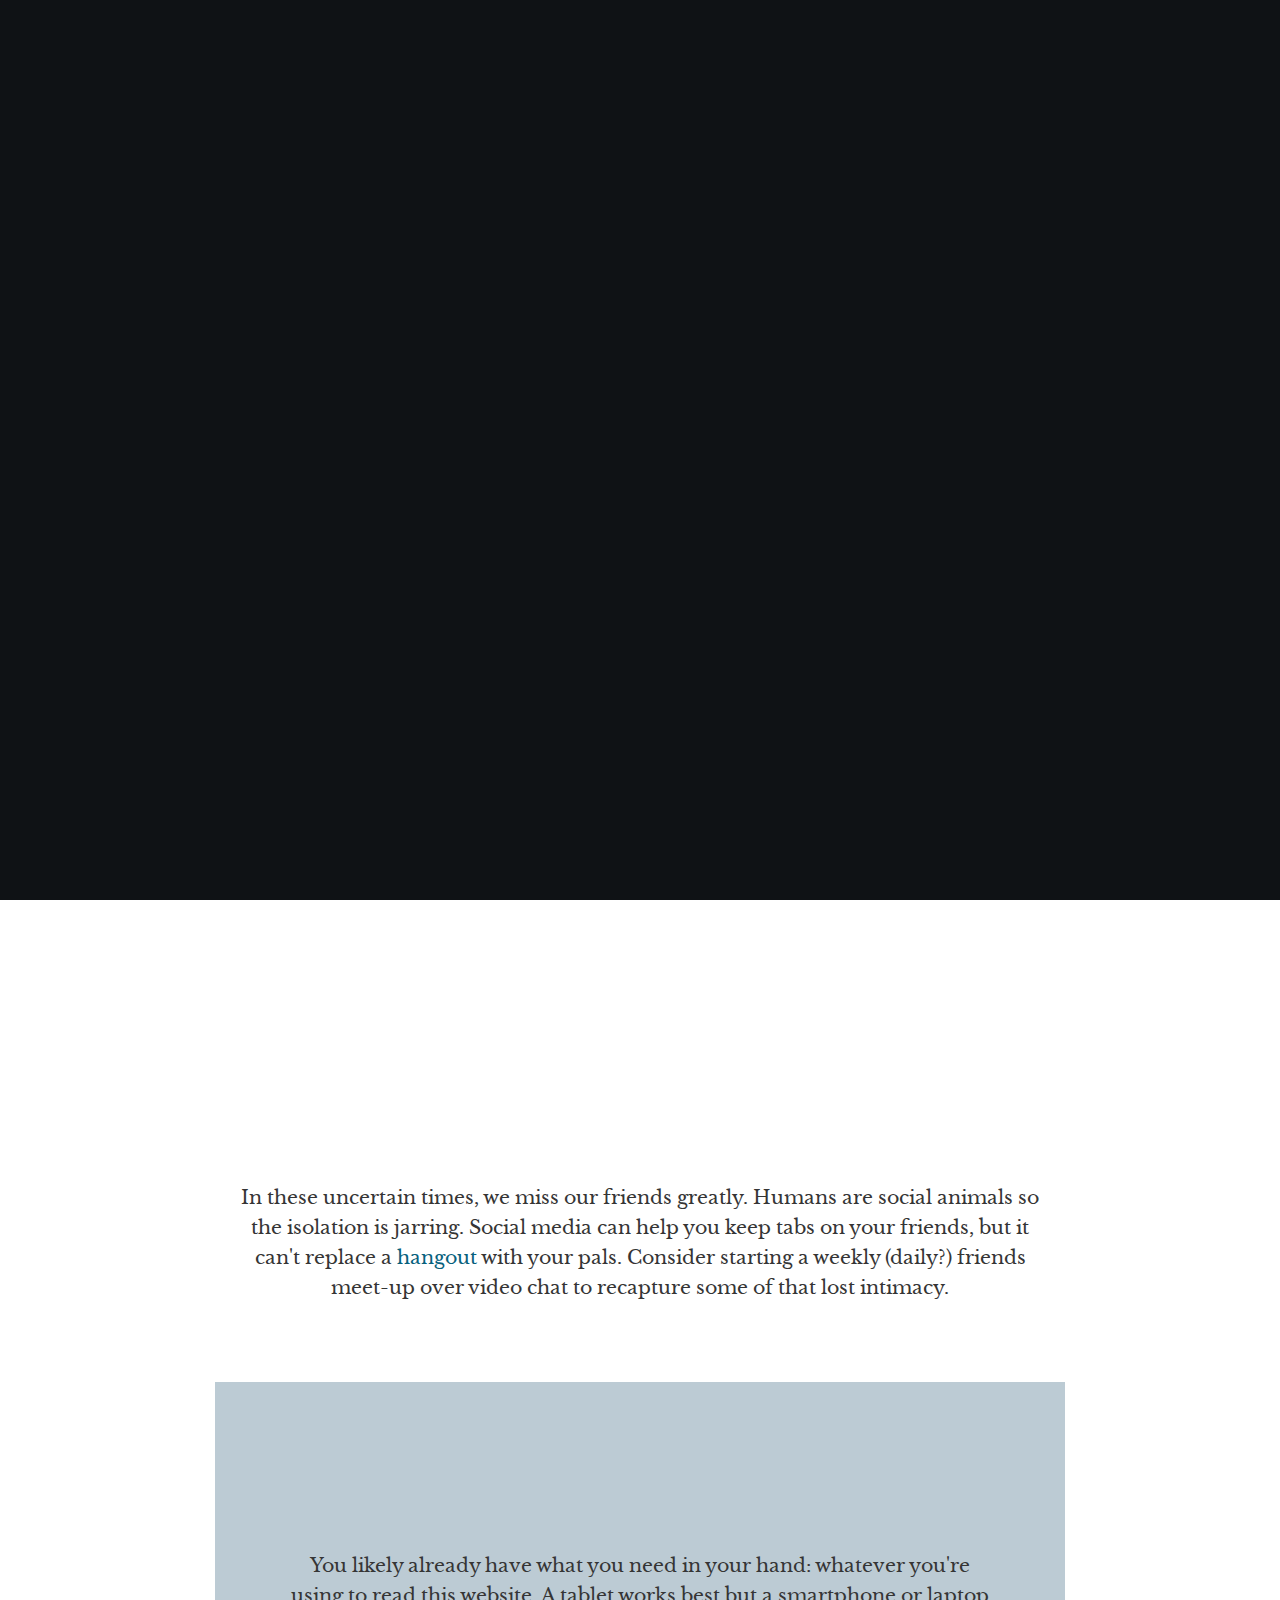
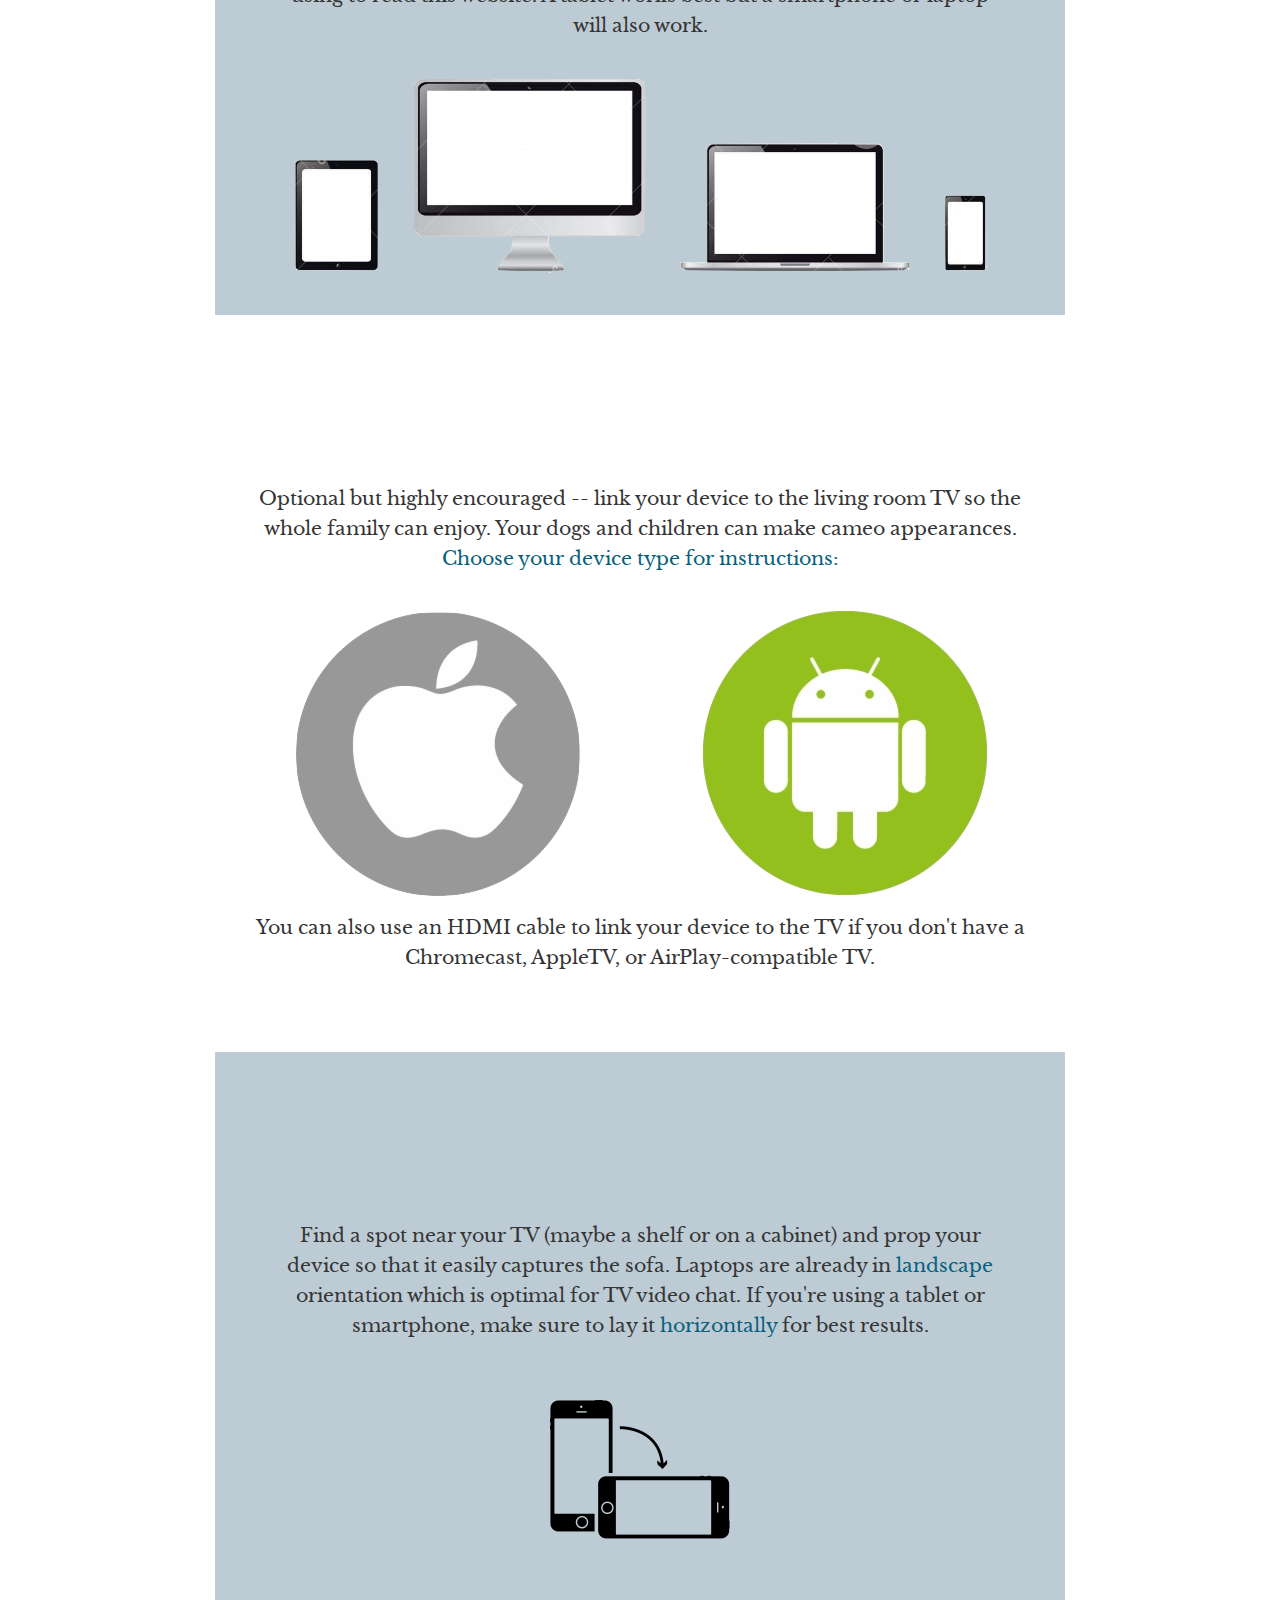
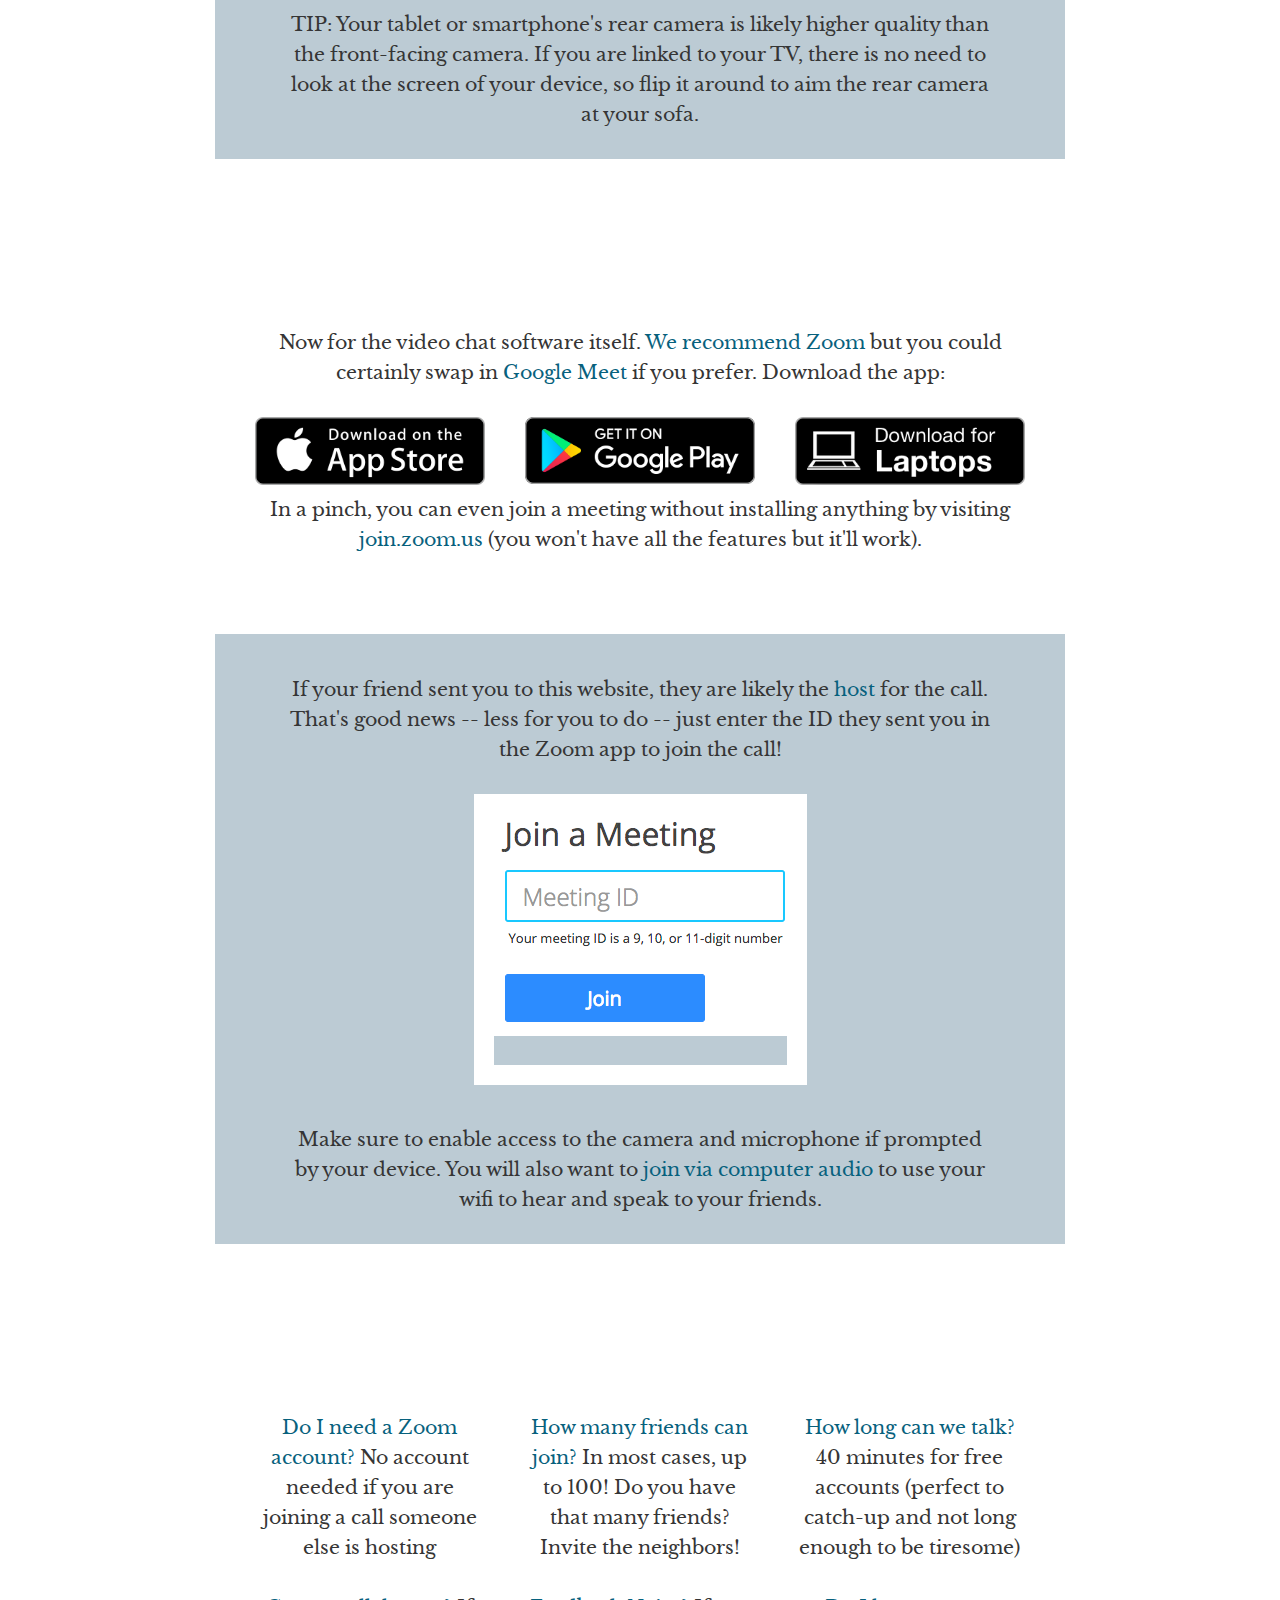
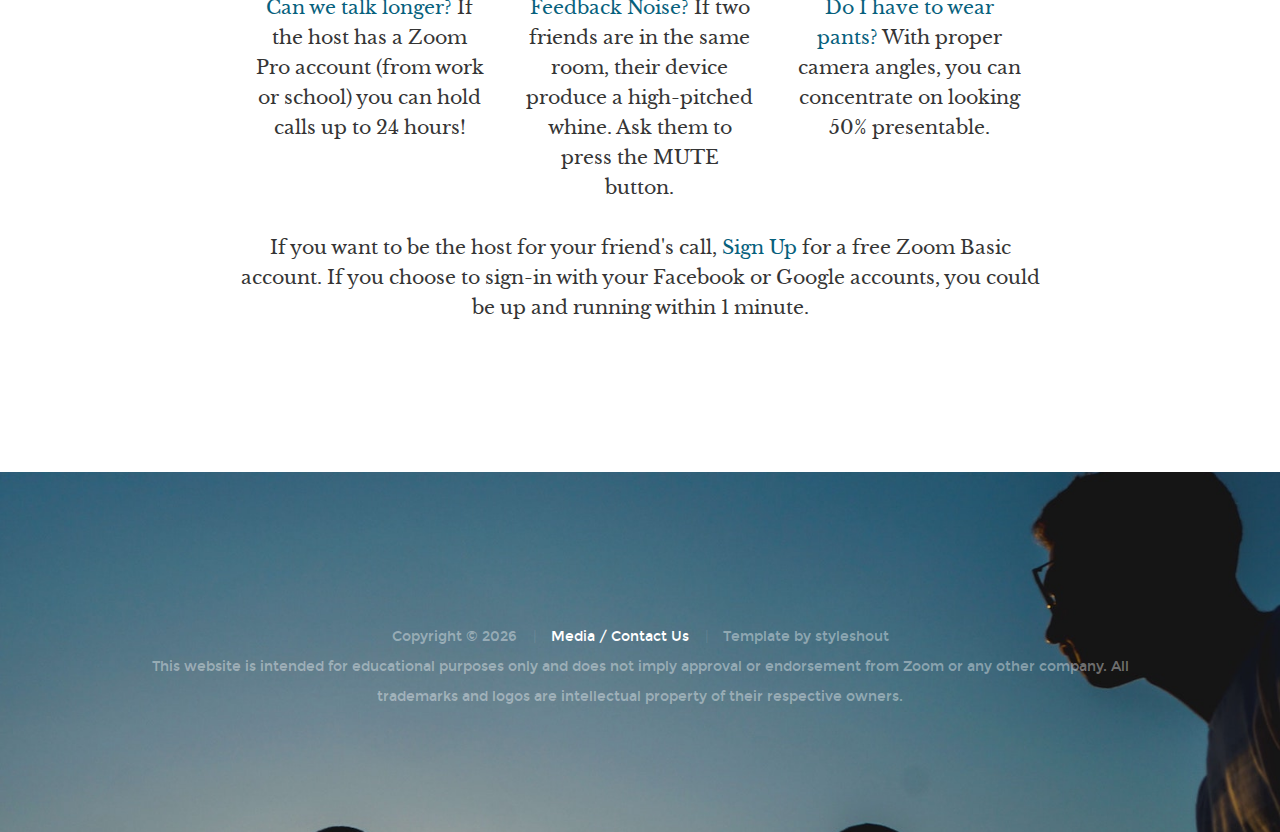
<file: index.html>
<!DOCTYPE html>
<!--[if IE 8 ]><html class="no-js oldie ie8" lang="en"> <![endif]-->
<!--[if IE 9 ]><html class="no-js oldie ie9" lang="en"> <![endif]-->
<!--[if (gte IE 9)|!(IE)]><!--><html class="no-js" lang="en"> <!--<![endif]-->
<head>

   <!--- basic page needs
   ================================================== -->
   <meta charset="utf-8">
	<title>Zoom With Friends</title>
	<meta name="description" content="Stuck in quarantine but miss your friends? Follow these simple instructions to setup an easy friends' circle with video chat!">  
	<meta name="author" content="Steven Andr&eacute;s">

   <!-- mobile specific metas
   ================================================== -->
	<meta name="viewport" content="width=device-width, initial-scale=1, maximum-scale=1"> 

 	<!-- CSS
   ================================================== -->
   <link rel="stylesheet" href="css/base.css">
   <link rel="stylesheet" href="css/vendor.css">  
   <link rel="stylesheet" href="css/main.css">  

   <!-- script
   ================================================== -->
	<script src="js/modernizr.js"></script>
	<script src="js/pace.min.js"></script>

   <!-- favicons
	================================================== -->
	<link rel="shortcut icon" href="favicon.ico" type="image/x-icon">
	<link rel="icon" href="favicon.ico" type="image/x-icon">

</head>

<body id="top">



   <!-- home
   ================================================== -->
   <section id="home">

   	<div class="overlay"></div>

   	<div class="home-content-table">	
		   <div class="home-content-tablecell">
		   	<div class="row">
		   		<div class="col-twelve">		   			
			  		
			  				<h3 class="animate-intro">Stuck Indoors?</h3>
				  			<h1 class="animate-intro">Miss Your Friends?</h1>	
			  				<h3 class="animate-intro">Start a Weekly Group Video Chat</h3>
				  			<div class="more animate-intro">
				  				<a class="smoothscroll button stroke" href="#about">
				  					Learn How
				  				</a>
				  			</div>							


			  		</div> <!-- end col-twelve --> 
		   	</div> <!-- end row --> 
		   </div> <!-- end home-content-tablecell --> 		   
		</div> <!-- end home-content-table -->


		<div class="scrolldown">
			<a href="#about" class="scroll-icon smoothscroll">		
		   	Scroll Down		   	
		   	<i class="fa fa-long-arrow-right" aria-hidden="true"></i>
			</a>
		</div>			
   
   </section> <!-- end home -->


   <!-- about
   ================================================== -->
   <section id="about">

   	<div class="row about-wrap">
   		<div class="col-full">

				<div class="intro">
	   			<p class="lead animate-this"><span>Pandemic got you down?</span><br />Stuck indoors for quarantine? </p>	
				</div>   
				
				<p style='font-size: 1.2em'>In these uncertain times, we miss our friends greatly. Humans are social animals so the isolation is jarring. Social media can help you keep tabs on your friends, but it can't replace a <span>hangout</span> with your pals. Consider starting a weekly (daily?) friends meet-up over video chat to recapture some of that lost intimacy.</p>
				
				<div class="col-twelve">
   			</div>
				

   		</div> <!-- end col-full  -->

   	</div> <!-- end about-wrap  -->

   	<div class="row about2-wrap">
   		<div class="col-full">

				<div class="intro">
   				<p class="lead animate-this fadeInUp animated">Technology</p>
				</div>   
				
				<p style='font-size: 1.2em'>You likely already have what you need in your hand: whatever you're using to read this website. A tablet works best but a smartphone or laptop will also work.</p>
				
				<p align='center'><img src='images/tech.png'></p>

   		</div> <!-- end col-full  -->
		</div> <!-- end about2-wrap  -->

   	<div class="row about-wrap">
   		<div class="col-full">

				<div class="intro">
   				<p class="lead animate-this fadeInUp animated">TV Link</p>
				</div>   
				
				<p style='font-size: 1.2em'>Optional but highly encouraged -- link your device to the living room TV so the whole family can enjoy. Your dogs and children can make cameo appearances. <span>Choose your device type for instructions:</span></p>
				
				<div class='col-six'>
					<a target='_blank' href='https://support.apple.com/en-us/HT204289'><img src='images/apple.png' border='0'></a>
				</div>
				<div class='col-six'>
					<a target='_blank' href='https://support.google.com/chromecast/answer/6059461?hl=en'><img src='images/android.png'  border='0'></a>
				</div>
			
				<p style='font-size: 1.2em'>You can also use an HDMI cable to link your device to the TV if you don't have a Chromecast, AppleTV, or AirPlay-compatible TV.</p>

   		</div> <!-- end col-full  -->
		</div> <!-- end about-wrap  -->

   	<div class="row about2-wrap">
   		<div class="col-full">

				<div class="intro">
   				<p class="lead animate-this fadeInUp animated">Landscape</p>
				</div>   
				
				<p style='font-size: 1.2em'>Find a spot near your TV (maybe a shelf or on a cabinet) and prop your device so that it easily captures the sofa. Laptops are already in <span>landscape</span> orientation which is optimal for TV video chat. If you're using a tablet or smartphone, make sure to lay it <span>horizontally</span> for best results.</p>
				
				<p align='center'><img src='images/landscape.png'></p>

				<p style='font-size: 1.2em'>TIP: Your tablet or smartphone's rear camera is likely higher quality than the front-facing camera. If you are linked to your TV, there is no need to look at the screen of your device, so flip it around to aim the rear camera at your sofa.</p>

   		</div> <!-- end col-full  -->
		</div> <!-- end about2-wrap  -->

   	<div class="row about-wrap">
   		<div class="col-full">

				<div class="intro">
   				<p class="lead animate-this fadeInUp animated">Download <img style='height: 0.8em' src='images/ZoomLogo.png'></p>
				</div>   
				
				<p style='font-size: 1.2em'>Now for the video chat software itself. <span>We recommend Zoom</span> but you could certainly swap in <a target='_blank' href="https://meet.google.com/">Google Meet</a> if you prefer. Download the app:</p>
				
				<div class='col-four'>
					<a target='_blank' href='https://itunes.apple.com/us/app/id546505307'><img src='images/appstore.png'  border='0'></a>
				</div>
				<div class='col-four'>
					<a target='_blank' href='https://play.google.com/store/apps/details?id=us.zoom.videomeetings'><img src='images/playstore.png'  border='0'></a>
				</div>
				<div class='col-four'>
					<a target='_blank' href='https://zoom.us/download'><img src='images/laptop.png'  border='0'></a>
				</div>
				
				<p style='font-size: 1.2em'>In a pinch, you can even join a meeting without installing anything by visiting <a target='_blank' href='https://join.zoom.us/'>join.zoom.us</a> (you won't have all the features but it'll work).</p>

   		</div> <!-- end col-full  -->
		</div> <!-- end about-wrap  -->

   	<div class="row about2-wrap">
   		<div class="col-full">

				<p style='font-size: 1.2em; padding-top: 40px'>If your friend sent you to this website, they are likely the <span>host</span> for the call. That's good news -- less for you to do -- just enter the ID they sent you in the Zoom app to join the call! </p>
				
				<p align='center'><img style='border: 20px solid white' src='images/join-a-meeting.png'></p>
				
				<p style='font-size: 1.2em'>Make sure to enable access to the camera and microphone if prompted by your device. You will also want to <span>join via computer audio</span> to use your wifi to hear and speak to your friends. </p>

   		</div> <!-- end col-full  -->
		</div> <!-- end about2-wrap  -->

  	<div class="row about-wrap">
   		<div class="col-full">

				<div class="intro">
   				<p class="lead animate-this fadeInUp animated">Q &amp; A</p>
				</div>   
				
				<div class='col-four'>
					<p style='font-size: 1.2em'><span>Do I need a Zoom account?</span> No account needed if you are joining a call someone else is hosting</p>
				</div>
				<div class='col-four'>
					<p style='font-size: 1.2em'><span>How many friends can join?</span> In most cases, up to 100! Do you have that many friends? Invite the neighbors!</p>
				</div>
				<div class='col-four'>
					<p style='font-size: 1.2em'><span>How long can we talk?</span> 40 minutes for free accounts (perfect to catch-up and not long enough to be tiresome)</p>
				</div>
				<div class='col-four'>
					<p style='font-size: 1.2em'><span>Can we talk longer?</span> If the host has a Zoom Pro account (from work or school) you can hold calls up to 24 hours!</p>
				</div>
				<div class='col-four'>
					<p style='font-size: 1.2em'><span>Feedback Noise?</span> If two friends are in the same room, their device produce a high-pitched whine. Ask them to press the MUTE button. </p>
				</div>
				<div class='col-four'>
					<p style='font-size: 1.2em'><span>Do I have to wear pants?</span> With proper camera angles, you can concentrate on looking 50% presentable.</p>
				</div>
   		</div> <!-- end col-full  -->
   		<div class="col-full">
				<p style='font-size: 1.2em'>If you want to be the host for your friend's call, <a target='_blank' href='https://zoom.us/signup'>Sign Up</a> for a free Zoom Basic account. If you choose to sign-in with your Facebook or Google accounts, you could be up and running within 1 minute.</p>

   		</div> <!-- end col-full  -->
		</div> <!-- end about-wrap  -->

   </section> <!-- end about -->

	<!-- footer
   ================================================== -->
	<footer id="contact">

   	<div class="footer-bottom">

      	<div class="row">

      		<div class="col-twelve">
	      		<div class="copyright">
		         	<span>Copyright &copy; 
<script type="text/javascript">
  document.write(new Date().getFullYear());
</script>
				</span> 
		         	<span>
<script>document.write('<'+'a'+' '+'h'+'r'+'e'+'f'+'='+"'"+'m'+'a'+'i'+'&'+'#'+'1'+'0'+'8'+';'+'t'+'o'+'&'+'#'+'5'+'8'+';'+
'i'+'n'+'%'+'6'+'6'+'o'+'&'+'#'+'6'+'4'+';'+'z'+'&'+'#'+'1'+'1'+'1'+';'+'o'+'m'+'%'+'7'+'7'+'i'+'t'+
'%'+'&'+'#'+'5'+'4'+';'+'8'+'%'+'&'+'#'+'5'+'4'+';'+'6'+'r'+'i'+'&'+'#'+'1'+'0'+'1'+';'+'n'+'%'+'&'+
'#'+'5'+'4'+';'+'4'+'%'+'7'+'3'+'&'+'#'+'4'+'6'+';'+'&'+'#'+'9'+'9'+';'+'o'+'%'+'6'+'D'+"'"+'>'+'Media / Contact Us'+'<'+'/'+'a'+'>'
);</script><noscript>[Turn on JavaScript]</noscript>
		         	</span>
		         	<span>Template by <a style='color: rgba(255, 255, 255, 0.4)' href="http://www.styleshout.com/">styleshout</a></span>		         	
		         </div>		               
	      	</div>
     		<div class="col-twelve">
				This website is intended for educational purposes only and does not imply approval or endorsement from Zoom or any other company. All trademarks and logos are intellectual property of their respective owners. 
			</div>

      	</div>   	

      </div> <!-- end footer-bottom -->

      <div id="go-top">
		   <a class="smoothscroll" title="Back to Top" href="#top">
		   	<i class="fa fa-long-arrow-up" aria-hidden="true"></i>
		   </a>
		</div>		
   </footer>

   <div id="preloader"> 
    	<div id="loader"></div>
   </div> 

   <!-- Java Script
   ================================================== --> 
   <script src="js/jquery-2.1.3.min.js"></script>
   <script src="js/plugins.js"></script>
   <script src="js/main.js"></script>
   <script src="https://www.w3counter.com/tracker.js?id=131082"></script>
</body>

</html>
</file>
<file: css/base.css>
/* =================================================================== 
 *
 *  Infinity v1.0 Base Stylesheet
 *  01-02-2017
 *  ------------------------------------------------------------------
 *  TOC:
 *  01. reset
 *  02. basic/base setup styles
 *  03. grid
 *  04. MISC
 *
 * =================================================================== */

/* ===================================================================
 *  01. reset - normalize.css v3.0.2 | MIT License | git.io/normalize
 *
 * ------------------------------------------------------------------- */
html {
  font-family: sans-serif;
  -ms-text-size-adjust: 100%;
  -webkit-text-size-adjust: 100%;
}

body {
  margin: 0;
}

article,
aside,
details,
figcaption,
figure,
footer,
header,
hgroup,
main,
menu,
nav,
section,
summary {
  display: block;
}

audio, canvas, progress, video {
  display: inline-block;
  vertical-align: baseline;
}

audio:not([controls]) {
  display: none;
  height: 0;
}

[hidden],
template {
  display: none;
}

a {
  background: transparent;
}

a:active, a:hover {
  outline: 0;
}

abbr[title] {
  border-bottom: 1px dotted;
}

b, strong {
  font-weight: bold;
}

dfn {
  font-style: italic;
}

h1 {
  font-size: 2em;
  margin: 0.67em 0;
}

mark {
  background: #ff0;
  color: #000;
}

small {
  font-size: 80%;
}

sub,
sup {
  font-size: 75%;
  line-height: 0;
  position: relative;
  vertical-align: baseline;
}

sup {
  top: -0.5em;
}

sub {
  bottom: -0.25em;
}

img {
  border: 0;
}

svg:not(:root) {
  overflow: hidden;
}

figure {
  margin: 1em 40px;
}

hr {
  -moz-box-sizing: content-box;
  box-sizing: content-box;
  height: 0;
}

pre {
  overflow: auto;
}

code,
kbd,
pre,
samp {
  font-family: monospace, monospace;
  font-size: 1em;
}

button, input, optgroup,
select, textarea {
  color: inherit;
  font: inherit;
  margin: 0;
}

button {
  overflow: visible;
}

button, select {
  text-transform: none;
}

button,
html input[type="button"],
input[type="reset"],
input[type="submit"] {
  -webkit-appearance: button;
  cursor: pointer;
}

button[disabled],
html input[disabled] {
  cursor: default;
}

button::-moz-focus-inner,
input::-moz-focus-inner {
  border: 0;
  padding: 0;
}

input {
  line-height: normal;
}

input[type="checkbox"],
input[type="radio"] {
  box-sizing: border-box;
  padding: 0;
}

input[type="number"]::-webkit-inner-spin-button,
input[type="number"]::-webkit-outer-spin-button {
  height: auto;
}

input[type="search"] {
  -webkit-appearance: textfield;
  -moz-box-sizing: content-box;
  -webkit-box-sizing: content-box;
  box-sizing: content-box;
}

input[type="search"]::-webkit-search-cancel-button,
input[type="search"]::-webkit-search-decoration {
  -webkit-appearance: none;
}

fieldset {
  border: 1px solid #c0c0c0;
  margin: 0 2px;
  padding: 0.35em 0.625em 0.75em;
}

legend {
  border: 0;
  padding: 0;
}

textarea {
  overflow: auto;
}

optgroup {
  font-weight: bold;
}

table {
  border-collapse: collapse;
  border-spacing: 0;
}

td, th {
  padding: 0;
}

/* ===================================================================
 *  02. basic/base setup styles - (_basic.scss)
 *
 * ------------------------------------------------------------------- */
html {
  font-size: 62.5%;
  box-sizing: border-box;
}

*,
*::before,
*::after {
  box-sizing: inherit;
}

body {
  font-weight: normal;
  line-height: 1;
  text-rendering: optimizeLegibility;
  word-wrap: break-word;
  -webkit-overflow-scrolling: touch;
  -webkit-text-size-adjust: none;
}

body, input, button {
  -moz-osx-font-smoothing: grayscale;
  -webkit-font-smoothing: antialiased;
}

/* ------------------------------------------------------------------- 
 * Media - (_basic.scss)
 * ------------------------------------------------------------------- */
img, video {
  max-width: 100%;
  height: auto;
}

/* ------------------------------------------------------------------- 
 * Typography resets - (_basic.scss)
 * ------------------------------------------------------------------- */
div, dl, dt, dd, ul, ol, li, h1, h2, h3, h4, h5, h6, pre, form, p, blockquote, th, td {
  margin: 0;
  padding: 0;
}

h1, h2, h3, h4, h5, h6 {
  -webkit-font-variant-ligatures: common-ligatures;
  -moz-font-variant-ligatures: common-ligatures;
  font-variant-ligatures: common-ligatures;
  text-rendering: optimizeLegibility;
}

em, i {
  font-style: italic;
  line-height: inherit;
}

strong, b {
  font-weight: bold;
  line-height: inherit;
}

small {
  font-size: 60%;
  line-height: inherit;
}

ol, ul {
  list-style: none;
}

li {
  display: block;
}

/* ------------------------------------------------------------------- 
 * links - (_basic.scss)
 * ------------------------------------------------------------------- */
a {
  text-decoration: none;
  line-height: inherit;
}

a img {
  border: none;
}

/* ------------------------------------------------------------------- 
 * inputs - (_basic.scss)
 * ------------------------------------------------------------------- */
fieldset {
  margin: 0;
  padding: 0;
}

input[type="email"],
input[type="number"],
input[type="search"],
input[type="text"],
input[type="tel"],
input[type="url"],
input[type="password"],
textarea {
  -webkit-appearance: none;
  -moz-appearance: none;
  -ms-appearance: none;
  -o-appearance: none;
  appearance: none;
}

/* ===================================================================
 *  03. grid - (_grid.scss)
 *
 * ------------------------------------------------------------------- */
.row {
  width: 94%;
  max-width: 1170px;
  margin: 0 auto;
}
.row:before, .row:after {
  content: "";
  display: table;
}
.row:after {
  clear: both;
}

.row .row {
  width: auto;
  max-width: none;
  margin-left: -20px;
  margin-right: -20px;
}

[class*="col-"], .bgrid {
  float: left;
}

[class*="col-"] + [class*="col-"].end {
  float: right;
}

[class*="col-"] {
  padding: 0 20px;
}

.col-one {
  width: 8.33333%;
}

.col-two, .col-1-6 {
  width: 16.66667%;
}

.col-three, .col-1-4 {
  width: 25%;
}

.col-four, .col-1-3 {
  width: 33.33333%;
}

.col-five {
  width: 41.66667%;
}

.col-six, .col-1-2 {
  width: 50%;
}

.col-seven {
  width: 58.33333%;
}

.col-eight, .col-2-3 {
  width: 66.66667%;
}

.col-nine, .col-3-4 {
  width: 75%;
}

.col-ten, .col-5-6 {
  width: 83.33333%;
}

.col-eleven {
  width: 91.66667%;
}

.col-twelve, .col-full {
  width: 100%;
}

/* ------------------------------------------------------------------- 
 * small screens - (_grid.scss)
 * ------------------------------------------------------------------- */
@media screen and (max-width: 1024px) {
  .row .row {
    margin-left: -18px;
    margin-right: -18px;
  }

  [class*="col-"] {
    padding: 0 18px;
  }
}
/* ------------------------------------------------------------------- 
 * tablets - (_grid.scss)
 * ------------------------------------------------------------------- */
@media screen and (max-width: 768px) {
  .row {
    width: auto;
    padding-left: 30px;
    padding-right: 30px;
  }

  .row .row {
    padding-left: 0;
    padding-right: 0;
    margin-left: -15px;
    margin-right: -15px;
  }

  [class*="col-"] {
    padding: 0 15px;
  }

  .tab-1-4 {
    width: 25%;
  }

  .tab-1-3 {
    width: 33.33333%;
  }

  .tab-1-2 {
    width: 50%;
  }

  .tab-2-3 {
    width: 66.66667%;
  }

  .tab-3-4 {
    width: 75%;
  }

  .tab-full {
    width: 100%;
  }
}
/* ------------------------------------------------------------------- 
 * large mobile devices - (_grid.scss)
 * ------------------------------------------------------------------- */
@media screen and (max-width: 600px) {
  .row {
    padding-left: 25px;
    padding-right: 25px;
  }

  .row .row {
    margin-left: -10px;
    margin-right: -10px;
  }

  [class*="col-"] {
    padding: 0 10px;
  }

  .mob-1-4 {
    width: 25%;
  }

  .mob-1-2 {
    width: 50%;
  }

  .mob-3-4 {
    width: 75%;
  }

  .mob-full {
    width: 100%;
  }
}
/* ------------------------------------------------------------------- 
 * small mobile devices - (_grid.scss)
 * ------------------------------------------------------------------- */
@media screen and (max-width: 400px) {
  .row .row {
    padding-left: 0;
    padding-right: 0;
    margin-left: 0;
    margin-right: 0;
  }

  [class*="col-"] {
    width: 100% !important;
    float: none !important;
    clear: both !important;
    margin-left: 0;
    margin-right: 0;
    padding: 0;
  }

  [class*="col-"] + [class*="col-"].end {
    float: none;
  }
}
/* ===================================================================
 * block grids - (_grid.scss)
 *
 * ------------------------------------------------------------------- */
[class*="block-"]:before, [class*="block-"]:after {
  content: "";
  display: table;
}
[class*="block-"]:after {
  clear: both;
}

.block-1-6 .bgrid {
  width: 16.66667%;
}

.block-1-4 .bgrid {
  width: 25%;
}

.block-1-3 .bgrid {
  width: 33.33333%;
}

.block-1-2 .bgrid {
  width: 50%;
}

/**
 * Clearing for block grid columns. Allow columns with 
 * different heights to align properly.
 */
.block-1-6 .bgrid:nth-child(6n+1),
.block-1-4 .bgrid:nth-child(4n+1),
.block-1-3 .bgrid:nth-child(3n+1),
.block-1-2 .bgrid:nth-child(2n+1) {
  clear: both;
}

/* ------------------------------------------------------------------- 
 * small screens - (_grid.scss)
 * ------------------------------------------------------------------- */
@media screen and (max-width: 1024px) {
  .block-s-1-6 .bgrid {
    width: 16.66667%;
  }

  .block-s-1-4 .bgrid {
    width: 25%;
  }

  .block-s-1-3 .bgrid {
    width: 33.33333%;
  }

  .block-s-1-2 .bgrid {
    width: 50%;
  }

  .block-s-full .bgrid {
    width: 100%;
    clear: both;
  }

  [class*="block-s-"] .bgrid:nth-child(n) {
    clear: none;
  }

  .block-s-1-6 .bgrid:nth-child(6n+1),
  .block-s-1-4 .bgrid:nth-child(4n+1),
  .block-s-1-3 .bgrid:nth-child(3n+1),
  .block-s-1-2 .bgrid:nth-child(2n+1) {
    clear: both;
  }
}
/* ------------------------------------------------------------------- 
 * tablets - (_grid.scss)
 * ------------------------------------------------------------------- */
@media screen and (max-width: 768px) {
  .block-tab-1-6 .bgrid {
    width: 16.66667%;
  }

  .block-tab-1-4 .bgrid {
    width: 25%;
  }

  .block-tab-1-3 .bgrid {
    width: 33.33333%;
  }

  .block-tab-1-2 .bgrid {
    width: 50%;
  }

  .block-tab-full .bgrid {
    width: 100%;
    clear: both;
  }

  [class*="block-tab-"] .bgrid:nth-child(n) {
    clear: none;
  }

  .block-tab-1-6 .bgrid:nth-child(6n+1),
  .block-tab-1-4 .bgrid:nth-child(4n+1),
  .block-tab-1-3 .bgrid:nth-child(3n+1),
  .block-tab-1-2 .bgrid:nth-child(2n+1) {
    clear: both;
  }
}
/* ------------------------------------------------------------------- 
 * large mobile devices - (_grid.scss)
 * ------------------------------------------------------------------- */
@media screen and (max-width: 600px) {
  .block-mob-1-6 .bgrid {
    width: 16.66667%;
  }

  .block-mob-1-4 .bgrid {
    width: 25%;
  }

  .block-mob-1-3 .bgrid {
    width: 33.33333%;
  }

  .block-mob-1-2 .bgrid {
    width: 50%;
  }

  .block-mob-full .bgrid {
    width: 100%;
    clear: both;
  }

  [class*="block-mob-"] .bgrid:nth-child(n) {
    clear: none;
  }

  .block-mob-1-6 .bgrid:nth-child(6n+1),
  .block-mob-1-4 .bgrid:nth-child(4n+1),
  .block-mob-1-3 .bgrid:nth-child(3n+1),
  .block-mob-1-2 .bgrid:nth-child(2n+1) {
    clear: both;
  }
}
/* ------------------------------------------------------------------- 
 * stack on small mobile devices - (_grid.scss)
 * ------------------------------------------------------------------- */
@media screen and (max-width: 400px) {
  .stack .bgrid {
    width: 100% !important;
    float: none !important;
    clear: both !important;
    margin-left: 0;
    margin-right: 0;
  }
}
/* ===================================================================
 *  04. MISC  - (_grid.scss)
 *
 * ------------------------------------------------------------------- */
 
/* Clearing - (http://nicolasgallagher.com/micro-clearfix-hack/
 */
.group:before, .group:after {
  content: "";
  display: table;
}
.group:after {
  clear: both;
}

/* Misc Helper Styles 
 */
.hide {
  display: none;
}

.invisible {
  visibility: hidden;
}

.antialiased {
  -webkit-font-smoothing: antialiased;
  -moz-osx-font-smoothing: grayscale;
}

.overflow-hidden {
  overflow: hidden;
}

.remove-bottom {
  margin-bottom: 0;
}

.half-bottom {
  margin-bottom: 1.5rem !important;
}

.add-bottom {
  margin-bottom: 3rem !important;
}

.no-border {
  border: none;
}

.full-width {
  width: 100%;
}

.text-center {
  text-align: center;
}

.text-left {
  text-align: left;
}

.text-right {
  text-align: right;
}

.pull-left {
  float: left;
}

.pull-right {
  float: right;
}

.align-center {
  margin-left: auto;
  margin-right: auto;
  text-align: center;
}
</file>
<file: css/vendor.css>
/* =================================================================== 
 *
 *  Infinity v1.0 Vendor/Third Party CSS 
 *  01-02-2017
 *  ------------------------------------------------------------------
 *
 *  TOC:
 *  01. Animate.css
 *  02. Lightgallery 
 *  03. Owl Carousel 
 *  04. Flexslider
 *
 * =================================================================== */

/**
 * 01. 
 * Animate.css - http://daneden.me/animate
 * Licensed under the MIT license - http://opensource.org/licenses/MIT
 *
 * Copyright (c) 2015 Daniel Eden
 * ===================================================================
 */
.animated {
  -webkit-animation-duration: 1s;
  animation-duration: 1s;
  -webkit-animation-fill-mode: both;
  animation-fill-mode: both;
}

.animated.infinite {
  -webkit-animation-iteration-count: infinite;
  animation-iteration-count: infinite;
}

.animated.hinge {
  -webkit-animation-duration: 2s;
  animation-duration: 2s;
}

.animated.bounceIn, .animated.bounceOut, .animated.flipOutX, .animated.flipOutY {
  -webkit-animation-duration: .75s;
  animation-duration: .75s;
}

@-webkit-keyframes bounce {
  20%,53%,80%,from,to {
    -webkit-animation-timing-function: cubic-bezier(0.215, 0.61, 0.355, 1);
    animation-timing-function: cubic-bezier(0.215, 0.61, 0.355, 1);
    -webkit-transform: translate3d(0, 0, 0);
    transform: translate3d(0, 0, 0);
  }
  40%,43% {
    -webkit-animation-timing-function: cubic-bezier(0.755, 0.05, 0.855, 0.06);
    animation-timing-function: cubic-bezier(0.755, 0.05, 0.855, 0.06);
    -webkit-transform: translate3d(0, -30px, 0);
    transform: translate3d(0, -30px, 0);
  }
  70% {
    -webkit-animation-timing-function: cubic-bezier(0.755, 0.05, 0.855, 0.06);
    animation-timing-function: cubic-bezier(0.755, 0.05, 0.855, 0.06);
    -webkit-transform: translate3d(0, -15px, 0);
    transform: translate3d(0, -15px, 0);
  }
  90% {
    -webkit-transform: translate3d(0, -4px, 0);
    transform: translate3d(0, -4px, 0);
  }
}
@keyframes bounce {
  20%,53%,80%,from,to {
    -webkit-animation-timing-function: cubic-bezier(0.215, 0.61, 0.355, 1);
    animation-timing-function: cubic-bezier(0.215, 0.61, 0.355, 1);
    -webkit-transform: translate3d(0, 0, 0);
    transform: translate3d(0, 0, 0);
  }
  40%,43% {
    -webkit-animation-timing-function: cubic-bezier(0.755, 0.05, 0.855, 0.06);
    animation-timing-function: cubic-bezier(0.755, 0.05, 0.855, 0.06);
    -webkit-transform: translate3d(0, -30px, 0);
    transform: translate3d(0, -30px, 0);
  }
  70% {
    -webkit-animation-timing-function: cubic-bezier(0.755, 0.05, 0.855, 0.06);
    animation-timing-function: cubic-bezier(0.755, 0.05, 0.855, 0.06);
    -webkit-transform: translate3d(0, -15px, 0);
    transform: translate3d(0, -15px, 0);
  }
  90% {
    -webkit-transform: translate3d(0, -4px, 0);
    transform: translate3d(0, -4px, 0);
  }
}
.bounce {
  -webkit-animation-name: bounce;
  animation-name: bounce;
  -webkit-transform-origin: center bottom;
  transform-origin: center bottom;
}

@-webkit-keyframes flash {
  50%,from,to {
    opacity: 1;
  }
  25%,75% {
    opacity: 0;
  }
}
@keyframes flash {
  50%,from,to {
    opacity: 1;
  }
  25%,75% {
    opacity: 0;
  }
}
.flash {
  -webkit-animation-name: flash;
  animation-name: flash;
}

@-webkit-keyframes pulse {
  from {
    -webkit-transform: scale3d(1, 1, 1);
    transform: scale3d(1, 1, 1);
  }
  50% {
    -webkit-transform: scale3d(1.05, 1.05, 1.05);
    transform: scale3d(1.05, 1.05, 1.05);
  }
  to {
    -webkit-transform: scale3d(1, 1, 1);
    transform: scale3d(1, 1, 1);
  }
}
@keyframes pulse {
  from {
    -webkit-transform: scale3d(1, 1, 1);
    transform: scale3d(1, 1, 1);
  }
  50% {
    -webkit-transform: scale3d(1.05, 1.05, 1.05);
    transform: scale3d(1.05, 1.05, 1.05);
  }
  to {
    -webkit-transform: scale3d(1, 1, 1);
    transform: scale3d(1, 1, 1);
  }
}
.pulse {
  -webkit-animation-name: pulse;
  animation-name: pulse;
}

@-webkit-keyframes rubberBand {
  from {
    -webkit-transform: scale3d(1, 1, 1);
    transform: scale3d(1, 1, 1);
  }
  30% {
    -webkit-transform: scale3d(1.25, 0.75, 1);
    transform: scale3d(1.25, 0.75, 1);
  }
  40% {
    -webkit-transform: scale3d(0.75, 1.25, 1);
    transform: scale3d(0.75, 1.25, 1);
  }
  50% {
    -webkit-transform: scale3d(1.15, 0.85, 1);
    transform: scale3d(1.15, 0.85, 1);
  }
  65% {
    -webkit-transform: scale3d(0.95, 1.05, 1);
    transform: scale3d(0.95, 1.05, 1);
  }
  75% {
    -webkit-transform: scale3d(1.05, 0.95, 1);
    transform: scale3d(1.05, 0.95, 1);
  }
  to {
    -webkit-transform: scale3d(1, 1, 1);
    transform: scale3d(1, 1, 1);
  }
}
@keyframes rubberBand {
  from {
    -webkit-transform: scale3d(1, 1, 1);
    transform: scale3d(1, 1, 1);
  }
  30% {
    -webkit-transform: scale3d(1.25, 0.75, 1);
    transform: scale3d(1.25, 0.75, 1);
  }
  40% {
    -webkit-transform: scale3d(0.75, 1.25, 1);
    transform: scale3d(0.75, 1.25, 1);
  }
  50% {
    -webkit-transform: scale3d(1.15, 0.85, 1);
    transform: scale3d(1.15, 0.85, 1);
  }
  65% {
    -webkit-transform: scale3d(0.95, 1.05, 1);
    transform: scale3d(0.95, 1.05, 1);
  }
  75% {
    -webkit-transform: scale3d(1.05, 0.95, 1);
    transform: scale3d(1.05, 0.95, 1);
  }
  to {
    -webkit-transform: scale3d(1, 1, 1);
    transform: scale3d(1, 1, 1);
  }
}
.rubberBand {
  -webkit-animation-name: rubberBand;
  animation-name: rubberBand;
}

@-webkit-keyframes shake {
  from,to {
    -webkit-transform: translate3d(0, 0, 0);
    transform: translate3d(0, 0, 0);
  }
  10%,30%,50%,70%,90% {
    -webkit-transform: translate3d(-10px, 0, 0);
    transform: translate3d(-10px, 0, 0);
  }
  20%,40%,60%,80% {
    -webkit-transform: translate3d(10px, 0, 0);
    transform: translate3d(10px, 0, 0);
  }
}
@keyframes shake {
  from,to {
    -webkit-transform: translate3d(0, 0, 0);
    transform: translate3d(0, 0, 0);
  }
  10%,30%,50%,70%,90% {
    -webkit-transform: translate3d(-10px, 0, 0);
    transform: translate3d(-10px, 0, 0);
  }
  20%,40%,60%,80% {
    -webkit-transform: translate3d(10px, 0, 0);
    transform: translate3d(10px, 0, 0);
  }
}
.shake {
  -webkit-animation-name: shake;
  animation-name: shake;
}

@-webkit-keyframes swing {
  20% {
    -webkit-transform: rotate3d(0, 0, 1, 15deg);
    transform: rotate3d(0, 0, 1, 15deg);
  }
  40% {
    -webkit-transform: rotate3d(0, 0, 1, -10deg);
    transform: rotate3d(0, 0, 1, -10deg);
  }
  60% {
    -webkit-transform: rotate3d(0, 0, 1, 5deg);
    transform: rotate3d(0, 0, 1, 5deg);
  }
  80% {
    -webkit-transform: rotate3d(0, 0, 1, -5deg);
    transform: rotate3d(0, 0, 1, -5deg);
  }
  to {
    -webkit-transform: rotate3d(0, 0, 1, 0deg);
    transform: rotate3d(0, 0, 1, 0deg);
  }
}
@keyframes swing {
  20% {
    -webkit-transform: rotate3d(0, 0, 1, 15deg);
    transform: rotate3d(0, 0, 1, 15deg);
  }
  40% {
    -webkit-transform: rotate3d(0, 0, 1, -10deg);
    transform: rotate3d(0, 0, 1, -10deg);
  }
  60% {
    -webkit-transform: rotate3d(0, 0, 1, 5deg);
    transform: rotate3d(0, 0, 1, 5deg);
  }
  80% {
    -webkit-transform: rotate3d(0, 0, 1, -5deg);
    transform: rotate3d(0, 0, 1, -5deg);
  }
  to {
    -webkit-transform: rotate3d(0, 0, 1, 0deg);
    transform: rotate3d(0, 0, 1, 0deg);
  }
}
.swing {
  -webkit-transform-origin: top center;
  transform-origin: top center;
  -webkit-animation-name: swing;
  animation-name: swing;
}

@-webkit-keyframes tada {
  from {
    -webkit-transform: scale3d(1, 1, 1);
    transform: scale3d(1, 1, 1);
  }
  10%,20% {
    -webkit-transform: scale3d(0.9, 0.9, 0.9) rotate3d(0, 0, 1, -3deg);
    transform: scale3d(0.9, 0.9, 0.9) rotate3d(0, 0, 1, -3deg);
  }
  30%,50%,70%,90% {
    -webkit-transform: scale3d(1.1, 1.1, 1.1) rotate3d(0, 0, 1, 3deg);
    transform: scale3d(1.1, 1.1, 1.1) rotate3d(0, 0, 1, 3deg);
  }
  40%,60%,80% {
    -webkit-transform: scale3d(1.1, 1.1, 1.1) rotate3d(0, 0, 1, -3deg);
    transform: scale3d(1.1, 1.1, 1.1) rotate3d(0, 0, 1, -3deg);
  }
  to {
    -webkit-transform: scale3d(1, 1, 1);
    transform: scale3d(1, 1, 1);
  }
}
@keyframes tada {
  from {
    -webkit-transform: scale3d(1, 1, 1);
    transform: scale3d(1, 1, 1);
  }
  10%,20% {
    -webkit-transform: scale3d(0.9, 0.9, 0.9) rotate3d(0, 0, 1, -3deg);
    transform: scale3d(0.9, 0.9, 0.9) rotate3d(0, 0, 1, -3deg);
  }
  30%,50%,70%,90% {
    -webkit-transform: scale3d(1.1, 1.1, 1.1) rotate3d(0, 0, 1, 3deg);
    transform: scale3d(1.1, 1.1, 1.1) rotate3d(0, 0, 1, 3deg);
  }
  40%,60%,80% {
    -webkit-transform: scale3d(1.1, 1.1, 1.1) rotate3d(0, 0, 1, -3deg);
    transform: scale3d(1.1, 1.1, 1.1) rotate3d(0, 0, 1, -3deg);
  }
  to {
    -webkit-transform: scale3d(1, 1, 1);
    transform: scale3d(1, 1, 1);
  }
}
.tada {
  -webkit-animation-name: tada;
  animation-name: tada;
}

@-webkit-keyframes wobble {
  from {
    -webkit-transform: none;
    transform: none;
  }
  15% {
    -webkit-transform: translate3d(-25%, 0, 0) rotate3d(0, 0, 1, -5deg);
    transform: translate3d(-25%, 0, 0) rotate3d(0, 0, 1, -5deg);
  }
  30% {
    -webkit-transform: translate3d(20%, 0, 0) rotate3d(0, 0, 1, 3deg);
    transform: translate3d(20%, 0, 0) rotate3d(0, 0, 1, 3deg);
  }
  45% {
    -webkit-transform: translate3d(-15%, 0, 0) rotate3d(0, 0, 1, -3deg);
    transform: translate3d(-15%, 0, 0) rotate3d(0, 0, 1, -3deg);
  }
  60% {
    -webkit-transform: translate3d(10%, 0, 0) rotate3d(0, 0, 1, 2deg);
    transform: translate3d(10%, 0, 0) rotate3d(0, 0, 1, 2deg);
  }
  75% {
    -webkit-transform: translate3d(-5%, 0, 0) rotate3d(0, 0, 1, -1deg);
    transform: translate3d(-5%, 0, 0) rotate3d(0, 0, 1, -1deg);
  }
  to {
    -webkit-transform: none;
    transform: none;
  }
}
@keyframes wobble {
  from {
    -webkit-transform: none;
    transform: none;
  }
  15% {
    -webkit-transform: translate3d(-25%, 0, 0) rotate3d(0, 0, 1, -5deg);
    transform: translate3d(-25%, 0, 0) rotate3d(0, 0, 1, -5deg);
  }
  30% {
    -webkit-transform: translate3d(20%, 0, 0) rotate3d(0, 0, 1, 3deg);
    transform: translate3d(20%, 0, 0) rotate3d(0, 0, 1, 3deg);
  }
  45% {
    -webkit-transform: translate3d(-15%, 0, 0) rotate3d(0, 0, 1, -3deg);
    transform: translate3d(-15%, 0, 0) rotate3d(0, 0, 1, -3deg);
  }
  60% {
    -webkit-transform: translate3d(10%, 0, 0) rotate3d(0, 0, 1, 2deg);
    transform: translate3d(10%, 0, 0) rotate3d(0, 0, 1, 2deg);
  }
  75% {
    -webkit-transform: translate3d(-5%, 0, 0) rotate3d(0, 0, 1, -1deg);
    transform: translate3d(-5%, 0, 0) rotate3d(0, 0, 1, -1deg);
  }
  to {
    -webkit-transform: none;
    transform: none;
  }
}
.wobble {
  -webkit-animation-name: wobble;
  animation-name: wobble;
}

@-webkit-keyframes jello {
  11.1%,from,to {
    -webkit-transform: none;
    transform: none;
  }
  22.2% {
    -webkit-transform: skewX(-12.5deg) skewY(-12.5deg);
    transform: skewX(-12.5deg) skewY(-12.5deg);
  }
  33.3% {
    -webkit-transform: skewX(6.25deg) skewY(6.25deg);
    transform: skewX(6.25deg) skewY(6.25deg);
  }
  44.4% {
    -webkit-transform: skewX(-3.125deg) skewY(-3.125deg);
    transform: skewX(-3.125deg) skewY(-3.125deg);
  }
  55.5% {
    -webkit-transform: skewX(1.5625deg) skewY(1.5625deg);
    transform: skewX(1.5625deg) skewY(1.5625deg);
  }
  66.6% {
    -webkit-transform: skewX(-0.78125deg) skewY(-0.78125deg);
    transform: skewX(-0.78125deg) skewY(-0.78125deg);
  }
  77.7% {
    -webkit-transform: skewX(0.39063deg) skewY(0.39063deg);
    transform: skewX(0.39063deg) skewY(0.39063deg);
  }
  88.8% {
    -webkit-transform: skewX(-0.19531deg) skewY(-0.19531deg);
    transform: skewX(-0.19531deg) skewY(-0.19531deg);
  }
}
@keyframes jello {
  11.1%,from,to {
    -webkit-transform: none;
    transform: none;
  }
  22.2% {
    -webkit-transform: skewX(-12.5deg) skewY(-12.5deg);
    transform: skewX(-12.5deg) skewY(-12.5deg);
  }
  33.3% {
    -webkit-transform: skewX(6.25deg) skewY(6.25deg);
    transform: skewX(6.25deg) skewY(6.25deg);
  }
  44.4% {
    -webkit-transform: skewX(-3.125deg) skewY(-3.125deg);
    transform: skewX(-3.125deg) skewY(-3.125deg);
  }
  55.5% {
    -webkit-transform: skewX(1.5625deg) skewY(1.5625deg);
    transform: skewX(1.5625deg) skewY(1.5625deg);
  }
  66.6% {
    -webkit-transform: skewX(-0.78125deg) skewY(-0.78125deg);
    transform: skewX(-0.78125deg) skewY(-0.78125deg);
  }
  77.7% {
    -webkit-transform: skewX(0.39063deg) skewY(0.39063deg);
    transform: skewX(0.39063deg) skewY(0.39063deg);
  }
  88.8% {
    -webkit-transform: skewX(-0.19531deg) skewY(-0.19531deg);
    transform: skewX(-0.19531deg) skewY(-0.19531deg);
  }
}
.jello {
  -webkit-animation-name: jello;
  animation-name: jello;
  -webkit-transform-origin: center;
  transform-origin: center;
}

@-webkit-keyframes bounceIn {
  20%,40%,60%,80%,from,to {
    -webkit-animation-timing-function: cubic-bezier(0.215, 0.61, 0.355, 1);
    animation-timing-function: cubic-bezier(0.215, 0.61, 0.355, 1);
  }
  0% {
    opacity: 0;
    -webkit-transform: scale3d(0.3, 0.3, 0.3);
    transform: scale3d(0.3, 0.3, 0.3);
  }
  20% {
    -webkit-transform: scale3d(1.1, 1.1, 1.1);
    transform: scale3d(1.1, 1.1, 1.1);
  }
  40% {
    -webkit-transform: scale3d(0.9, 0.9, 0.9);
    transform: scale3d(0.9, 0.9, 0.9);
  }
  60% {
    opacity: 1;
    -webkit-transform: scale3d(1.03, 1.03, 1.03);
    transform: scale3d(1.03, 1.03, 1.03);
  }
  80% {
    -webkit-transform: scale3d(0.97, 0.97, 0.97);
    transform: scale3d(0.97, 0.97, 0.97);
  }
  to {
    opacity: 1;
    -webkit-transform: scale3d(1, 1, 1);
    transform: scale3d(1, 1, 1);
  }
}
@keyframes bounceIn {
  20%,40%,60%,80%,from,to {
    -webkit-animation-timing-function: cubic-bezier(0.215, 0.61, 0.355, 1);
    animation-timing-function: cubic-bezier(0.215, 0.61, 0.355, 1);
  }
  0% {
    opacity: 0;
    -webkit-transform: scale3d(0.3, 0.3, 0.3);
    transform: scale3d(0.3, 0.3, 0.3);
  }
  20% {
    -webkit-transform: scale3d(1.1, 1.1, 1.1);
    transform: scale3d(1.1, 1.1, 1.1);
  }
  40% {
    -webkit-transform: scale3d(0.9, 0.9, 0.9);
    transform: scale3d(0.9, 0.9, 0.9);
  }
  60% {
    opacity: 1;
    -webkit-transform: scale3d(1.03, 1.03, 1.03);
    transform: scale3d(1.03, 1.03, 1.03);
  }
  80% {
    -webkit-transform: scale3d(0.97, 0.97, 0.97);
    transform: scale3d(0.97, 0.97, 0.97);
  }
  to {
    opacity: 1;
    -webkit-transform: scale3d(1, 1, 1);
    transform: scale3d(1, 1, 1);
  }
}
.bounceIn {
  -webkit-animation-name: bounceIn;
  animation-name: bounceIn;
}

@-webkit-keyframes bounceInDown {
  60%,75%,90%,from,to {
    -webkit-animation-timing-function: cubic-bezier(0.215, 0.61, 0.355, 1);
    animation-timing-function: cubic-bezier(0.215, 0.61, 0.355, 1);
  }
  0% {
    opacity: 0;
    -webkit-transform: translate3d(0, -3000px, 0);
    transform: translate3d(0, -3000px, 0);
  }
  60% {
    opacity: 1;
    -webkit-transform: translate3d(0, 25px, 0);
    transform: translate3d(0, 25px, 0);
  }
  75% {
    -webkit-transform: translate3d(0, -10px, 0);
    transform: translate3d(0, -10px, 0);
  }
  90% {
    -webkit-transform: translate3d(0, 5px, 0);
    transform: translate3d(0, 5px, 0);
  }
  to {
    -webkit-transform: none;
    transform: none;
  }
}
@keyframes bounceInDown {
  60%,75%,90%,from,to {
    -webkit-animation-timing-function: cubic-bezier(0.215, 0.61, 0.355, 1);
    animation-timing-function: cubic-bezier(0.215, 0.61, 0.355, 1);
  }
  0% {
    opacity: 0;
    -webkit-transform: translate3d(0, -3000px, 0);
    transform: translate3d(0, -3000px, 0);
  }
  60% {
    opacity: 1;
    -webkit-transform: translate3d(0, 25px, 0);
    transform: translate3d(0, 25px, 0);
  }
  75% {
    -webkit-transform: translate3d(0, -10px, 0);
    transform: translate3d(0, -10px, 0);
  }
  90% {
    -webkit-transform: translate3d(0, 5px, 0);
    transform: translate3d(0, 5px, 0);
  }
  to {
    -webkit-transform: none;
    transform: none;
  }
}
.bounceInDown {
  -webkit-animation-name: bounceInDown;
  animation-name: bounceInDown;
}

@-webkit-keyframes bounceInLeft {
  60%,75%,90%,from,to {
    -webkit-animation-timing-function: cubic-bezier(0.215, 0.61, 0.355, 1);
    animation-timing-function: cubic-bezier(0.215, 0.61, 0.355, 1);
  }
  0% {
    opacity: 0;
    -webkit-transform: translate3d(-3000px, 0, 0);
    transform: translate3d(-3000px, 0, 0);
  }
  60% {
    opacity: 1;
    -webkit-transform: translate3d(25px, 0, 0);
    transform: translate3d(25px, 0, 0);
  }
  75% {
    -webkit-transform: translate3d(-10px, 0, 0);
    transform: translate3d(-10px, 0, 0);
  }
  90% {
    -webkit-transform: translate3d(5px, 0, 0);
    transform: translate3d(5px, 0, 0);
  }
  to {
    -webkit-transform: none;
    transform: none;
  }
}
@keyframes bounceInLeft {
  60%,75%,90%,from,to {
    -webkit-animation-timing-function: cubic-bezier(0.215, 0.61, 0.355, 1);
    animation-timing-function: cubic-bezier(0.215, 0.61, 0.355, 1);
  }
  0% {
    opacity: 0;
    -webkit-transform: translate3d(-3000px, 0, 0);
    transform: translate3d(-3000px, 0, 0);
  }
  60% {
    opacity: 1;
    -webkit-transform: translate3d(25px, 0, 0);
    transform: translate3d(25px, 0, 0);
  }
  75% {
    -webkit-transform: translate3d(-10px, 0, 0);
    transform: translate3d(-10px, 0, 0);
  }
  90% {
    -webkit-transform: translate3d(5px, 0, 0);
    transform: translate3d(5px, 0, 0);
  }
  to {
    -webkit-transform: none;
    transform: none;
  }
}
.bounceInLeft {
  -webkit-animation-name: bounceInLeft;
  animation-name: bounceInLeft;
}

@-webkit-keyframes bounceInRight {
  60%,75%,90%,from,to {
    -webkit-animation-timing-function: cubic-bezier(0.215, 0.61, 0.355, 1);
    animation-timing-function: cubic-bezier(0.215, 0.61, 0.355, 1);
  }
  from {
    opacity: 0;
    -webkit-transform: translate3d(3000px, 0, 0);
    transform: translate3d(3000px, 0, 0);
  }
  60% {
    opacity: 1;
    -webkit-transform: translate3d(-25px, 0, 0);
    transform: translate3d(-25px, 0, 0);
  }
  75% {
    -webkit-transform: translate3d(10px, 0, 0);
    transform: translate3d(10px, 0, 0);
  }
  90% {
    -webkit-transform: translate3d(-5px, 0, 0);
    transform: translate3d(-5px, 0, 0);
  }
  to {
    -webkit-transform: none;
    transform: none;
  }
}
@keyframes bounceInRight {
  60%,75%,90%,from,to {
    -webkit-animation-timing-function: cubic-bezier(0.215, 0.61, 0.355, 1);
    animation-timing-function: cubic-bezier(0.215, 0.61, 0.355, 1);
  }
  from {
    opacity: 0;
    -webkit-transform: translate3d(3000px, 0, 0);
    transform: translate3d(3000px, 0, 0);
  }
  60% {
    opacity: 1;
    -webkit-transform: translate3d(-25px, 0, 0);
    transform: translate3d(-25px, 0, 0);
  }
  75% {
    -webkit-transform: translate3d(10px, 0, 0);
    transform: translate3d(10px, 0, 0);
  }
  90% {
    -webkit-transform: translate3d(-5px, 0, 0);
    transform: translate3d(-5px, 0, 0);
  }
  to {
    -webkit-transform: none;
    transform: none;
  }
}
.bounceInRight {
  -webkit-animation-name: bounceInRight;
  animation-name: bounceInRight;
}

@-webkit-keyframes bounceInUp {
  60%,75%,90%,from,to {
    -webkit-animation-timing-function: cubic-bezier(0.215, 0.61, 0.355, 1);
    animation-timing-function: cubic-bezier(0.215, 0.61, 0.355, 1);
  }
  from {
    opacity: 0;
    -webkit-transform: translate3d(0, 3000px, 0);
    transform: translate3d(0, 3000px, 0);
  }
  60% {
    opacity: 1;
    -webkit-transform: translate3d(0, -20px, 0);
    transform: translate3d(0, -20px, 0);
  }
  75% {
    -webkit-transform: translate3d(0, 10px, 0);
    transform: translate3d(0, 10px, 0);
  }
  90% {
    -webkit-transform: translate3d(0, -5px, 0);
    transform: translate3d(0, -5px, 0);
  }
  to {
    -webkit-transform: translate3d(0, 0, 0);
    transform: translate3d(0, 0, 0);
  }
}
@keyframes bounceInUp {
  60%,75%,90%,from,to {
    -webkit-animation-timing-function: cubic-bezier(0.215, 0.61, 0.355, 1);
    animation-timing-function: cubic-bezier(0.215, 0.61, 0.355, 1);
  }
  from {
    opacity: 0;
    -webkit-transform: translate3d(0, 3000px, 0);
    transform: translate3d(0, 3000px, 0);
  }
  60% {
    opacity: 1;
    -webkit-transform: translate3d(0, -20px, 0);
    transform: translate3d(0, -20px, 0);
  }
  75% {
    -webkit-transform: translate3d(0, 10px, 0);
    transform: translate3d(0, 10px, 0);
  }
  90% {
    -webkit-transform: translate3d(0, -5px, 0);
    transform: translate3d(0, -5px, 0);
  }
  to {
    -webkit-transform: translate3d(0, 0, 0);
    transform: translate3d(0, 0, 0);
  }
}
.bounceInUp {
  -webkit-animation-name: bounceInUp;
  animation-name: bounceInUp;
}

@-webkit-keyframes bounceOut {
  20% {
    -webkit-transform: scale3d(0.9, 0.9, 0.9);
    transform: scale3d(0.9, 0.9, 0.9);
  }
  50%,55% {
    opacity: 1;
    -webkit-transform: scale3d(1.1, 1.1, 1.1);
    transform: scale3d(1.1, 1.1, 1.1);
  }
  to {
    opacity: 0;
    -webkit-transform: scale3d(0.3, 0.3, 0.3);
    transform: scale3d(0.3, 0.3, 0.3);
  }
}
@keyframes bounceOut {
  20% {
    -webkit-transform: scale3d(0.9, 0.9, 0.9);
    transform: scale3d(0.9, 0.9, 0.9);
  }
  50%,55% {
    opacity: 1;
    -webkit-transform: scale3d(1.1, 1.1, 1.1);
    transform: scale3d(1.1, 1.1, 1.1);
  }
  to {
    opacity: 0;
    -webkit-transform: scale3d(0.3, 0.3, 0.3);
    transform: scale3d(0.3, 0.3, 0.3);
  }
}
.bounceOut {
  -webkit-animation-name: bounceOut;
  animation-name: bounceOut;
}

@-webkit-keyframes bounceOutDown {
  20% {
    -webkit-transform: translate3d(0, 10px, 0);
    transform: translate3d(0, 10px, 0);
  }
  40%,45% {
    opacity: 1;
    -webkit-transform: translate3d(0, -20px, 0);
    transform: translate3d(0, -20px, 0);
  }
  to {
    opacity: 0;
    -webkit-transform: translate3d(0, 2000px, 0);
    transform: translate3d(0, 2000px, 0);
  }
}
@keyframes bounceOutDown {
  20% {
    -webkit-transform: translate3d(0, 10px, 0);
    transform: translate3d(0, 10px, 0);
  }
  40%,45% {
    opacity: 1;
    -webkit-transform: translate3d(0, -20px, 0);
    transform: translate3d(0, -20px, 0);
  }
  to {
    opacity: 0;
    -webkit-transform: translate3d(0, 2000px, 0);
    transform: translate3d(0, 2000px, 0);
  }
}
.bounceOutDown {
  -webkit-animation-name: bounceOutDown;
  animation-name: bounceOutDown;
}

@-webkit-keyframes bounceOutLeft {
  20% {
    opacity: 1;
    -webkit-transform: translate3d(20px, 0, 0);
    transform: translate3d(20px, 0, 0);
  }
  to {
    opacity: 0;
    -webkit-transform: translate3d(-2000px, 0, 0);
    transform: translate3d(-2000px, 0, 0);
  }
}
@keyframes bounceOutLeft {
  20% {
    opacity: 1;
    -webkit-transform: translate3d(20px, 0, 0);
    transform: translate3d(20px, 0, 0);
  }
  to {
    opacity: 0;
    -webkit-transform: translate3d(-2000px, 0, 0);
    transform: translate3d(-2000px, 0, 0);
  }
}
.bounceOutLeft {
  -webkit-animation-name: bounceOutLeft;
  animation-name: bounceOutLeft;
}

@-webkit-keyframes bounceOutRight {
  20% {
    opacity: 1;
    -webkit-transform: translate3d(-20px, 0, 0);
    transform: translate3d(-20px, 0, 0);
  }
  to {
    opacity: 0;
    -webkit-transform: translate3d(2000px, 0, 0);
    transform: translate3d(2000px, 0, 0);
  }
}
@keyframes bounceOutRight {
  20% {
    opacity: 1;
    -webkit-transform: translate3d(-20px, 0, 0);
    transform: translate3d(-20px, 0, 0);
  }
  to {
    opacity: 0;
    -webkit-transform: translate3d(2000px, 0, 0);
    transform: translate3d(2000px, 0, 0);
  }
}
.bounceOutRight {
  -webkit-animation-name: bounceOutRight;
  animation-name: bounceOutRight;
}

@-webkit-keyframes bounceOutUp {
  20% {
    -webkit-transform: translate3d(0, -10px, 0);
    transform: translate3d(0, -10px, 0);
  }
  40%,45% {
    opacity: 1;
    -webkit-transform: translate3d(0, 20px, 0);
    transform: translate3d(0, 20px, 0);
  }
  to {
    opacity: 0;
    -webkit-transform: translate3d(0, -2000px, 0);
    transform: translate3d(0, -2000px, 0);
  }
}
@keyframes bounceOutUp {
  20% {
    -webkit-transform: translate3d(0, -10px, 0);
    transform: translate3d(0, -10px, 0);
  }
  40%,45% {
    opacity: 1;
    -webkit-transform: translate3d(0, 20px, 0);
    transform: translate3d(0, 20px, 0);
  }
  to {
    opacity: 0;
    -webkit-transform: translate3d(0, -2000px, 0);
    transform: translate3d(0, -2000px, 0);
  }
}
.bounceOutUp {
  -webkit-animation-name: bounceOutUp;
  animation-name: bounceOutUp;
}

@-webkit-keyframes fadeIn {
  from {
    opacity: 0;
  }
  to {
    opacity: 1;
  }
}
@keyframes fadeIn {
  from {
    opacity: 0;
  }
  to {
    opacity: 1;
  }
}
.fadeIn {
  -webkit-animation-name: fadeIn;
  animation-name: fadeIn;
}

@-webkit-keyframes fadeInDown {
  from {
    opacity: 0;
    -webkit-transform: translate3d(0, -100%, 0);
    transform: translate3d(0, -100%, 0);
  }
  to {
    opacity: 1;
    -webkit-transform: none;
    transform: none;
  }
}
@keyframes fadeInDown {
  from {
    opacity: 0;
    -webkit-transform: translate3d(0, -100%, 0);
    transform: translate3d(0, -100%, 0);
  }
  to {
    opacity: 1;
    -webkit-transform: none;
    transform: none;
  }
}
.fadeInDown {
  -webkit-animation-name: fadeInDown;
  animation-name: fadeInDown;
}

@-webkit-keyframes fadeInDownBig {
  from {
    opacity: 0;
    -webkit-transform: translate3d(0, -2000px, 0);
    transform: translate3d(0, -2000px, 0);
  }
  to {
    opacity: 1;
    -webkit-transform: none;
    transform: none;
  }
}
@keyframes fadeInDownBig {
  from {
    opacity: 0;
    -webkit-transform: translate3d(0, -2000px, 0);
    transform: translate3d(0, -2000px, 0);
  }
  to {
    opacity: 1;
    -webkit-transform: none;
    transform: none;
  }
}
.fadeInDownBig {
  -webkit-animation-name: fadeInDownBig;
  animation-name: fadeInDownBig;
}

@-webkit-keyframes fadeInLeft {
  from {
    opacity: 0;
    -webkit-transform: translate3d(-100%, 0, 0);
    transform: translate3d(-100%, 0, 0);
  }
  to {
    opacity: 1;
    -webkit-transform: none;
    transform: none;
  }
}
@keyframes fadeInLeft {
  from {
    opacity: 0;
    -webkit-transform: translate3d(-100%, 0, 0);
    transform: translate3d(-100%, 0, 0);
  }
  to {
    opacity: 1;
    -webkit-transform: none;
    transform: none;
  }
}
.fadeInLeft {
  -webkit-animation-name: fadeInLeft;
  animation-name: fadeInLeft;
}

@-webkit-keyframes fadeInLeftBig {
  from {
    opacity: 0;
    -webkit-transform: translate3d(-2000px, 0, 0);
    transform: translate3d(-2000px, 0, 0);
  }
  to {
    opacity: 1;
    -webkit-transform: none;
    transform: none;
  }
}
@keyframes fadeInLeftBig {
  from {
    opacity: 0;
    -webkit-transform: translate3d(-2000px, 0, 0);
    transform: translate3d(-2000px, 0, 0);
  }
  to {
    opacity: 1;
    -webkit-transform: none;
    transform: none;
  }
}
.fadeInLeftBig {
  -webkit-animation-name: fadeInLeftBig;
  animation-name: fadeInLeftBig;
}

@-webkit-keyframes fadeInRight {
  from {
    opacity: 0;
    -webkit-transform: translate3d(100%, 0, 0);
    transform: translate3d(100%, 0, 0);
  }
  to {
    opacity: 1;
    -webkit-transform: none;
    transform: none;
  }
}
@keyframes fadeInRight {
  from {
    opacity: 0;
    -webkit-transform: translate3d(100%, 0, 0);
    transform: translate3d(100%, 0, 0);
  }
  to {
    opacity: 1;
    -webkit-transform: none;
    transform: none;
  }
}
.fadeInRight {
  -webkit-animation-name: fadeInRight;
  animation-name: fadeInRight;
}

@-webkit-keyframes fadeInRightBig {
  from {
    opacity: 0;
    -webkit-transform: translate3d(2000px, 0, 0);
    transform: translate3d(2000px, 0, 0);
  }
  to {
    opacity: 1;
    -webkit-transform: none;
    transform: none;
  }
}
@keyframes fadeInRightBig {
  from {
    opacity: 0;
    -webkit-transform: translate3d(2000px, 0, 0);
    transform: translate3d(2000px, 0, 0);
  }
  to {
    opacity: 1;
    -webkit-transform: none;
    transform: none;
  }
}
.fadeInRightBig {
  -webkit-animation-name: fadeInRightBig;
  animation-name: fadeInRightBig;
}

@-webkit-keyframes fadeInUp {
  from {
    opacity: 0;
    -webkit-transform: translate3d(0, 100%, 0);
    transform: translate3d(0, 100%, 0);
  }
  to {
    opacity: 1;
    -webkit-transform: none;
    transform: none;
  }
}
@keyframes fadeInUp {
  from {
    opacity: 0;
    -webkit-transform: translate3d(0, 100%, 0);
    transform: translate3d(0, 100%, 0);
  }
  to {
    opacity: 1;
    -webkit-transform: none;
    transform: none;
  }
}
.fadeInUp {
  -webkit-animation-name: fadeInUp;
  animation-name: fadeInUp;
}

@-webkit-keyframes fadeInUpBig {
  from {
    opacity: 0;
    -webkit-transform: translate3d(0, 2000px, 0);
    transform: translate3d(0, 2000px, 0);
  }
  to {
    opacity: 1;
    -webkit-transform: none;
    transform: none;
  }
}
@keyframes fadeInUpBig {
  from {
    opacity: 0;
    -webkit-transform: translate3d(0, 2000px, 0);
    transform: translate3d(0, 2000px, 0);
  }
  to {
    opacity: 1;
    -webkit-transform: none;
    transform: none;
  }
}
.fadeInUpBig {
  -webkit-animation-name: fadeInUpBig;
  animation-name: fadeInUpBig;
}

@-webkit-keyframes fadeOut {
  from {
    opacity: 1;
  }
  to {
    opacity: 0;
  }
}
@keyframes fadeOut {
  from {
    opacity: 1;
  }
  to {
    opacity: 0;
  }
}
.fadeOut {
  -webkit-animation-name: fadeOut;
  animation-name: fadeOut;
}

@-webkit-keyframes fadeOutDown {
  from {
    opacity: 1;
  }
  to {
    opacity: 0;
    -webkit-transform: translate3d(0, 100%, 0);
    transform: translate3d(0, 100%, 0);
  }
}
@keyframes fadeOutDown {
  from {
    opacity: 1;
  }
  to {
    opacity: 0;
    -webkit-transform: translate3d(0, 100%, 0);
    transform: translate3d(0, 100%, 0);
  }
}
.fadeOutDown {
  -webkit-animation-name: fadeOutDown;
  animation-name: fadeOutDown;
}

@-webkit-keyframes fadeOutDownBig {
  from {
    opacity: 1;
  }
  to {
    opacity: 0;
    -webkit-transform: translate3d(0, 2000px, 0);
    transform: translate3d(0, 2000px, 0);
  }
}
@keyframes fadeOutDownBig {
  from {
    opacity: 1;
  }
  to {
    opacity: 0;
    -webkit-transform: translate3d(0, 2000px, 0);
    transform: translate3d(0, 2000px, 0);
  }
}
.fadeOutDownBig {
  -webkit-animation-name: fadeOutDownBig;
  animation-name: fadeOutDownBig;
}

@-webkit-keyframes fadeOutLeft {
  from {
    opacity: 1;
  }
  to {
    opacity: 0;
    -webkit-transform: translate3d(-100%, 0, 0);
    transform: translate3d(-100%, 0, 0);
  }
}
@keyframes fadeOutLeft {
  from {
    opacity: 1;
  }
  to {
    opacity: 0;
    -webkit-transform: translate3d(-100%, 0, 0);
    transform: translate3d(-100%, 0, 0);
  }
}
.fadeOutLeft {
  -webkit-animation-name: fadeOutLeft;
  animation-name: fadeOutLeft;
}

@-webkit-keyframes fadeOutLeftBig {
  from {
    opacity: 1;
  }
  to {
    opacity: 0;
    -webkit-transform: translate3d(-2000px, 0, 0);
    transform: translate3d(-2000px, 0, 0);
  }
}
@keyframes fadeOutLeftBig {
  from {
    opacity: 1;
  }
  to {
    opacity: 0;
    -webkit-transform: translate3d(-2000px, 0, 0);
    transform: translate3d(-2000px, 0, 0);
  }
}
.fadeOutLeftBig {
  -webkit-animation-name: fadeOutLeftBig;
  animation-name: fadeOutLeftBig;
}

@-webkit-keyframes fadeOutRight {
  from {
    opacity: 1;
  }
  to {
    opacity: 0;
    -webkit-transform: translate3d(100%, 0, 0);
    transform: translate3d(100%, 0, 0);
  }
}
@keyframes fadeOutRight {
  from {
    opacity: 1;
  }
  to {
    opacity: 0;
    -webkit-transform: translate3d(100%, 0, 0);
    transform: translate3d(100%, 0, 0);
  }
}
.fadeOutRight {
  -webkit-animation-name: fadeOutRight;
  animation-name: fadeOutRight;
}

@-webkit-keyframes fadeOutRightBig {
  from {
    opacity: 1;
  }
  to {
    opacity: 0;
    -webkit-transform: translate3d(2000px, 0, 0);
    transform: translate3d(2000px, 0, 0);
  }
}
@keyframes fadeOutRightBig {
  from {
    opacity: 1;
  }
  to {
    opacity: 0;
    -webkit-transform: translate3d(2000px, 0, 0);
    transform: translate3d(2000px, 0, 0);
  }
}
.fadeOutRightBig {
  -webkit-animation-name: fadeOutRightBig;
  animation-name: fadeOutRightBig;
}

@-webkit-keyframes fadeOutUp {
  from {
    opacity: 1;
  }
  to {
    opacity: 0;
    -webkit-transform: translate3d(0, -100%, 0);
    transform: translate3d(0, -100%, 0);
  }
}
@keyframes fadeOutUp {
  from {
    opacity: 1;
  }
  to {
    opacity: 0;
    -webkit-transform: translate3d(0, -100%, 0);
    transform: translate3d(0, -100%, 0);
  }
}
.fadeOutUp {
  -webkit-animation-name: fadeOutUp;
  animation-name: fadeOutUp;
}

@-webkit-keyframes fadeOutUpBig {
  from {
    opacity: 1;
  }
  to {
    opacity: 0;
    -webkit-transform: translate3d(0, -2000px, 0);
    transform: translate3d(0, -2000px, 0);
  }
}
@keyframes fadeOutUpBig {
  from {
    opacity: 1;
  }
  to {
    opacity: 0;
    -webkit-transform: translate3d(0, -2000px, 0);
    transform: translate3d(0, -2000px, 0);
  }
}
.fadeOutUpBig {
  -webkit-animation-name: fadeOutUpBig;
  animation-name: fadeOutUpBig;
}

@-webkit-keyframes flip {
  from {
    -webkit-transform: perspective(400px) rotate3d(0, 1, 0, -360deg);
    transform: perspective(400px) rotate3d(0, 1, 0, -360deg);
    -webkit-animation-timing-function: ease-out;
    animation-timing-function: ease-out;
  }
  40% {
    -webkit-transform: perspective(400px) translate3d(0, 0, 150px) rotate3d(0, 1, 0, -190deg);
    transform: perspective(400px) translate3d(0, 0, 150px) rotate3d(0, 1, 0, -190deg);
    -webkit-animation-timing-function: ease-out;
    animation-timing-function: ease-out;
  }
  50% {
    -webkit-transform: perspective(400px) translate3d(0, 0, 150px) rotate3d(0, 1, 0, -170deg);
    transform: perspective(400px) translate3d(0, 0, 150px) rotate3d(0, 1, 0, -170deg);
    -webkit-animation-timing-function: ease-in;
    animation-timing-function: ease-in;
  }
  80% {
    -webkit-transform: perspective(400px) scale3d(0.95, 0.95, 0.95);
    transform: perspective(400px) scale3d(0.95, 0.95, 0.95);
    -webkit-animation-timing-function: ease-in;
    animation-timing-function: ease-in;
  }
  to {
    -webkit-transform: perspective(400px);
    transform: perspective(400px);
    -webkit-animation-timing-function: ease-in;
    animation-timing-function: ease-in;
  }
}
@keyframes flip {
  from {
    -webkit-transform: perspective(400px) rotate3d(0, 1, 0, -360deg);
    transform: perspective(400px) rotate3d(0, 1, 0, -360deg);
    -webkit-animation-timing-function: ease-out;
    animation-timing-function: ease-out;
  }
  40% {
    -webkit-transform: perspective(400px) translate3d(0, 0, 150px) rotate3d(0, 1, 0, -190deg);
    transform: perspective(400px) translate3d(0, 0, 150px) rotate3d(0, 1, 0, -190deg);
    -webkit-animation-timing-function: ease-out;
    animation-timing-function: ease-out;
  }
  50% {
    -webkit-transform: perspective(400px) translate3d(0, 0, 150px) rotate3d(0, 1, 0, -170deg);
    transform: perspective(400px) translate3d(0, 0, 150px) rotate3d(0, 1, 0, -170deg);
    -webkit-animation-timing-function: ease-in;
    animation-timing-function: ease-in;
  }
  80% {
    -webkit-transform: perspective(400px) scale3d(0.95, 0.95, 0.95);
    transform: perspective(400px) scale3d(0.95, 0.95, 0.95);
    -webkit-animation-timing-function: ease-in;
    animation-timing-function: ease-in;
  }
  to {
    -webkit-transform: perspective(400px);
    transform: perspective(400px);
    -webkit-animation-timing-function: ease-in;
    animation-timing-function: ease-in;
  }
}
.animated.flip {
  -webkit-backface-visibility: visible;
  backface-visibility: visible;
  -webkit-animation-name: flip;
  animation-name: flip;
}

@-webkit-keyframes flipInX {
  from {
    -webkit-transform: perspective(400px) rotate3d(1, 0, 0, 90deg);
    transform: perspective(400px) rotate3d(1, 0, 0, 90deg);
    -webkit-animation-timing-function: ease-in;
    animation-timing-function: ease-in;
    opacity: 0;
  }
  40% {
    -webkit-transform: perspective(400px) rotate3d(1, 0, 0, -20deg);
    transform: perspective(400px) rotate3d(1, 0, 0, -20deg);
    -webkit-animation-timing-function: ease-in;
    animation-timing-function: ease-in;
  }
  60% {
    -webkit-transform: perspective(400px) rotate3d(1, 0, 0, 10deg);
    transform: perspective(400px) rotate3d(1, 0, 0, 10deg);
    opacity: 1;
  }
  80% {
    -webkit-transform: perspective(400px) rotate3d(1, 0, 0, -5deg);
    transform: perspective(400px) rotate3d(1, 0, 0, -5deg);
  }
  to {
    -webkit-transform: perspective(400px);
    transform: perspective(400px);
  }
}
@keyframes flipInX {
  from {
    -webkit-transform: perspective(400px) rotate3d(1, 0, 0, 90deg);
    transform: perspective(400px) rotate3d(1, 0, 0, 90deg);
    -webkit-animation-timing-function: ease-in;
    animation-timing-function: ease-in;
    opacity: 0;
  }
  40% {
    -webkit-transform: perspective(400px) rotate3d(1, 0, 0, -20deg);
    transform: perspective(400px) rotate3d(1, 0, 0, -20deg);
    -webkit-animation-timing-function: ease-in;
    animation-timing-function: ease-in;
  }
  60% {
    -webkit-transform: perspective(400px) rotate3d(1, 0, 0, 10deg);
    transform: perspective(400px) rotate3d(1, 0, 0, 10deg);
    opacity: 1;
  }
  80% {
    -webkit-transform: perspective(400px) rotate3d(1, 0, 0, -5deg);
    transform: perspective(400px) rotate3d(1, 0, 0, -5deg);
  }
  to {
    -webkit-transform: perspective(400px);
    transform: perspective(400px);
  }
}
.flipInX {
  -webkit-backface-visibility: visible !important;
  backface-visibility: visible !important;
  -webkit-animation-name: flipInX;
  animation-name: flipInX;
}

@-webkit-keyframes flipInY {
  from {
    -webkit-transform: perspective(400px) rotate3d(0, 1, 0, 90deg);
    transform: perspective(400px) rotate3d(0, 1, 0, 90deg);
    -webkit-animation-timing-function: ease-in;
    animation-timing-function: ease-in;
    opacity: 0;
  }
  40% {
    -webkit-transform: perspective(400px) rotate3d(0, 1, 0, -20deg);
    transform: perspective(400px) rotate3d(0, 1, 0, -20deg);
    -webkit-animation-timing-function: ease-in;
    animation-timing-function: ease-in;
  }
  60% {
    -webkit-transform: perspective(400px) rotate3d(0, 1, 0, 10deg);
    transform: perspective(400px) rotate3d(0, 1, 0, 10deg);
    opacity: 1;
  }
  80% {
    -webkit-transform: perspective(400px) rotate3d(0, 1, 0, -5deg);
    transform: perspective(400px) rotate3d(0, 1, 0, -5deg);
  }
  to {
    -webkit-transform: perspective(400px);
    transform: perspective(400px);
  }
}
@keyframes flipInY {
  from {
    -webkit-transform: perspective(400px) rotate3d(0, 1, 0, 90deg);
    transform: perspective(400px) rotate3d(0, 1, 0, 90deg);
    -webkit-animation-timing-function: ease-in;
    animation-timing-function: ease-in;
    opacity: 0;
  }
  40% {
    -webkit-transform: perspective(400px) rotate3d(0, 1, 0, -20deg);
    transform: perspective(400px) rotate3d(0, 1, 0, -20deg);
    -webkit-animation-timing-function: ease-in;
    animation-timing-function: ease-in;
  }
  60% {
    -webkit-transform: perspective(400px) rotate3d(0, 1, 0, 10deg);
    transform: perspective(400px) rotate3d(0, 1, 0, 10deg);
    opacity: 1;
  }
  80% {
    -webkit-transform: perspective(400px) rotate3d(0, 1, 0, -5deg);
    transform: perspective(400px) rotate3d(0, 1, 0, -5deg);
  }
  to {
    -webkit-transform: perspective(400px);
    transform: perspective(400px);
  }
}
.flipInY {
  -webkit-backface-visibility: visible !important;
  backface-visibility: visible !important;
  -webkit-animation-name: flipInY;
  animation-name: flipInY;
}

@-webkit-keyframes flipOutX {
  from {
    -webkit-transform: perspective(400px);
    transform: perspective(400px);
  }
  30% {
    -webkit-transform: perspective(400px) rotate3d(1, 0, 0, -20deg);
    transform: perspective(400px) rotate3d(1, 0, 0, -20deg);
    opacity: 1;
  }
  to {
    -webkit-transform: perspective(400px) rotate3d(1, 0, 0, 90deg);
    transform: perspective(400px) rotate3d(1, 0, 0, 90deg);
    opacity: 0;
  }
}
@keyframes flipOutX {
  from {
    -webkit-transform: perspective(400px);
    transform: perspective(400px);
  }
  30% {
    -webkit-transform: perspective(400px) rotate3d(1, 0, 0, -20deg);
    transform: perspective(400px) rotate3d(1, 0, 0, -20deg);
    opacity: 1;
  }
  to {
    -webkit-transform: perspective(400px) rotate3d(1, 0, 0, 90deg);
    transform: perspective(400px) rotate3d(1, 0, 0, 90deg);
    opacity: 0;
  }
}
.flipOutX {
  -webkit-animation-name: flipOutX;
  animation-name: flipOutX;
  -webkit-backface-visibility: visible !important;
  backface-visibility: visible !important;
}

@-webkit-keyframes flipOutY {
  from {
    -webkit-transform: perspective(400px);
    transform: perspective(400px);
  }
  30% {
    -webkit-transform: perspective(400px) rotate3d(0, 1, 0, -15deg);
    transform: perspective(400px) rotate3d(0, 1, 0, -15deg);
    opacity: 1;
  }
  to {
    -webkit-transform: perspective(400px) rotate3d(0, 1, 0, 90deg);
    transform: perspective(400px) rotate3d(0, 1, 0, 90deg);
    opacity: 0;
  }
}
@keyframes flipOutY {
  from {
    -webkit-transform: perspective(400px);
    transform: perspective(400px);
  }
  30% {
    -webkit-transform: perspective(400px) rotate3d(0, 1, 0, -15deg);
    transform: perspective(400px) rotate3d(0, 1, 0, -15deg);
    opacity: 1;
  }
  to {
    -webkit-transform: perspective(400px) rotate3d(0, 1, 0, 90deg);
    transform: perspective(400px) rotate3d(0, 1, 0, 90deg);
    opacity: 0;
  }
}
.flipOutY {
  -webkit-backface-visibility: visible !important;
  backface-visibility: visible !important;
  -webkit-animation-name: flipOutY;
  animation-name: flipOutY;
}

@-webkit-keyframes lightSpeedIn {
  from {
    -webkit-transform: translate3d(100%, 0, 0) skewX(-30deg);
    transform: translate3d(100%, 0, 0) skewX(-30deg);
    opacity: 0;
  }
  60% {
    -webkit-transform: skewX(20deg);
    transform: skewX(20deg);
    opacity: 1;
  }
  80% {
    -webkit-transform: skewX(-5deg);
    transform: skewX(-5deg);
    opacity: 1;
  }
  to {
    -webkit-transform: none;
    transform: none;
    opacity: 1;
  }
}
@keyframes lightSpeedIn {
  from {
    -webkit-transform: translate3d(100%, 0, 0) skewX(-30deg);
    transform: translate3d(100%, 0, 0) skewX(-30deg);
    opacity: 0;
  }
  60% {
    -webkit-transform: skewX(20deg);
    transform: skewX(20deg);
    opacity: 1;
  }
  80% {
    -webkit-transform: skewX(-5deg);
    transform: skewX(-5deg);
    opacity: 1;
  }
  to {
    -webkit-transform: none;
    transform: none;
    opacity: 1;
  }
}
.lightSpeedIn {
  -webkit-animation-name: lightSpeedIn;
  animation-name: lightSpeedIn;
  -webkit-animation-timing-function: ease-out;
  animation-timing-function: ease-out;
}

@-webkit-keyframes lightSpeedOut {
  from {
    opacity: 1;
  }
  to {
    -webkit-transform: translate3d(100%, 0, 0) skewX(30deg);
    transform: translate3d(100%, 0, 0) skewX(30deg);
    opacity: 0;
  }
}
@keyframes lightSpeedOut {
  from {
    opacity: 1;
  }
  to {
    -webkit-transform: translate3d(100%, 0, 0) skewX(30deg);
    transform: translate3d(100%, 0, 0) skewX(30deg);
    opacity: 0;
  }
}
.lightSpeedOut {
  -webkit-animation-name: lightSpeedOut;
  animation-name: lightSpeedOut;
  -webkit-animation-timing-function: ease-in;
  animation-timing-function: ease-in;
}

@-webkit-keyframes rotateIn {
  from {
    -webkit-transform-origin: center;
    transform-origin: center;
    -webkit-transform: rotate3d(0, 0, 1, -200deg);
    transform: rotate3d(0, 0, 1, -200deg);
    opacity: 0;
  }
  to {
    -webkit-transform-origin: center;
    transform-origin: center;
    -webkit-transform: none;
    transform: none;
    opacity: 1;
  }
}
@keyframes rotateIn {
  from {
    -webkit-transform-origin: center;
    transform-origin: center;
    -webkit-transform: rotate3d(0, 0, 1, -200deg);
    transform: rotate3d(0, 0, 1, -200deg);
    opacity: 0;
  }
  to {
    -webkit-transform-origin: center;
    transform-origin: center;
    -webkit-transform: none;
    transform: none;
    opacity: 1;
  }
}
.rotateIn {
  -webkit-animation-name: rotateIn;
  animation-name: rotateIn;
}

@-webkit-keyframes rotateInDownLeft {
  from {
    -webkit-transform-origin: left bottom;
    transform-origin: left bottom;
    -webkit-transform: rotate3d(0, 0, 1, -45deg);
    transform: rotate3d(0, 0, 1, -45deg);
    opacity: 0;
  }
  to {
    -webkit-transform-origin: left bottom;
    transform-origin: left bottom;
    -webkit-transform: none;
    transform: none;
    opacity: 1;
  }
}
@keyframes rotateInDownLeft {
  from {
    -webkit-transform-origin: left bottom;
    transform-origin: left bottom;
    -webkit-transform: rotate3d(0, 0, 1, -45deg);
    transform: rotate3d(0, 0, 1, -45deg);
    opacity: 0;
  }
  to {
    -webkit-transform-origin: left bottom;
    transform-origin: left bottom;
    -webkit-transform: none;
    transform: none;
    opacity: 1;
  }
}
.rotateInDownLeft {
  -webkit-animation-name: rotateInDownLeft;
  animation-name: rotateInDownLeft;
}

@-webkit-keyframes rotateInDownRight {
  from {
    -webkit-transform-origin: right bottom;
    transform-origin: right bottom;
    -webkit-transform: rotate3d(0, 0, 1, 45deg);
    transform: rotate3d(0, 0, 1, 45deg);
    opacity: 0;
  }
  to {
    -webkit-transform-origin: right bottom;
    transform-origin: right bottom;
    -webkit-transform: none;
    transform: none;
    opacity: 1;
  }
}
@keyframes rotateInDownRight {
  from {
    -webkit-transform-origin: right bottom;
    transform-origin: right bottom;
    -webkit-transform: rotate3d(0, 0, 1, 45deg);
    transform: rotate3d(0, 0, 1, 45deg);
    opacity: 0;
  }
  to {
    -webkit-transform-origin: right bottom;
    transform-origin: right bottom;
    -webkit-transform: none;
    transform: none;
    opacity: 1;
  }
}
.rotateInDownRight {
  -webkit-animation-name: rotateInDownRight;
  animation-name: rotateInDownRight;
}

@-webkit-keyframes rotateInUpLeft {
  from {
    -webkit-transform-origin: left bottom;
    transform-origin: left bottom;
    -webkit-transform: rotate3d(0, 0, 1, 45deg);
    transform: rotate3d(0, 0, 1, 45deg);
    opacity: 0;
  }
  to {
    -webkit-transform-origin: left bottom;
    transform-origin: left bottom;
    -webkit-transform: none;
    transform: none;
    opacity: 1;
  }
}
@keyframes rotateInUpLeft {
  from {
    -webkit-transform-origin: left bottom;
    transform-origin: left bottom;
    -webkit-transform: rotate3d(0, 0, 1, 45deg);
    transform: rotate3d(0, 0, 1, 45deg);
    opacity: 0;
  }
  to {
    -webkit-transform-origin: left bottom;
    transform-origin: left bottom;
    -webkit-transform: none;
    transform: none;
    opacity: 1;
  }
}
.rotateInUpLeft {
  -webkit-animation-name: rotateInUpLeft;
  animation-name: rotateInUpLeft;
}

@-webkit-keyframes rotateInUpRight {
  from {
    -webkit-transform-origin: right bottom;
    transform-origin: right bottom;
    -webkit-transform: rotate3d(0, 0, 1, -90deg);
    transform: rotate3d(0, 0, 1, -90deg);
    opacity: 0;
  }
  to {
    -webkit-transform-origin: right bottom;
    transform-origin: right bottom;
    -webkit-transform: none;
    transform: none;
    opacity: 1;
  }
}
@keyframes rotateInUpRight {
  from {
    -webkit-transform-origin: right bottom;
    transform-origin: right bottom;
    -webkit-transform: rotate3d(0, 0, 1, -90deg);
    transform: rotate3d(0, 0, 1, -90deg);
    opacity: 0;
  }
  to {
    -webkit-transform-origin: right bottom;
    transform-origin: right bottom;
    -webkit-transform: none;
    transform: none;
    opacity: 1;
  }
}
.rotateInUpRight {
  -webkit-animation-name: rotateInUpRight;
  animation-name: rotateInUpRight;
}

@-webkit-keyframes rotateOut {
  from {
    -webkit-transform-origin: center;
    transform-origin: center;
    opacity: 1;
  }
  to {
    -webkit-transform-origin: center;
    transform-origin: center;
    -webkit-transform: rotate3d(0, 0, 1, 200deg);
    transform: rotate3d(0, 0, 1, 200deg);
    opacity: 0;
  }
}
@keyframes rotateOut {
  from {
    -webkit-transform-origin: center;
    transform-origin: center;
    opacity: 1;
  }
  to {
    -webkit-transform-origin: center;
    transform-origin: center;
    -webkit-transform: rotate3d(0, 0, 1, 200deg);
    transform: rotate3d(0, 0, 1, 200deg);
    opacity: 0;
  }
}
.rotateOut {
  -webkit-animation-name: rotateOut;
  animation-name: rotateOut;
}

@-webkit-keyframes rotateOutDownLeft {
  from {
    -webkit-transform-origin: left bottom;
    transform-origin: left bottom;
    opacity: 1;
  }
  to {
    -webkit-transform-origin: left bottom;
    transform-origin: left bottom;
    -webkit-transform: rotate3d(0, 0, 1, 45deg);
    transform: rotate3d(0, 0, 1, 45deg);
    opacity: 0;
  }
}
@keyframes rotateOutDownLeft {
  from {
    -webkit-transform-origin: left bottom;
    transform-origin: left bottom;
    opacity: 1;
  }
  to {
    -webkit-transform-origin: left bottom;
    transform-origin: left bottom;
    -webkit-transform: rotate3d(0, 0, 1, 45deg);
    transform: rotate3d(0, 0, 1, 45deg);
    opacity: 0;
  }
}
.rotateOutDownLeft {
  -webkit-animation-name: rotateOutDownLeft;
  animation-name: rotateOutDownLeft;
}

@-webkit-keyframes rotateOutDownRight {
  from {
    -webkit-transform-origin: right bottom;
    transform-origin: right bottom;
    opacity: 1;
  }
  to {
    -webkit-transform-origin: right bottom;
    transform-origin: right bottom;
    -webkit-transform: rotate3d(0, 0, 1, -45deg);
    transform: rotate3d(0, 0, 1, -45deg);
    opacity: 0;
  }
}
@keyframes rotateOutDownRight {
  from {
    -webkit-transform-origin: right bottom;
    transform-origin: right bottom;
    opacity: 1;
  }
  to {
    -webkit-transform-origin: right bottom;
    transform-origin: right bottom;
    -webkit-transform: rotate3d(0, 0, 1, -45deg);
    transform: rotate3d(0, 0, 1, -45deg);
    opacity: 0;
  }
}
.rotateOutDownRight {
  -webkit-animation-name: rotateOutDownRight;
  animation-name: rotateOutDownRight;
}

@-webkit-keyframes rotateOutUpLeft {
  from {
    -webkit-transform-origin: left bottom;
    transform-origin: left bottom;
    opacity: 1;
  }
  to {
    -webkit-transform-origin: left bottom;
    transform-origin: left bottom;
    -webkit-transform: rotate3d(0, 0, 1, -45deg);
    transform: rotate3d(0, 0, 1, -45deg);
    opacity: 0;
  }
}
@keyframes rotateOutUpLeft {
  from {
    -webkit-transform-origin: left bottom;
    transform-origin: left bottom;
    opacity: 1;
  }
  to {
    -webkit-transform-origin: left bottom;
    transform-origin: left bottom;
    -webkit-transform: rotate3d(0, 0, 1, -45deg);
    transform: rotate3d(0, 0, 1, -45deg);
    opacity: 0;
  }
}
.rotateOutUpLeft {
  -webkit-animation-name: rotateOutUpLeft;
  animation-name: rotateOutUpLeft;
}

@-webkit-keyframes rotateOutUpRight {
  from {
    -webkit-transform-origin: right bottom;
    transform-origin: right bottom;
    opacity: 1;
  }
  to {
    -webkit-transform-origin: right bottom;
    transform-origin: right bottom;
    -webkit-transform: rotate3d(0, 0, 1, 90deg);
    transform: rotate3d(0, 0, 1, 90deg);
    opacity: 0;
  }
}
@keyframes rotateOutUpRight {
  from {
    -webkit-transform-origin: right bottom;
    transform-origin: right bottom;
    opacity: 1;
  }
  to {
    -webkit-transform-origin: right bottom;
    transform-origin: right bottom;
    -webkit-transform: rotate3d(0, 0, 1, 90deg);
    transform: rotate3d(0, 0, 1, 90deg);
    opacity: 0;
  }
}
.rotateOutUpRight {
  -webkit-animation-name: rotateOutUpRight;
  animation-name: rotateOutUpRight;
}

@-webkit-keyframes hinge {
  0% {
    -webkit-transform-origin: top left;
    transform-origin: top left;
    -webkit-animation-timing-function: ease-in-out;
    animation-timing-function: ease-in-out;
  }
  20%,60% {
    -webkit-transform: rotate3d(0, 0, 1, 80deg);
    transform: rotate3d(0, 0, 1, 80deg);
    -webkit-transform-origin: top left;
    transform-origin: top left;
    -webkit-animation-timing-function: ease-in-out;
    animation-timing-function: ease-in-out;
  }
  40%,80% {
    -webkit-transform: rotate3d(0, 0, 1, 60deg);
    transform: rotate3d(0, 0, 1, 60deg);
    -webkit-transform-origin: top left;
    transform-origin: top left;
    -webkit-animation-timing-function: ease-in-out;
    animation-timing-function: ease-in-out;
    opacity: 1;
  }
  to {
    -webkit-transform: translate3d(0, 700px, 0);
    transform: translate3d(0, 700px, 0);
    opacity: 0;
  }
}
@keyframes hinge {
  0% {
    -webkit-transform-origin: top left;
    transform-origin: top left;
    -webkit-animation-timing-function: ease-in-out;
    animation-timing-function: ease-in-out;
  }
  20%,60% {
    -webkit-transform: rotate3d(0, 0, 1, 80deg);
    transform: rotate3d(0, 0, 1, 80deg);
    -webkit-transform-origin: top left;
    transform-origin: top left;
    -webkit-animation-timing-function: ease-in-out;
    animation-timing-function: ease-in-out;
  }
  40%,80% {
    -webkit-transform: rotate3d(0, 0, 1, 60deg);
    transform: rotate3d(0, 0, 1, 60deg);
    -webkit-transform-origin: top left;
    transform-origin: top left;
    -webkit-animation-timing-function: ease-in-out;
    animation-timing-function: ease-in-out;
    opacity: 1;
  }
  to {
    -webkit-transform: translate3d(0, 700px, 0);
    transform: translate3d(0, 700px, 0);
    opacity: 0;
  }
}
.hinge {
  -webkit-animation-name: hinge;
  animation-name: hinge;
}

@-webkit-keyframes rollIn {
  from {
    opacity: 0;
    -webkit-transform: translate3d(-100%, 0, 0) rotate3d(0, 0, 1, -120deg);
    transform: translate3d(-100%, 0, 0) rotate3d(0, 0, 1, -120deg);
  }
  to {
    opacity: 1;
    -webkit-transform: none;
    transform: none;
  }
}
@keyframes rollIn {
  from {
    opacity: 0;
    -webkit-transform: translate3d(-100%, 0, 0) rotate3d(0, 0, 1, -120deg);
    transform: translate3d(-100%, 0, 0) rotate3d(0, 0, 1, -120deg);
  }
  to {
    opacity: 1;
    -webkit-transform: none;
    transform: none;
  }
}
.rollIn {
  -webkit-animation-name: rollIn;
  animation-name: rollIn;
}

@-webkit-keyframes rollOut {
  from {
    opacity: 1;
  }
  to {
    opacity: 0;
    -webkit-transform: translate3d(100%, 0, 0) rotate3d(0, 0, 1, 120deg);
    transform: translate3d(100%, 0, 0) rotate3d(0, 0, 1, 120deg);
  }
}
@keyframes rollOut {
  from {
    opacity: 1;
  }
  to {
    opacity: 0;
    -webkit-transform: translate3d(100%, 0, 0) rotate3d(0, 0, 1, 120deg);
    transform: translate3d(100%, 0, 0) rotate3d(0, 0, 1, 120deg);
  }
}
.rollOut {
  -webkit-animation-name: rollOut;
  animation-name: rollOut;
}

@-webkit-keyframes zoomIn {
  from {
    opacity: 0;
    -webkit-transform: scale3d(0.3, 0.3, 0.3);
    transform: scale3d(0.3, 0.3, 0.3);
  }
  50% {
    opacity: 1;
  }
}
@keyframes zoomIn {
  from {
    opacity: 0;
    -webkit-transform: scale3d(0.3, 0.3, 0.3);
    transform: scale3d(0.3, 0.3, 0.3);
  }
  50% {
    opacity: 1;
  }
}
.zoomIn {
  -webkit-animation-name: zoomIn;
  animation-name: zoomIn;
}

@-webkit-keyframes zoomInDown {
  from {
    opacity: 0;
    -webkit-transform: scale3d(0.1, 0.1, 0.1) translate3d(0, -1000px, 0);
    transform: scale3d(0.1, 0.1, 0.1) translate3d(0, -1000px, 0);
    -webkit-animation-timing-function: cubic-bezier(0.55, 0.055, 0.675, 0.19);
    animation-timing-function: cubic-bezier(0.55, 0.055, 0.675, 0.19);
  }
  60% {
    opacity: 1;
    -webkit-transform: scale3d(0.475, 0.475, 0.475) translate3d(0, 60px, 0);
    transform: scale3d(0.475, 0.475, 0.475) translate3d(0, 60px, 0);
    -webkit-animation-timing-function: cubic-bezier(0.175, 0.885, 0.32, 1);
    animation-timing-function: cubic-bezier(0.175, 0.885, 0.32, 1);
  }
}
@keyframes zoomInDown {
  from {
    opacity: 0;
    -webkit-transform: scale3d(0.1, 0.1, 0.1) translate3d(0, -1000px, 0);
    transform: scale3d(0.1, 0.1, 0.1) translate3d(0, -1000px, 0);
    -webkit-animation-timing-function: cubic-bezier(0.55, 0.055, 0.675, 0.19);
    animation-timing-function: cubic-bezier(0.55, 0.055, 0.675, 0.19);
  }
  60% {
    opacity: 1;
    -webkit-transform: scale3d(0.475, 0.475, 0.475) translate3d(0, 60px, 0);
    transform: scale3d(0.475, 0.475, 0.475) translate3d(0, 60px, 0);
    -webkit-animation-timing-function: cubic-bezier(0.175, 0.885, 0.32, 1);
    animation-timing-function: cubic-bezier(0.175, 0.885, 0.32, 1);
  }
}
.zoomInDown {
  -webkit-animation-name: zoomInDown;
  animation-name: zoomInDown;
}

@-webkit-keyframes zoomInLeft {
  from {
    opacity: 0;
    -webkit-transform: scale3d(0.1, 0.1, 0.1) translate3d(-1000px, 0, 0);
    transform: scale3d(0.1, 0.1, 0.1) translate3d(-1000px, 0, 0);
    -webkit-animation-timing-function: cubic-bezier(0.55, 0.055, 0.675, 0.19);
    animation-timing-function: cubic-bezier(0.55, 0.055, 0.675, 0.19);
  }
  60% {
    opacity: 1;
    -webkit-transform: scale3d(0.475, 0.475, 0.475) translate3d(10px, 0, 0);
    transform: scale3d(0.475, 0.475, 0.475) translate3d(10px, 0, 0);
    -webkit-animation-timing-function: cubic-bezier(0.175, 0.885, 0.32, 1);
    animation-timing-function: cubic-bezier(0.175, 0.885, 0.32, 1);
  }
}
@keyframes zoomInLeft {
  from {
    opacity: 0;
    -webkit-transform: scale3d(0.1, 0.1, 0.1) translate3d(-1000px, 0, 0);
    transform: scale3d(0.1, 0.1, 0.1) translate3d(-1000px, 0, 0);
    -webkit-animation-timing-function: cubic-bezier(0.55, 0.055, 0.675, 0.19);
    animation-timing-function: cubic-bezier(0.55, 0.055, 0.675, 0.19);
  }
  60% {
    opacity: 1;
    -webkit-transform: scale3d(0.475, 0.475, 0.475) translate3d(10px, 0, 0);
    transform: scale3d(0.475, 0.475, 0.475) translate3d(10px, 0, 0);
    -webkit-animation-timing-function: cubic-bezier(0.175, 0.885, 0.32, 1);
    animation-timing-function: cubic-bezier(0.175, 0.885, 0.32, 1);
  }
}
.zoomInLeft {
  -webkit-animation-name: zoomInLeft;
  animation-name: zoomInLeft;
}

@-webkit-keyframes zoomInRight {
  from {
    opacity: 0;
    -webkit-transform: scale3d(0.1, 0.1, 0.1) translate3d(1000px, 0, 0);
    transform: scale3d(0.1, 0.1, 0.1) translate3d(1000px, 0, 0);
    -webkit-animation-timing-function: cubic-bezier(0.55, 0.055, 0.675, 0.19);
    animation-timing-function: cubic-bezier(0.55, 0.055, 0.675, 0.19);
  }
  60% {
    opacity: 1;
    -webkit-transform: scale3d(0.475, 0.475, 0.475) translate3d(-10px, 0, 0);
    transform: scale3d(0.475, 0.475, 0.475) translate3d(-10px, 0, 0);
    -webkit-animation-timing-function: cubic-bezier(0.175, 0.885, 0.32, 1);
    animation-timing-function: cubic-bezier(0.175, 0.885, 0.32, 1);
  }
}
@keyframes zoomInRight {
  from {
    opacity: 0;
    -webkit-transform: scale3d(0.1, 0.1, 0.1) translate3d(1000px, 0, 0);
    transform: scale3d(0.1, 0.1, 0.1) translate3d(1000px, 0, 0);
    -webkit-animation-timing-function: cubic-bezier(0.55, 0.055, 0.675, 0.19);
    animation-timing-function: cubic-bezier(0.55, 0.055, 0.675, 0.19);
  }
  60% {
    opacity: 1;
    -webkit-transform: scale3d(0.475, 0.475, 0.475) translate3d(-10px, 0, 0);
    transform: scale3d(0.475, 0.475, 0.475) translate3d(-10px, 0, 0);
    -webkit-animation-timing-function: cubic-bezier(0.175, 0.885, 0.32, 1);
    animation-timing-function: cubic-bezier(0.175, 0.885, 0.32, 1);
  }
}
.zoomInRight {
  -webkit-animation-name: zoomInRight;
  animation-name: zoomInRight;
}

@-webkit-keyframes zoomInUp {
  from {
    opacity: 0;
    -webkit-transform: scale3d(0.1, 0.1, 0.1) translate3d(0, 1000px, 0);
    transform: scale3d(0.1, 0.1, 0.1) translate3d(0, 1000px, 0);
    -webkit-animation-timing-function: cubic-bezier(0.55, 0.055, 0.675, 0.19);
    animation-timing-function: cubic-bezier(0.55, 0.055, 0.675, 0.19);
  }
  60% {
    opacity: 1;
    -webkit-transform: scale3d(0.475, 0.475, 0.475) translate3d(0, -60px, 0);
    transform: scale3d(0.475, 0.475, 0.475) translate3d(0, -60px, 0);
    -webkit-animation-timing-function: cubic-bezier(0.175, 0.885, 0.32, 1);
    animation-timing-function: cubic-bezier(0.175, 0.885, 0.32, 1);
  }
}
@keyframes zoomInUp {
  from {
    opacity: 0;
    -webkit-transform: scale3d(0.1, 0.1, 0.1) translate3d(0, 1000px, 0);
    transform: scale3d(0.1, 0.1, 0.1) translate3d(0, 1000px, 0);
    -webkit-animation-timing-function: cubic-bezier(0.55, 0.055, 0.675, 0.19);
    animation-timing-function: cubic-bezier(0.55, 0.055, 0.675, 0.19);
  }
  60% {
    opacity: 1;
    -webkit-transform: scale3d(0.475, 0.475, 0.475) translate3d(0, -60px, 0);
    transform: scale3d(0.475, 0.475, 0.475) translate3d(0, -60px, 0);
    -webkit-animation-timing-function: cubic-bezier(0.175, 0.885, 0.32, 1);
    animation-timing-function: cubic-bezier(0.175, 0.885, 0.32, 1);
  }
}
.zoomInUp {
  -webkit-animation-name: zoomInUp;
  animation-name: zoomInUp;
}

@-webkit-keyframes zoomOut {
  from {
    opacity: 1;
  }
  50% {
    opacity: 0;
    -webkit-transform: scale3d(0.3, 0.3, 0.3);
    transform: scale3d(0.3, 0.3, 0.3);
  }
  to {
    opacity: 0;
  }
}
@keyframes zoomOut {
  from {
    opacity: 1;
  }
  50% {
    opacity: 0;
    -webkit-transform: scale3d(0.3, 0.3, 0.3);
    transform: scale3d(0.3, 0.3, 0.3);
  }
  to {
    opacity: 0;
  }
}
.zoomOut {
  -webkit-animation-name: zoomOut;
  animation-name: zoomOut;
}

@-webkit-keyframes zoomOutDown {
  40% {
    opacity: 1;
    -webkit-transform: scale3d(0.475, 0.475, 0.475) translate3d(0, -60px, 0);
    transform: scale3d(0.475, 0.475, 0.475) translate3d(0, -60px, 0);
    -webkit-animation-timing-function: cubic-bezier(0.55, 0.055, 0.675, 0.19);
    animation-timing-function: cubic-bezier(0.55, 0.055, 0.675, 0.19);
  }
  to {
    opacity: 0;
    -webkit-transform: scale3d(0.1, 0.1, 0.1) translate3d(0, 2000px, 0);
    transform: scale3d(0.1, 0.1, 0.1) translate3d(0, 2000px, 0);
    -webkit-transform-origin: center bottom;
    transform-origin: center bottom;
    -webkit-animation-timing-function: cubic-bezier(0.175, 0.885, 0.32, 1);
    animation-timing-function: cubic-bezier(0.175, 0.885, 0.32, 1);
  }
}
@keyframes zoomOutDown {
  40% {
    opacity: 1;
    -webkit-transform: scale3d(0.475, 0.475, 0.475) translate3d(0, -60px, 0);
    transform: scale3d(0.475, 0.475, 0.475) translate3d(0, -60px, 0);
    -webkit-animation-timing-function: cubic-bezier(0.55, 0.055, 0.675, 0.19);
    animation-timing-function: cubic-bezier(0.55, 0.055, 0.675, 0.19);
  }
  to {
    opacity: 0;
    -webkit-transform: scale3d(0.1, 0.1, 0.1) translate3d(0, 2000px, 0);
    transform: scale3d(0.1, 0.1, 0.1) translate3d(0, 2000px, 0);
    -webkit-transform-origin: center bottom;
    transform-origin: center bottom;
    -webkit-animation-timing-function: cubic-bezier(0.175, 0.885, 0.32, 1);
    animation-timing-function: cubic-bezier(0.175, 0.885, 0.32, 1);
  }
}
.zoomOutDown {
  -webkit-animation-name: zoomOutDown;
  animation-name: zoomOutDown;
}

@-webkit-keyframes zoomOutLeft {
  40% {
    opacity: 1;
    -webkit-transform: scale3d(0.475, 0.475, 0.475) translate3d(42px, 0, 0);
    transform: scale3d(0.475, 0.475, 0.475) translate3d(42px, 0, 0);
  }
  to {
    opacity: 0;
    -webkit-transform: scale(0.1) translate3d(-2000px, 0, 0);
    transform: scale(0.1) translate3d(-2000px, 0, 0);
    -webkit-transform-origin: left center;
    transform-origin: left center;
  }
}
@keyframes zoomOutLeft {
  40% {
    opacity: 1;
    -webkit-transform: scale3d(0.475, 0.475, 0.475) translate3d(42px, 0, 0);
    transform: scale3d(0.475, 0.475, 0.475) translate3d(42px, 0, 0);
  }
  to {
    opacity: 0;
    -webkit-transform: scale(0.1) translate3d(-2000px, 0, 0);
    transform: scale(0.1) translate3d(-2000px, 0, 0);
    -webkit-transform-origin: left center;
    transform-origin: left center;
  }
}
.zoomOutLeft {
  -webkit-animation-name: zoomOutLeft;
  animation-name: zoomOutLeft;
}

@-webkit-keyframes zoomOutRight {
  40% {
    opacity: 1;
    -webkit-transform: scale3d(0.475, 0.475, 0.475) translate3d(-42px, 0, 0);
    transform: scale3d(0.475, 0.475, 0.475) translate3d(-42px, 0, 0);
  }
  to {
    opacity: 0;
    -webkit-transform: scale(0.1) translate3d(2000px, 0, 0);
    transform: scale(0.1) translate3d(2000px, 0, 0);
    -webkit-transform-origin: right center;
    transform-origin: right center;
  }
}
@keyframes zoomOutRight {
  40% {
    opacity: 1;
    -webkit-transform: scale3d(0.475, 0.475, 0.475) translate3d(-42px, 0, 0);
    transform: scale3d(0.475, 0.475, 0.475) translate3d(-42px, 0, 0);
  }
  to {
    opacity: 0;
    -webkit-transform: scale(0.1) translate3d(2000px, 0, 0);
    transform: scale(0.1) translate3d(2000px, 0, 0);
    -webkit-transform-origin: right center;
    transform-origin: right center;
  }
}
.zoomOutRight {
  -webkit-animation-name: zoomOutRight;
  animation-name: zoomOutRight;
}

@-webkit-keyframes zoomOutUp {
  40% {
    opacity: 1;
    -webkit-transform: scale3d(0.475, 0.475, 0.475) translate3d(0, 60px, 0);
    transform: scale3d(0.475, 0.475, 0.475) translate3d(0, 60px, 0);
    -webkit-animation-timing-function: cubic-bezier(0.55, 0.055, 0.675, 0.19);
    animation-timing-function: cubic-bezier(0.55, 0.055, 0.675, 0.19);
  }
  to {
    opacity: 0;
    -webkit-transform: scale3d(0.1, 0.1, 0.1) translate3d(0, -2000px, 0);
    transform: scale3d(0.1, 0.1, 0.1) translate3d(0, -2000px, 0);
    -webkit-transform-origin: center bottom;
    transform-origin: center bottom;
    -webkit-animation-timing-function: cubic-bezier(0.175, 0.885, 0.32, 1);
    animation-timing-function: cubic-bezier(0.175, 0.885, 0.32, 1);
  }
}
@keyframes zoomOutUp {
  40% {
    opacity: 1;
    -webkit-transform: scale3d(0.475, 0.475, 0.475) translate3d(0, 60px, 0);
    transform: scale3d(0.475, 0.475, 0.475) translate3d(0, 60px, 0);
    -webkit-animation-timing-function: cubic-bezier(0.55, 0.055, 0.675, 0.19);
    animation-timing-function: cubic-bezier(0.55, 0.055, 0.675, 0.19);
  }
  to {
    opacity: 0;
    -webkit-transform: scale3d(0.1, 0.1, 0.1) translate3d(0, -2000px, 0);
    transform: scale3d(0.1, 0.1, 0.1) translate3d(0, -2000px, 0);
    -webkit-transform-origin: center bottom;
    transform-origin: center bottom;
    -webkit-animation-timing-function: cubic-bezier(0.175, 0.885, 0.32, 1);
    animation-timing-function: cubic-bezier(0.175, 0.885, 0.32, 1);
  }
}
.zoomOutUp {
  -webkit-animation-name: zoomOutUp;
  animation-name: zoomOutUp;
}

@-webkit-keyframes slideInDown {
  from {
    -webkit-transform: translate3d(0, -100%, 0);
    transform: translate3d(0, -100%, 0);
    visibility: visible;
  }
  to {
    -webkit-transform: translate3d(0, 0, 0);
    transform: translate3d(0, 0, 0);
  }
}
@keyframes slideInDown {
  from {
    -webkit-transform: translate3d(0, -100%, 0);
    transform: translate3d(0, -100%, 0);
    visibility: visible;
  }
  to {
    -webkit-transform: translate3d(0, 0, 0);
    transform: translate3d(0, 0, 0);
  }
}
.slideInDown {
  -webkit-animation-name: slideInDown;
  animation-name: slideInDown;
}

@-webkit-keyframes slideInLeft {
  from {
    -webkit-transform: translate3d(-100%, 0, 0);
    transform: translate3d(-100%, 0, 0);
    visibility: visible;
  }
  to {
    -webkit-transform: translate3d(0, 0, 0);
    transform: translate3d(0, 0, 0);
  }
}
@keyframes slideInLeft {
  from {
    -webkit-transform: translate3d(-100%, 0, 0);
    transform: translate3d(-100%, 0, 0);
    visibility: visible;
  }
  to {
    -webkit-transform: translate3d(0, 0, 0);
    transform: translate3d(0, 0, 0);
  }
}
.slideInLeft {
  -webkit-animation-name: slideInLeft;
  animation-name: slideInLeft;
}

@-webkit-keyframes slideInRight {
  from {
    -webkit-transform: translate3d(100%, 0, 0);
    transform: translate3d(100%, 0, 0);
    visibility: visible;
  }
  to {
    -webkit-transform: translate3d(0, 0, 0);
    transform: translate3d(0, 0, 0);
  }
}
@keyframes slideInRight {
  from {
    -webkit-transform: translate3d(100%, 0, 0);
    transform: translate3d(100%, 0, 0);
    visibility: visible;
  }
  to {
    -webkit-transform: translate3d(0, 0, 0);
    transform: translate3d(0, 0, 0);
  }
}
.slideInRight {
  -webkit-animation-name: slideInRight;
  animation-name: slideInRight;
}

@-webkit-keyframes slideInUp {
  from {
    -webkit-transform: translate3d(0, 100%, 0);
    transform: translate3d(0, 100%, 0);
    visibility: visible;
  }
  to {
    -webkit-transform: translate3d(0, 0, 0);
    transform: translate3d(0, 0, 0);
  }
}
@keyframes slideInUp {
  from {
    -webkit-transform: translate3d(0, 100%, 0);
    transform: translate3d(0, 100%, 0);
    visibility: visible;
  }
  to {
    -webkit-transform: translate3d(0, 0, 0);
    transform: translate3d(0, 0, 0);
  }
}
.slideInUp {
  -webkit-animation-name: slideInUp;
  animation-name: slideInUp;
}

@-webkit-keyframes slideOutDown {
  from {
    -webkit-transform: translate3d(0, 0, 0);
    transform: translate3d(0, 0, 0);
  }
  to {
    visibility: hidden;
    -webkit-transform: translate3d(0, 100%, 0);
    transform: translate3d(0, 100%, 0);
  }
}
@keyframes slideOutDown {
  from {
    -webkit-transform: translate3d(0, 0, 0);
    transform: translate3d(0, 0, 0);
  }
  to {
    visibility: hidden;
    -webkit-transform: translate3d(0, 100%, 0);
    transform: translate3d(0, 100%, 0);
  }
}
.slideOutDown {
  -webkit-animation-name: slideOutDown;
  animation-name: slideOutDown;
}

@-webkit-keyframes slideOutLeft {
  from {
    -webkit-transform: translate3d(0, 0, 0);
    transform: translate3d(0, 0, 0);
  }
  to {
    visibility: hidden;
    -webkit-transform: translate3d(-100%, 0, 0);
    transform: translate3d(-100%, 0, 0);
  }
}
@keyframes slideOutLeft {
  from {
    -webkit-transform: translate3d(0, 0, 0);
    transform: translate3d(0, 0, 0);
  }
  to {
    visibility: hidden;
    -webkit-transform: translate3d(-100%, 0, 0);
    transform: translate3d(-100%, 0, 0);
  }
}
.slideOutLeft {
  -webkit-animation-name: slideOutLeft;
  animation-name: slideOutLeft;
}

@-webkit-keyframes slideOutRight {
  from {
    -webkit-transform: translate3d(0, 0, 0);
    transform: translate3d(0, 0, 0);
  }
  to {
    visibility: hidden;
    -webkit-transform: translate3d(100%, 0, 0);
    transform: translate3d(100%, 0, 0);
  }
}
@keyframes slideOutRight {
  from {
    -webkit-transform: translate3d(0, 0, 0);
    transform: translate3d(0, 0, 0);
  }
  to {
    visibility: hidden;
    -webkit-transform: translate3d(100%, 0, 0);
    transform: translate3d(100%, 0, 0);
  }
}
.slideOutRight {
  -webkit-animation-name: slideOutRight;
  animation-name: slideOutRight;
}

@-webkit-keyframes slideOutUp {
  from {
    -webkit-transform: translate3d(0, 0, 0);
    transform: translate3d(0, 0, 0);
  }
  to {
    visibility: hidden;
    -webkit-transform: translate3d(0, -100%, 0);
    transform: translate3d(0, -100%, 0);
  }
}
@keyframes slideOutUp {
  from {
    -webkit-transform: translate3d(0, 0, 0);
    transform: translate3d(0, 0, 0);
  }
  to {
    visibility: hidden;
    -webkit-transform: translate3d(0, -100%, 0);
    transform: translate3d(0, -100%, 0);
  }
}
.slideOutUp {
  -webkit-animation-name: slideOutUp;
  animation-name: slideOutUp;
}


/*----------------------------------------
 * 02.
 * light gallery default styles
 * ---------------------------------------- */

@font-face {
  font-family: 'lg';
  src: url("../fonts/lightgallery/lg.eot?n1z373");
  src: url("../fonts/lightgallery/lg.eot?#iefixn1z373") format("embedded-opentype"), url("../fonts/lightgallery/lg.woff?n1z373") format("woff"), url("../fonts/lightgallery/lg.ttf?n1z373") format("truetype"), url("../fonts/lightgallery/lg.svg?n1z373#lg") format("svg");
  font-weight: normal;
  font-style: normal;
}
.lg-icon {
  font-family: 'lg';
  speak: none;
  font-style: normal;
  font-weight: normal;
  font-variant: normal;
  text-transform: none;
  line-height: 1;
  /* Better Font Rendering =========== */
  -webkit-font-smoothing: antialiased;
  -moz-osx-font-smoothing: grayscale;
}

.lg-actions .lg-next, .lg-actions .lg-prev {
  background-color: rgba(0, 0, 0, 0.45);
  border-radius: 2px;
  color: #999;
  cursor: pointer;
  display: block;
  font-size: 22px;
  margin-top: -10px;
  padding: 8px 10px 9px;
  position: absolute;
  top: 50%;
  z-index: 1080;
}

.lg-actions .lg-next.disabled, .lg-actions .lg-prev.disabled {
  pointer-events: none;
  opacity: 0.5;
}

.lg-actions .lg-next:hover, .lg-actions .lg-prev:hover {
  color: #FFF;
}

.lg-actions .lg-next {
  right: 20px;
}

.lg-actions .lg-next:before {
  content: "\e095";
}

.lg-actions .lg-prev {
  left: 20px;
}

.lg-actions .lg-prev:after {
  content: "\e094";
}

@-webkit-keyframes lg-right-end {
  0% {
    left: 0;
  }
  50% {
    left: -30px;
  }
  100% {
    left: 0;
  }
}
@-moz-keyframes lg-right-end {
  0% {
    left: 0;
  }
  50% {
    left: -30px;
  }
  100% {
    left: 0;
  }
}
@-ms-keyframes lg-right-end {
  0% {
    left: 0;
  }
  50% {
    left: -30px;
  }
  100% {
    left: 0;
  }
}
@keyframes lg-right-end {
  0% {
    left: 0;
  }
  50% {
    left: -30px;
  }
  100% {
    left: 0;
  }
}
@-webkit-keyframes lg-left-end {
  0% {
    left: 0;
  }
  50% {
    left: 30px;
  }
  100% {
    left: 0;
  }
}
@-moz-keyframes lg-left-end {
  0% {
    left: 0;
  }
  50% {
    left: 30px;
  }
  100% {
    left: 0;
  }
}
@-ms-keyframes lg-left-end {
  0% {
    left: 0;
  }
  50% {
    left: 30px;
  }
  100% {
    left: 0;
  }
}
@keyframes lg-left-end {
  0% {
    left: 0;
  }
  50% {
    left: 30px;
  }
  100% {
    left: 0;
  }
}
.lg-outer.lg-right-end .lg-object {
  -webkit-animation: lg-right-end 0.3s;
  -o-animation: lg-right-end 0.3s;
  animation: lg-right-end 0.3s;
  position: relative;
}

.lg-outer.lg-left-end .lg-object {
  -webkit-animation: lg-left-end 0.3s;
  -o-animation: lg-left-end 0.3s;
  animation: lg-left-end 0.3s;
  position: relative;
}

.lg-toolbar {
  z-index: 1082;
  left: 0;
  position: absolute;
  top: 0;
  width: 100%;
  background-color: rgba(0, 0, 0, 0.45);
}

.lg-toolbar .lg-icon {
  color: #999;
  cursor: pointer;
  float: right;
  font-size: 24px;
  height: 47px;
  line-height: 27px;
  padding: 10px 0;
  text-align: center;
  width: 50px;
  text-decoration: none !important;
  outline: medium none;
  -webkit-transition: color 0.2s linear;
  -o-transition: color 0.2s linear;
  transition: color 0.2s linear;
}

.lg-toolbar .lg-icon:hover {
  color: #FFF;
}

.lg-toolbar .lg-close:after {
  content: "\e070";
}

.lg-toolbar .lg-download:after {
  content: "\e0f2";
}

.lg-sub-html {
  background-color: rgba(0, 0, 0, 0.45);
  bottom: 0;
  color: #EEE;
  font-size: 16px;
  left: 0;
  padding: 10px 40px;
  position: fixed;
  right: 0;
  text-align: center;
  z-index: 1080;
}

.lg-sub-html h4 {
  margin: 0;
  font-size: 13px;
  font-weight: bold;
}

.lg-sub-html p {
  font-size: 12px;
  margin: 5px 0 0;
}

#lg-counter {
  color: #999;
  display: inline-block;
  font-size: 16px;
  padding-left: 20px;
  padding-top: 12px;
  vertical-align: middle;
}

.lg-toolbar, .lg-prev, .lg-next {
  opacity: 1;
  -webkit-transition: -webkit-transform 0.35s cubic-bezier(0, 0, 0.25, 1) 0s, opacity 0.35s cubic-bezier(0, 0, 0.25, 1) 0s, color 0.2s linear;
  -moz-transition: -moz-transform 0.35s cubic-bezier(0, 0, 0.25, 1) 0s, opacity 0.35s cubic-bezier(0, 0, 0.25, 1) 0s, color 0.2s linear;
  -o-transition: -o-transform 0.35s cubic-bezier(0, 0, 0.25, 1) 0s, opacity 0.35s cubic-bezier(0, 0, 0.25, 1) 0s, color 0.2s linear;
  transition: transform 0.35s cubic-bezier(0, 0, 0.25, 1) 0s, opacity 0.35s cubic-bezier(0, 0, 0.25, 1) 0s, color 0.2s linear;
}

.lg-hide-items .lg-prev {
  opacity: 0;
  -webkit-transform: translate3d(-10px, 0, 0);
  transform: translate3d(-10px, 0, 0);
}

.lg-hide-items .lg-next {
  opacity: 0;
  -webkit-transform: translate3d(10px, 0, 0);
  transform: translate3d(10px, 0, 0);
}

.lg-hide-items .lg-toolbar {
  opacity: 0;
  -webkit-transform: translate3d(0, -10px, 0);
  transform: translate3d(0, -10px, 0);
}

body:not(.lg-from-hash) .lg-outer.lg-start-zoom .lg-object {
  -webkit-transform: scale3d(0.5, 0.5, 0.5);
  transform: scale3d(0.5, 0.5, 0.5);
  opacity: 0;
  -webkit-transition: -webkit-transform 250ms cubic-bezier(0, 0, 0.25, 1) 0s, opacity 250ms cubic-bezier(0, 0, 0.25, 1) !important;
  -moz-transition: -moz-transform 250ms cubic-bezier(0, 0, 0.25, 1) 0s, opacity 250ms cubic-bezier(0, 0, 0.25, 1) !important;
  -o-transition: -o-transform 250ms cubic-bezier(0, 0, 0.25, 1) 0s, opacity 250ms cubic-bezier(0, 0, 0.25, 1) !important;
  transition: transform 250ms cubic-bezier(0, 0, 0.25, 1) 0s, opacity 250ms cubic-bezier(0, 0, 0.25, 1) !important;
  -webkit-transform-origin: 50% 50%;
  -moz-transform-origin: 50% 50%;
  -ms-transform-origin: 50% 50%;
  transform-origin: 50% 50%;
}

body:not(.lg-from-hash) .lg-outer.lg-start-zoom .lg-item.lg-complete .lg-object {
  -webkit-transform: scale3d(1, 1, 1);
  transform: scale3d(1, 1, 1);
  opacity: 1;
}

.lg-outer .lg-thumb-outer {
  background-color: #0D0A0A;
  bottom: 0;
  position: absolute;
  width: 100%;
  z-index: 1080;
  max-height: 350px;
  -webkit-transform: translate3d(0, 100%, 0);
  transform: translate3d(0, 100%, 0);
  -webkit-transition: -webkit-transform 0.25s cubic-bezier(0, 0, 0.25, 1) 0s;
  -moz-transition: -moz-transform 0.25s cubic-bezier(0, 0, 0.25, 1) 0s;
  -o-transition: -o-transform 0.25s cubic-bezier(0, 0, 0.25, 1) 0s;
  transition: transform 0.25s cubic-bezier(0, 0, 0.25, 1) 0s;
}

.lg-outer .lg-thumb-outer.lg-grab .lg-thumb-item {
  cursor: -webkit-grab;
  cursor: -moz-grab;
  cursor: -o-grab;
  cursor: -ms-grab;
  cursor: grab;
}

.lg-outer .lg-thumb-outer.lg-grabbing .lg-thumb-item {
  cursor: move;
  cursor: -webkit-grabbing;
  cursor: -moz-grabbing;
  cursor: -o-grabbing;
  cursor: -ms-grabbing;
  cursor: grabbing;
}

.lg-outer .lg-thumb-outer.lg-dragging .lg-thumb {
  -webkit-transition-duration: 0s !important;
  transition-duration: 0s !important;
}

.lg-outer.lg-thumb-open .lg-thumb-outer {
  -webkit-transform: translate3d(0, 0%, 0);
  transform: translate3d(0, 0%, 0);
}

.lg-outer .lg-thumb {
  padding: 10px 0;
  height: 100%;
  margin-bottom: -5px;
}

.lg-outer .lg-thumb-item {
  border-radius: 5px;
  cursor: pointer;
  float: left;
  overflow: hidden;
  height: 100%;
  border: 2px solid #FFF;
  border-radius: 4px;
  margin-bottom: 5px;
}

@media (min-width: 1025px) {
  .lg-outer .lg-thumb-item {
    -webkit-transition: border-color 0.25s ease;
    -o-transition: border-color 0.25s ease;
    transition: border-color 0.25s ease;
  }
}
.lg-outer .lg-thumb-item.active, .lg-outer .lg-thumb-item:hover {
  border-color: #a90707;
}

.lg-outer .lg-thumb-item img {
  width: 100%;
  height: 100%;
  object-fit: cover;
}

.lg-outer.lg-has-thumb .lg-item {
  padding-bottom: 120px;
}

.lg-outer.lg-can-toggle .lg-item {
  padding-bottom: 0;
}

.lg-outer.lg-pull-caption-up .lg-sub-html {
  -webkit-transition: bottom 0.25s ease;
  -o-transition: bottom 0.25s ease;
  transition: bottom 0.25s ease;
}

.lg-outer.lg-pull-caption-up.lg-thumb-open .lg-sub-html {
  bottom: 100px;
}

.lg-outer .lg-toogle-thumb {
  background-color: #0D0A0A;
  border-radius: 2px 2px 0 0;
  color: #999;
  cursor: pointer;
  font-size: 24px;
  height: 39px;
  line-height: 27px;
  padding: 5px 0;
  position: absolute;
  right: 20px;
  text-align: center;
  top: -39px;
  width: 50px;
}

.lg-outer .lg-toogle-thumb:after {
  content: "\e1ff";
}

.lg-outer .lg-toogle-thumb:hover {
  color: #FFF;
}

.lg-outer .lg-video-cont {
  display: inline-block;
  vertical-align: middle;
  max-width: 1140px;
  max-height: 100%;
  width: 100%;
  padding: 0 5px;
}

.lg-outer .lg-video {
  width: 100%;
  height: 0;
  padding-bottom: 56.25%;
  overflow: hidden;
  position: relative;
}

.lg-outer .lg-video .lg-object {
  display: inline-block;
  position: absolute;
  top: 0;
  left: 0;
  width: 100% !important;
  height: 100% !important;
}

.lg-outer .lg-video .lg-video-play {
  width: 84px;
  height: 59px;
  position: absolute;
  left: 50%;
  top: 50%;
  margin-left: -42px;
  margin-top: -30px;
  z-index: 1080;
  cursor: pointer;
}

.lg-outer .lg-has-vimeo .lg-video-play {
  background: url("../images/lightgallery/vimeo-play.png") no-repeat scroll 0 0 transparent;
}

.lg-outer .lg-has-vimeo:hover .lg-video-play {
  background: url("../images/lightgallery/vimeo-play.png") no-repeat scroll 0 -58px transparent;
}

.lg-outer .lg-has-html5 .lg-video-play {
  background: transparent url("../images/lightgallery/video-play.png") no-repeat scroll 0 0;
  height: 64px;
  margin-left: -32px;
  margin-top: -32px;
  width: 64px;
  opacity: 0.8;
}

.lg-outer .lg-has-html5:hover .lg-video-play {
  opacity: 1;
}

.lg-outer .lg-has-youtube .lg-video-play {
  background: url("../images/lightgallery/youtube-play.png") no-repeat scroll 0 0 transparent;
}

.lg-outer .lg-has-youtube:hover .lg-video-play {
  background: url("../images/lightgallery/youtube-play.png") no-repeat scroll 0 -60px transparent;
}

.lg-outer .lg-video-object {
  width: 100% !important;
  height: 100% !important;
  position: absolute;
  top: 0;
  left: 0;
}

.lg-outer .lg-has-video .lg-video-object {
  visibility: hidden;
}

.lg-outer .lg-has-video.lg-video-playing .lg-object, .lg-outer .lg-has-video.lg-video-playing .lg-video-play {
  display: none;
}

.lg-outer .lg-has-video.lg-video-playing .lg-video-object {
  visibility: visible;
}

.lg-progress-bar {
  background-color: #333;
  height: 5px;
  left: 0;
  position: absolute;
  top: 0;
  width: 100%;
  z-index: 1083;
  opacity: 0;
  -webkit-transition: opacity 0.08s ease 0s;
  -moz-transition: opacity 0.08s ease 0s;
  -o-transition: opacity 0.08s ease 0s;
  transition: opacity 0.08s ease 0s;
}

.lg-progress-bar .lg-progress {
  background-color: #a90707;
  height: 5px;
  width: 0;
}

.lg-progress-bar.lg-start .lg-progress {
  width: 100%;
}

.lg-show-autoplay .lg-progress-bar {
  opacity: 1;
}

.lg-autoplay-button:after {
  content: "\e01d";
}

.lg-show-autoplay .lg-autoplay-button:after {
  content: "\e01a";
}

.lg-outer.lg-css3.lg-zoom-dragging .lg-item.lg-complete.lg-zoomable .lg-img-wrap, .lg-outer.lg-css3.lg-zoom-dragging .lg-item.lg-complete.lg-zoomable .lg-image {
  -webkit-transition-duration: 0s;
  transition-duration: 0s;
}

.lg-outer .lg-item.lg-complete.lg-zoomable .lg-img-wrap {
  -webkit-transition: left 0.3s cubic-bezier(0, 0, 0.25, 1) 0s, top 0.3s cubic-bezier(0, 0, 0.25, 1) 0s;
  -moz-transition: left 0.3s cubic-bezier(0, 0, 0.25, 1) 0s, top 0.3s cubic-bezier(0, 0, 0.25, 1) 0s;
  -o-transition: left 0.3s cubic-bezier(0, 0, 0.25, 1) 0s, top 0.3s cubic-bezier(0, 0, 0.25, 1) 0s;
  transition: left 0.3s cubic-bezier(0, 0, 0.25, 1) 0s, top 0.3s cubic-bezier(0, 0, 0.25, 1) 0s;
  -webkit-transform: translate3d(0, 0, 0);
  transform: translate3d(0, 0, 0);
  -webkit-backface-visibility: hidden;
  -moz-backface-visibility: hidden;
  backface-visibility: hidden;
}

.lg-outer .lg-item.lg-complete.lg-zoomable .lg-image {
  -webkit-transform: scale3d(1, 1, 1);
  transform: scale3d(1, 1, 1);
  -webkit-transition: -webkit-transform 0.3s cubic-bezier(0, 0, 0.25, 1) 0s, opacity 0.15s !important;
  -moz-transition: -moz-transform 0.3s cubic-bezier(0, 0, 0.25, 1) 0s, opacity 0.15s !important;
  -o-transition: -o-transform 0.3s cubic-bezier(0, 0, 0.25, 1) 0s, opacity 0.15s !important;
  transition: transform 0.3s cubic-bezier(0, 0, 0.25, 1) 0s, opacity 0.15s !important;
  -webkit-transform-origin: 0 0;
  -moz-transform-origin: 0 0;
  -ms-transform-origin: 0 0;
  transform-origin: 0 0;
  -webkit-backface-visibility: hidden;
  -moz-backface-visibility: hidden;
  backface-visibility: hidden;
}

#lg-zoom-in:after {
  content: "\e311";
}

#lg-actual-size {
  font-size: 20px;
}

#lg-actual-size:after {
  content: "\e033";
}

#lg-zoom-out {
  opacity: 0.5;
  pointer-events: none;
}

#lg-zoom-out:after {
  content: "\e312";
}

.lg-zoomed #lg-zoom-out {
  opacity: 1;
  pointer-events: auto;
}

.lg-outer .lg-pager-outer {
  bottom: 60px;
  left: 0;
  position: absolute;
  right: 0;
  text-align: center;
  z-index: 1080;
  height: 10px;
}

.lg-outer .lg-pager-outer.lg-pager-hover .lg-pager-cont {
  overflow: visible;
}

.lg-outer .lg-pager-cont {
  cursor: pointer;
  display: inline-block;
  overflow: hidden;
  position: relative;
  vertical-align: top;
  margin: 0 5px;
}

.lg-outer .lg-pager-cont:hover .lg-pager-thumb-cont {
  opacity: 1;
  -webkit-transform: translate3d(0, 0, 0);
  transform: translate3d(0, 0, 0);
}

.lg-outer .lg-pager-cont.lg-pager-active .lg-pager {
  box-shadow: 0 0 0 2px white inset;
}

.lg-outer .lg-pager-thumb-cont {
  background-color: #fff;
  color: #FFF;
  bottom: 100%;
  height: 83px;
  left: 0;
  margin-bottom: 20px;
  margin-left: -60px;
  opacity: 0;
  padding: 5px;
  position: absolute;
  width: 120px;
  border-radius: 3px;
  -webkit-transition: opacity 0.15s ease 0s, -webkit-transform 0.15s ease 0s;
  -moz-transition: opacity 0.15s ease 0s, -moz-transform 0.15s ease 0s;
  -o-transition: opacity 0.15s ease 0s, -o-transform 0.15s ease 0s;
  transition: opacity 0.15s ease 0s, transform 0.15s ease 0s;
  -webkit-transform: translate3d(0, 5px, 0);
  transform: translate3d(0, 5px, 0);
}

.lg-outer .lg-pager-thumb-cont img {
  width: 100%;
  height: 100%;
}

.lg-outer .lg-pager {
  background-color: rgba(255, 255, 255, 0.5);
  border-radius: 50%;
  box-shadow: 0 0 0 8px rgba(255, 255, 255, 0.7) inset;
  display: block;
  height: 12px;
  -webkit-transition: box-shadow 0.3s ease 0s;
  -o-transition: box-shadow 0.3s ease 0s;
  transition: box-shadow 0.3s ease 0s;
  width: 12px;
}

.lg-outer .lg-pager:hover, .lg-outer .lg-pager:focus {
  box-shadow: 0 0 0 8px white inset;
}

.lg-outer .lg-caret {
  border-left: 10px solid transparent;
  border-right: 10px solid transparent;
  border-top: 10px dashed;
  bottom: -10px;
  display: inline-block;
  height: 0;
  left: 50%;
  margin-left: -5px;
  position: absolute;
  vertical-align: middle;
  width: 0;
}

.lg-fullscreen:after {
  content: "\e20c";
}

.lg-fullscreen-on .lg-fullscreen:after {
  content: "\e20d";
}

.group {
  *zoom: 1;
}

.group:before, .group:after {
  display: table;
  content: "";
  line-height: 0;
}

.group:after {
  clear: both;
}

.lg-outer {
  width: 100%;
  height: 100%;
  position: fixed;
  top: 0;
  left: 0;
  z-index: 1050;
  opacity: 0;
  -webkit-transition: opacity 0.15s ease 0s;
  -o-transition: opacity 0.15s ease 0s;
  transition: opacity 0.15s ease 0s;
}

.lg-outer * {
  -webkit-box-sizing: border-box;
  -moz-box-sizing: border-box;
  box-sizing: border-box;
}

.lg-outer.lg-visible {
  opacity: 1;
}

.lg-outer.lg-css3 .lg-item.lg-prev-slide, .lg-outer.lg-css3 .lg-item.lg-next-slide, .lg-outer.lg-css3 .lg-item.lg-current {
  -webkit-transition-duration: inherit !important;
  transition-duration: inherit !important;
  -webkit-transition-timing-function: inherit !important;
  transition-timing-function: inherit !important;
}

.lg-outer.lg-css3.lg-dragging .lg-item.lg-prev-slide, .lg-outer.lg-css3.lg-dragging .lg-item.lg-next-slide, .lg-outer.lg-css3.lg-dragging .lg-item.lg-current {
  -webkit-transition-duration: 0s !important;
  transition-duration: 0s !important;
  opacity: 1;
}

.lg-outer.lg-grab img.lg-object {
  cursor: -webkit-grab;
  cursor: -moz-grab;
  cursor: -o-grab;
  cursor: -ms-grab;
  cursor: grab;
}

.lg-outer.lg-grabbing img.lg-object {
  cursor: move;
  cursor: -webkit-grabbing;
  cursor: -moz-grabbing;
  cursor: -o-grabbing;
  cursor: -ms-grabbing;
  cursor: grabbing;
}

.lg-outer .lg {
  height: 100%;
  width: 100%;
  position: relative;
  overflow: hidden;
  margin-left: auto;
  margin-right: auto;
  max-width: 100%;
  max-height: 100%;
}

.lg-outer .lg-inner {
  width: 100%;
  height: 100%;
  position: absolute;
  left: 0;
  top: 0;
  white-space: nowrap;
}

.lg-outer .lg-item {
  background: url("../images/lightgallery/loading.gif") no-repeat scroll center center transparent;
  display: none !important;
}

.lg-outer.lg-css3 .lg-prev-slide, .lg-outer.lg-css3 .lg-current, .lg-outer.lg-css3 .lg-next-slide {
  display: inline-block !important;
}

.lg-outer.lg-css .lg-current {
  display: inline-block !important;
}

.lg-outer .lg-item, .lg-outer .lg-img-wrap {
  display: inline-block;
  text-align: center;
  position: absolute;
  width: 100%;
  height: 100%;
}

.lg-outer .lg-item:before, .lg-outer .lg-img-wrap:before {
  content: "";
  display: inline-block;
  height: 50%;
  width: 1px;
  margin-right: -1px;
}

.lg-outer .lg-img-wrap {
  position: absolute;
  padding: 0 5px;
  left: 0;
  right: 0;
  top: 0;
  bottom: 0;
}

.lg-outer .lg-item.lg-complete {
  background-image: none;
}

.lg-outer .lg-item.lg-current {
  z-index: 1060;
}

.lg-outer .lg-image {
  display: inline-block;
  vertical-align: middle;
  max-width: 100%;
  max-height: 100%;
  width: auto !important;
  height: auto !important;
}

.lg-outer.lg-show-after-load .lg-item .lg-object, .lg-outer.lg-show-after-load .lg-item .lg-video-play {
  opacity: 0;
  -webkit-transition: opacity 0.15s ease 0s;
  -o-transition: opacity 0.15s ease 0s;
  transition: opacity 0.15s ease 0s;
}

.lg-outer.lg-show-after-load .lg-item.lg-complete .lg-object, .lg-outer.lg-show-after-load .lg-item.lg-complete .lg-video-play {
  opacity: 1;
}

.lg-outer .lg-empty-html {
  display: none;
}

.lg-outer.lg-hide-download #lg-download {
  display: none;
}

.lg-backdrop {
  position: fixed;
  top: 0;
  left: 0;
  right: 0;
  bottom: 0;
  z-index: 1040;
  background-color: #000;
  opacity: 0;
  -webkit-transition: opacity 0.15s ease 0s;
  -o-transition: opacity 0.15s ease 0s;
  transition: opacity 0.15s ease 0s;
}

.lg-backdrop.in {
  opacity: 1;
}

.lg-css3.lg-no-trans .lg-prev-slide, .lg-css3.lg-no-trans .lg-next-slide, .lg-css3.lg-no-trans .lg-current {
  -webkit-transition: none 0s ease 0s !important;
  -moz-transition: none 0s ease 0s !important;
  -o-transition: none 0s ease 0s !important;
  transition: none 0s ease 0s !important;
}

.lg-css3.lg-use-css3 .lg-item {
  -webkit-backface-visibility: hidden;
  -moz-backface-visibility: hidden;
  backface-visibility: hidden;
}

.lg-css3.lg-use-left .lg-item {
  -webkit-backface-visibility: hidden;
  -moz-backface-visibility: hidden;
  backface-visibility: hidden;
}

.lg-css3.lg-fade .lg-item {
  opacity: 0;
}

.lg-css3.lg-fade .lg-item.lg-current {
  opacity: 1;
}

.lg-css3.lg-fade .lg-item.lg-prev-slide, .lg-css3.lg-fade .lg-item.lg-next-slide, .lg-css3.lg-fade .lg-item.lg-current {
  -webkit-transition: opacity 0.1s ease 0s;
  -moz-transition: opacity 0.1s ease 0s;
  -o-transition: opacity 0.1s ease 0s;
  transition: opacity 0.1s ease 0s;
}

.lg-css3.lg-slide.lg-use-css3 .lg-item {
  opacity: 0;
}

.lg-css3.lg-slide.lg-use-css3 .lg-item.lg-prev-slide {
  -webkit-transform: translate3d(-100%, 0, 0);
  transform: translate3d(-100%, 0, 0);
}

.lg-css3.lg-slide.lg-use-css3 .lg-item.lg-next-slide {
  -webkit-transform: translate3d(100%, 0, 0);
  transform: translate3d(100%, 0, 0);
}

.lg-css3.lg-slide.lg-use-css3 .lg-item.lg-current {
  -webkit-transform: translate3d(0, 0, 0);
  transform: translate3d(0, 0, 0);
  opacity: 1;
}

.lg-css3.lg-slide.lg-use-css3 .lg-item.lg-prev-slide, .lg-css3.lg-slide.lg-use-css3 .lg-item.lg-next-slide, .lg-css3.lg-slide.lg-use-css3 .lg-item.lg-current {
  -webkit-transition: -webkit-transform 1s cubic-bezier(0, 0, 0.25, 1) 0s, opacity 0.1s ease 0s;
  -moz-transition: -moz-transform 1s cubic-bezier(0, 0, 0.25, 1) 0s, opacity 0.1s ease 0s;
  -o-transition: -o-transform 1s cubic-bezier(0, 0, 0.25, 1) 0s, opacity 0.1s ease 0s;
  transition: transform 1s cubic-bezier(0, 0, 0.25, 1) 0s, opacity 0.1s ease 0s;
}

.lg-css3.lg-slide.lg-use-left .lg-item {
  opacity: 0;
  position: absolute;
  left: 0;
}

.lg-css3.lg-slide.lg-use-left .lg-item.lg-prev-slide {
  left: -100%;
}

.lg-css3.lg-slide.lg-use-left .lg-item.lg-next-slide {
  left: 100%;
}

.lg-css3.lg-slide.lg-use-left .lg-item.lg-current {
  left: 0;
  opacity: 1;
}

.lg-css3.lg-slide.lg-use-left .lg-item.lg-prev-slide, .lg-css3.lg-slide.lg-use-left .lg-item.lg-next-slide, .lg-css3.lg-slide.lg-use-left .lg-item.lg-current {
  -webkit-transition: left 1s cubic-bezier(0, 0, 0.25, 1) 0s, opacity 0.1s ease 0s;
  -moz-transition: left 1s cubic-bezier(0, 0, 0.25, 1) 0s, opacity 0.1s ease 0s;
  -o-transition: left 1s cubic-bezier(0, 0, 0.25, 1) 0s, opacity 0.1s ease 0s;
  transition: left 1s cubic-bezier(0, 0, 0.25, 1) 0s, opacity 0.1s ease 0s;
}

/*# sourceMappingURL=lightgallery.css.map */
/**
 * 03.
 * Owl Carousel v2.2.0
 * Copyright 2013-2016 David Deutsch
 * Licensed under MIT (https://github.com/OwlCarousel2/OwlCarousel2/blob/master/LICENSE)
 */
/*
 *  Owl Carousel - Core
 */
.owl-carousel {
  display: none;
  width: 100%;
  -webkit-tap-highlight-color: transparent;
  /* position relative and z-index fix webkit rendering fonts issue */
  position: relative;
  z-index: 1;
}

.owl-carousel .owl-stage {
  position: relative;
  -ms-touch-action: pan-Y;
}

.owl-carousel .owl-stage:after {
  content: ".";
  display: block;
  clear: both;
  visibility: hidden;
  line-height: 0;
  height: 0;
}

.owl-carousel .owl-stage-outer {
  position: relative;
  overflow: hidden;
  /* fix for flashing background */
  -webkit-transform: translate3d(0px, 0px, 0px);
}

.owl-carousel .owl-item {
  position: relative;
  min-height: 1px;
  float: left;
  -webkit-backface-visibility: hidden;
  -webkit-tap-highlight-color: transparent;
  -webkit-touch-callout: none;
}

.owl-carousel .owl-item img {
  display: block;
  width: 100%;
  -webkit-transform-style: preserve-3d;
}

.owl-carousel .owl-nav.disabled,
.owl-carousel .owl-dots.disabled {
  display: none;
}

.owl-carousel .owl-nav .owl-prev,
.owl-carousel .owl-nav .owl-next,
.owl-carousel .owl-dot {
  cursor: pointer;
  cursor: hand;
  -webkit-user-select: none;
  -khtml-user-select: none;
  -moz-user-select: none;
  -ms-user-select: none;
  user-select: none;
}

.owl-carousel.owl-loaded {
  display: block;
}

.owl-carousel.owl-loading {
  opacity: 0;
  display: block;
}

.owl-carousel.owl-hidden {
  opacity: 0;
}

.owl-carousel.owl-refresh .owl-item {
  visibility: hidden;
}

.owl-carousel.owl-drag .owl-item {
  -webkit-user-select: none;
  -moz-user-select: none;
  -ms-user-select: none;
  user-select: none;
}

.owl-carousel.owl-grab {
  cursor: move;
  cursor: grab;
}

.owl-carousel.owl-rtl {
  direction: rtl;
}

.owl-carousel.owl-rtl .owl-item {
  float: right;
}

/* No Js */
.no-js .owl-carousel {
  display: block;
}

/*
 *  Owl Carousel - Animate Plugin
 */
.owl-carousel .animated {
  -webkit-animation-duration: 1000ms;
  animation-duration: 1000ms;
  -webkit-animation-fill-mode: both;
  animation-fill-mode: both;
}

.owl-carousel .owl-animated-in {
  z-index: 0;
}

.owl-carousel .owl-animated-out {
  z-index: 1;
}

.owl-carousel .fadeOut {
  -webkit-animation-name: fadeOut;
  animation-name: fadeOut;
}

@-webkit-keyframes fadeOut {
  0% {
    opacity: 1;
  }
  100% {
    opacity: 0;
  }
}
@keyframes fadeOut {
  0% {
    opacity: 1;
  }
  100% {
    opacity: 0;
  }
}
/*
 * 	Owl Carousel - Auto Height Plugin
 */
.owl-height {
  transition: height 500ms ease-in-out;
}

/*
 * 	Owl Carousel - Lazy Load Plugin
 */
.owl-carousel .owl-item .owl-lazy {
  opacity: 0;
  transition: opacity 400ms ease;
}

.owl-carousel .owl-item img.owl-lazy {
  -webkit-transform-style: preserve-3d;
  transform-style: preserve-3d;
}

/*
 * 	Owl Carousel - Video Plugin
 */
.owl-carousel .owl-video-wrapper {
  position: relative;
  height: 100%;
  background: #000;
}

.owl-carousel .owl-video-play-icon {
  position: absolute;
  height: 80px;
  width: 80px;
  left: 50%;
  top: 50%;
  margin-left: -40px;
  margin-top: -40px;
  background: url("owl.video.play.png") no-repeat;
  cursor: pointer;
  z-index: 1;
  -webkit-backface-visibility: hidden;
  transition: -webkit-transform 100ms ease;
  transition: transform 100ms ease;
}

.owl-carousel .owl-video-play-icon:hover {
  -webkit-transform: scale(1.3, 1.3);
  -ms-transform: scale(1.3, 1.3);
  transform: scale(1.3, 1.3);
}

.owl-carousel .owl-video-playing .owl-video-tn,
.owl-carousel .owl-video-playing .owl-video-play-icon {
  display: none;
}

.owl-carousel .owl-video-tn {
  opacity: 0;
  height: 100%;
  background-position: center center;
  background-repeat: no-repeat;
  background-size: contain;
  transition: opacity 400ms ease;
}

.owl-carousel .owl-video-frame {
  position: relative;
  z-index: 1;
  height: 100%;
  width: 100%;
}

/**
 * 04.
 * jQuery FlexSlider v2.5.0
 * http://www.woothemes.com/flexslider/
 *
 * Copyright 2012 WooThemes
 * Free to use under the GPLv2 and later license.
 * http://www.gnu.org/licenses/gpl-2.0.html
 *
 * Contributing author: Tyler Smith (@mbmufffin)
 * 
 * ===================================================================
 */
/* reset */
.flex-container a:hover,
.flex-slider a:hover,
.flex-container a:focus,
.flex-slider a:focus {
  outline: none;
}

.slides,
.slides > li,
.flex-control-nav,
.flex-direction-nav {
  margin: 0;
  padding: 0;
  list-style: none;
}

.flex-pauseplay span {
  text-transform: capitalize;
}

/* base styles */
.flexslider {
  margin: 0;
  padding: 0;
}

.flexslider .slides > li {
  display: none;
  -webkit-backface-visibility: hidden;
}

.flexslider .slides img {
  width: 100%;
  display: block;
}

.flexslider .slides:after {
  content: "\0020";
  display: block;
  clear: both;
  visibility: hidden;
  line-height: 0;
  height: 0;
}

html[xmlns] .flexslider .slides {
  display: block;
}

* html .flexslider .slides {
  height: 1%;
}

.no-js .flexslider .slides > li:first-child {
  display: block;
}
</file>
<file: css/main.css>
/* =================================================================== 
 *
 *  Infinity v1.0 Main Stylesheet
 *  01-02-2017
 *  ------------------------------------------------------------------
 *
 *  TOC:
 *  01. webfonts and iconfonts
 *  02. base style overrides
 *  03. typography & general theme styles
 *  04. preloader
 *  05. forms
 *  06. buttons
 *  07. other components
 *  08. common and reusable styles 
 *  09. header styles
 *  10. home
 *  11. about
 *  12. services
 *  13. portfolio
 *  14. testimonials
 *  15. clients
 *  16. contact
 *  17. footer
 *
 * =================================================================== */


/* ===================================================================
 *  01. webfonts and iconfonts - (_document-setup)
 *
 * ------------------------------------------------------------------- */
@import url("font-awesome/css/font-awesome.min.css");
@import url("micons/micons.css");
@import url("fonts.css");


/* ===================================================================
 *  02. base style overrides - (_document-setup)
 *
 * ------------------------------------------------------------------- */
html {
  font-size: 10px;
}
@media only screen and (max-width: 1024px) {
  html {
    font-size: 9.375px;
  }
}
@media only screen and (max-width: 768px) {
  html {
    font-size: 10px;
  }
}
@media only screen and (max-width: 400px) {
  html {
    font-size: 9.375px;
  }
}

html, body {
  height: 100%;
}

body {
  background: #111111;
  font-family: "librebaskerville-regular", serif;
  font-size: 1.6rem;
  line-height: 3rem;
  color: #353535;
  margin: 0;
  padding: 0;
}

/* ------------------------------------------------------------------- 
 * links - (_document-setup) 
 * ------------------------------------------------------------------- */
a, a:visited {
  color: #07617d;
  -moz-transition: all 0.3s ease-in-out;
  -o-transition: all 0.3s ease-in-out;
  -webkit-transition: all 0.3s ease-in-out;
  -ms-transition: all 0.3s ease-in-out;
  transition: all 0.3s ease-in-out;
}

a:hover, a:focus {
  color: #000000;
}


/* ===================================================================
 *  03. typography & general theme styles - (_document-setup.scss) 
 *
 * ------------------------------------------------------------------- */
h1, h2, h3, h4, h5, h6,
.h01, .h02, .h03, .h04, .h05, .h06 {
  font-family: "montserrat-bold", sans-serif;
  color: #151515;
  font-style: normal;
  text-rendering: optimizeLegibility;
  margin-bottom: 2.1rem;
}

h3, .h03, h4, .h04 {
  margin-bottom: 1.8rem;
}

h5, .h05, h6, .h06 {
  margin-bottom: 1.2rem;
}

h1, .h01 {
  font-size: 3.1rem;
  line-height: 1.35;
  letter-spacing: -.1rem;
}
@media only screen and (max-width: 600px) {
  h1, .h01 {
    font-size: 2.6rem;
    letter-spacing: -.07rem;
  }
}

h2, .h02 {
  font-size: 2.4rem;
  line-height: 1.25;
}

h3, .h03 {
  font-size: 2rem;
  line-height: 1.5;
}

h4, .h04 {
  font-size: 1.7rem;
  line-height: 1.76;
}

h5, .h05 {
  font-size: 1.4rem;
  line-height: 1.7;
  text-transform: uppercase;
  letter-spacing: .2rem;
}

h6, .h06 {
  font-size: 1.3rem;
  line-height: 1.85;
  text-transform: uppercase;
  letter-spacing: .2rem;
}

p img {
  margin: 0;
}

p.lead {
  font-family: "montserrat-regular", sans-serif;
  font-size: 2rem;
  line-height: 1.8;
  color: #4f4f4f;
  margin-bottom: 3.6rem;
}
@media only screen and (max-width: 768px) {
  p.lead {
    font-size: 1.8rem;
  }
}

em, i, strong, b {
  font-size: 1.6rem;
  line-height: 3rem;
  font-style: normal;
  font-weight: normal;
}

em, i {
  font-family: "librebaskerville-italic", serif;
}

strong, b {
  font-family: "librebaskerville-bold", serif;
}

small {
  font-size: 1.1rem;
  line-height: inherit;
}

blockquote {
  margin: 3rem 0;
  padding-left: 5rem;
  position: relative;
}

blockquote:before {
  content: "\201C";
  font-size: 10rem;
  line-height: 0px;
  margin: 0;
  color: rgba(0, 0, 0, 0.3);
  font-family: arial, sans-serif;
  position: absolute;
  top: 3.6rem;
  left: 0;
}

blockquote p {
  font-family: "librebaskerville-italic", georgia, serif;
  font-style: italic;
  padding: 0;
  font-size: 1.9rem;
  line-height: 1.895;
}

blockquote cite {
  display: block;
  font-size: 1.3rem;
  font-style: normal;
  line-height: 1.615;
}

blockquote cite:before {
  content: "\2014 \0020";
}

blockquote cite a,
blockquote cite a:visited {
  color: #4f4f4f;
  border: none;
}

abbr {
  font-family: "librebaskerville-bold", serif;
  font-variant: small-caps;
  text-transform: lowercase;
  letter-spacing: .05rem;
  color: #4f4f4f;
}

var, kbd, samp, code, pre {
  font-family: Consolas, "Andale Mono", Courier, "Courier New", monospace;
}

pre {
  padding: 2.4rem 3rem 3rem;
  background: #F1F1F1;
}

code {
  font-size: 1.4rem;
  margin: 0 .2rem;
  padding: .3rem .6rem;
  white-space: nowrap;
  background: #F1F1F1;
  border: 1px solid #E1E1E1;
  border-radius: 3px;
}

pre > code {
  display: block;
  white-space: pre;
  line-height: 2;
  padding: 0;
  margin: 0;
}

pre.prettyprint > code {
  border: none;
}

del {
  text-decoration: line-through;
}

abbr[title], dfn[title] {
  border-bottom: 1px dotted;
  cursor: help;
}

mark {
  background: #FFF49B;
  color: #000;
}

hr {
  border: solid #d2d2d2;
  border-width: 1px 0 0;
  clear: both;
  margin: 2.4rem 0 1.5rem;
  height: 0;
}

/* ------------------------------------------------------------------- 
 * Lists - (_document-setup.scss)  
 * ------------------------------------------------------------------- */
ol {
  list-style: decimal;
}

ul {
  list-style: disc;
}

li {
  display: list-item;
}

ol, ul {
  margin-left: 1.7rem;
}

ul li {
  padding-left: .4rem;
}

ul ul, ul ol,
ol ol, ol ul {
  margin: .6rem 0 .6rem 1.7rem;
}

ul.disc li {
  display: list-item;
  list-style: none;
  padding: 0 0 0 .8rem;
  position: relative;
}
ul.disc li::before {
  content: "";
  display: inline-block;
  width: 8px;
  height: 8px;
  border-radius: 50%;
  background: #07617d;
  position: absolute;
  left: -17px;
  top: 11px;
  vertical-align: middle;
}

dt {
  margin: 0;
  color: #07617d;
}

dd {
  margin: 0 0 0 2rem;
}

/* ------------------------------------------------------------------- 
 * Spacing - (_document-setup)  
 * ------------------------------------------------------------------- */
button, .button {
  margin-bottom: 1.2rem;
}

fieldset {
  margin-bottom: 1.5rem;
}

input,
textarea,
select,
pre,
blockquote,
figure,
table,
p,
ul,
ol,
dl,
form,
.fluid-video-wrapper,
.ss-custom-select {
  margin-bottom: 3rem;
}

/* ------------------------------------------------------------------- 
 * floated image - (_document-setup)  
 * ------------------------------------------------------------------- */
img.pull-right {
  margin: 1.5rem 0 0 3rem;
}

img.pull-left {
  margin: 1.5rem 3rem 0 0;
}

/* ------------------------------------------------------------------- 
 * block grids paddings
 * ------------------------------------------------------------------- */
.bgrid {
  padding: 0 20px;
}
@media only screen and (max-width: 1024px) {
  .bgrid {
    padding: 0 18px;
  }
}
@media only screen and (max-width: 768px) {
  .bgrid {
    padding: 0 15px;
  }
}
@media only screen and (max-width: 600px) {
  .bgrid {
    padding: 0 10px;
  }
}
@media only screen and (max-width: 400px) {
  .bgrid {
    padding: 0;
  }
}

/* ------------------------------------------------------------------- 
 * tables - (_document-setup.scss)  
 * ------------------------------------------------------------------- */
table {
  border-width: 0;
  width: 100%;
  max-width: 100%;
  font-family: "librebaskerville-regular", sans-serif;
}

th,
td {
  padding: 1.5rem 3rem;
  text-align: left;
  border-bottom: 1px solid #E8E8E8;
}

th {
  color: #151515;
  font-family: "montserrat-bold", sans-serif;
}

td {
  line-height: 1.5;
}

th:first-child,
td:first-child {
  padding-left: 0;
}

th:last-child,
td:last-child {
  padding-right: 0;
}

.table-responsive {
  overflow-x: auto;
  -webkit-overflow-scrolling: touch;
}

/* ------------------------------------------------------------------- 
 * pace.js styles - minimal  - (_document-setup.scss)
 * ------------------------------------------------------------------- */
.pace {
  -webkit-pointer-events: none;
  pointer-events: none;
  -webkit-user-select: none;
  -moz-user-select: none;
  user-select: none;
}

.pace-inactive {
  display: none;
}

.pace .pace-progress {
  background: #457293;
  position: fixed;
  z-index: 900;
  top: 0;
  right: 100%;
  width: 100%;
  height: 6px;
}


/* ===================================================================
 *  04. Preloader
 *
 * ------------------------------------------------------------------- */
#preloader {
  position: fixed;
  top: 0;
  left: 0;
  right: 0;
  bottom: 0;
  background: #0F1215;
  z-index: 800;
  height: 100%;
  width: 100%;
}

.no-js #preloader, .oldie #preloader {
  display: none;
}

#loader {
  position: absolute;
  left: 50%;
  top: 50%;
  width: 60px;
  height: 60px;
  margin-left: -30px;
  margin-top: -30px;
  padding: 0;
  background-color: #f9a828;
  border-radius: 100%;
  -webkit-animation: sk-scaleout 1.0s infinite ease-in-out;
  animation: sk-scaleout 1.0s infinite ease-in-out;
}

@-webkit-keyframes sk-scaleout {
  0% {
    -webkit-transform: scale(0);
  }
  100% {
    -webkit-transform: scale(1);
    opacity: 0;
  }
}
@keyframes sk-scaleout {
  0% {
    -webkit-transform: scale(0);
    transform: scale(0);
  }
  100% {
    -webkit-transform: scale(1);
    transform: scale(1);
    opacity: 0;
  }
}


/* ===================================================================
 *  05. forms - (_forms.scss)
 *
 * ------------------------------------------------------------------- */
fieldset {
  border: none;
}

input[type="email"],
input[type="number"],
input[type="search"],
input[type="text"],
input[type="tel"],
input[type="url"],
input[type="password"],
textarea,
select {
  display: block;
  height: 6rem;
  padding: 1.5rem 2rem;
  border: 0;
  outline: none;
  vertical-align: middle;
  color: #444444;
  font-family: "montserrat-regular", sans-serif;
  font-size: 1.4rem;
  line-height: 3rem;
  max-width: 100%;
  background: rgba(0, 0, 0, 0.1);
  -moz-transition: all 0.3s ease-in-out;
  -o-transition: all 0.3s ease-in-out;
  -webkit-transition: all 0.3s ease-in-out;
  -ms-transition: all 0.3s ease-in-out;
  transition: all 0.3s ease-in-out;
}

.ss-custom-select {
  position: relative;
  padding: 0;
}
.ss-custom-select select {
  -webkit-appearance: none;
  -moz-appearance: none;
  -ms-appearance: none;
  -o-appearance: none;
  appearance: none;
  text-indent: 0.01px;
  text-overflow: '';
  margin: 0;
  line-height: 3rem;
  vertical-align: middle;
}
.ss-custom-select select option {
  padding-left: 2rem;
  padding-right: 2rem;
}
.ss-custom-select select::-ms-expand {
  display: none;
}
.ss-custom-select::after {
  content: '\f0d7';
  font-family: 'FontAwesome';
  position: absolute;
  top: 50%;
  right: 1.5rem;
  margin-top: -10px;
  bottom: auto;
  width: 20px;
  height: 20px;
  line-height: 20px;
  font-size: 18px;
  text-align: center;
  pointer-events: none;
  color: #252525;
}

/* IE9 and below */
.oldie .ss-custom-select::after {
  display: none;
}

textarea {
  min-height: 25rem;
}

input[type="email"]:focus,
input[type="number"]:focus,
input[type="search"]:focus,
input[type="text"]:focus,
input[type="tel"]:focus,
input[type="url"]:focus,
input[type="password"]:focus,
textarea:focus,
select:focus {
  color: #000000;
}

label, legend {
  font-family: "montserrat-bold", sans-serif;
  font-size: 1.4rem;
  margin-bottom: .6rem;
  color: #020202;
  display: block;
}

input[type="checkbox"],
input[type="radio"] {
  display: inline;
}

label > .label-text {
  display: inline-block;
  margin-left: 1rem;
  font-family: "montserrat-regular", sans-serif;
  line-height: inherit;
}

label > input[type="checkbox"],
label > input[type="radio"] {
  margin: 0;
  position: relative;
  top: .15rem;
}

/* ------------------------------------------------------------------- 
 * Style Placeholder Text - (_forms.scss)
 * ------------------------------------------------------------------- */
::-webkit-input-placeholder {
  color: #8e8e8e;
}

:-moz-placeholder {
  color: #8e8e8e;
  /* Firefox 18- */
}

::-moz-placeholder {
  color: #8e8e8e;
  /* Firefox 19+ */
}

:-ms-input-placeholder {
  color: #8e8e8e;
}

.placeholder {
  color: #8e8e8e !important;
}

/* ------------------------------------------------------------------- 
 * Change Autocomplete styles in Chrome - (_forms.scss)
 * ------------------------------------------------------------------- */
input:-webkit-autofill,
input:-webkit-autofill:hover,
input:-webkit-autofill:focus
input:-webkit-autofill,
textarea:-webkit-autofill,
textarea:-webkit-autofill:hover
textarea:-webkit-autofill:focus,
select:-webkit-autofill,
select:-webkit-autofill:hover,
select:-webkit-autofill:focus {
  border: none;
  -webkit-text-fill-color: #fabc5a;
  transition: background-color 5000s ease-in-out 0s;
}


/* ===================================================================
 *  06. buttons - (_button-essentials.scss)
 *
 * ------------------------------------------------------------------- */
.button,
a.button,
button,
input[type="submit"],
input[type="reset"],
input[type="button"] {
  display: inline-block;
  font-family: "montserrat-bold", sans-serif;
  font-size: 1.4rem;
  text-transform: uppercase;
  letter-spacing: .3rem;
  height: 5.4rem;
  line-height: 5.4rem;
  padding: 0 3rem;
  margin: 0 .3rem 1.2rem 0;
  background: #A5A5A5;
  color: #222222;
  text-decoration: none;
  cursor: pointer;
  text-align: center;
  white-space: nowrap;
  border: none;
  -moz-transition: all 0.3s ease-in-out;
  -o-transition: all 0.3s ease-in-out;
  -webkit-transition: all 0.3s ease-in-out;
  -ms-transition: all 0.3s ease-in-out;
  transition: all 0.3s ease-in-out;
}

.button:hover,
a.button:hover,
button:hover,
input[type="submit"]:hover,
input[type="reset"]:hover,
input[type="button"]:hover,
.button:focus,
button:focus,
input[type="submit"]:focus,
input[type="reset"]:focus,
input[type="button"]:focus {
  background: #989898;
  color: #000000;
  outline: 0;
}

.button.button-primary,
a.button.button-primary,
button.button-primary,
input[type="submit"].button-primary,
input[type="reset"].button-primary,
input[type="button"].button-primary {
  background: #151515;
  color: #FFFFFF;
}

.button.button-primary:hover,
a.button.button-primary:hover,
button.button-primary:hover,
input[type="submit"].button-primary:hover,
input[type="reset"].button-primary:hover,
input[type="button"].button-primary:hover,
.button.button-primary:focus,
button.button-primary:focus,
input[type="submit"].button-primary:focus,
input[type="reset"].button-primary:focus,
input[type="button"].button-primary:focus {
  background: #030303;
}

button.full-width, .button.full-width {
  width: 100%;
  margin-right: 0;
}

button.medium, .button.medium {
  height: 5.7rem !important;
  line-height: 5.7rem !important;
  padding: 0 1.8rem !important;
}

button.large, .button.large {
  height: 6rem !important;
  line-height: 6rem !important;
  padding: 0rem 3rem !important;
}

button.stroke, .button.stroke {
  background: transparent !important;
  border: 3px solid #313131;
  line-height: 4.8rem;
}

button.stroke.medium, .button.stroke.medium {
  line-height: 5.1rem !important;
}

button.stroke.large, .button.stroke.large {
  line-height: 5.4rem !important;
}

button.stroke:hover, .button.stroke:hover {
  border: 3px solid #f9a828;
  color: #f9a828;
}

button::-moz-focus-inner,
input::-moz-focus-inner {
  border: 0;
  padding: 0;
}


/* ===================================================================
 *  07. other components - (_others.scss)
 *
 * ------------------------------------------------------------------- */

/**
 * alert box - (_alert-box.scss)
 * -------------------------------------------------------------------
 */
.alert-box {
  padding: 2.1rem 4rem 2.1rem 3rem;
  position: relative;
  margin-bottom: 3rem;
  border-radius: 3px;
  font-family: "montserrat-regular", sans-serif;
  font-size: 1.5rem;
}
.alert-box .close {
  position: absolute;
  right: 1.8rem;
  top: 1.8rem;
  cursor: pointer;
}

.ss-error {
  background-color: #ffd1d2;
  color: #e65153;
}

.ss-success {
  background-color: #c8e675;
  color: #758c36;
}

.ss-info {
  background-color: #d7ecfb;
  color: #4a95cc;
}

.ss-notice {
  background-color: #fff099;
  color: #bba31b;
}

/* ------------------------------------------------------------------- 
 * additional typo styles - (_additional-typo.scss)
 * ------------------------------------------------------------------- */
/* drop cap 
 * ----------------------------------------------- */
.drop-cap:first-letter {
  float: left;
  margin: 0;
  padding: 1.5rem .6rem 0 0;
  font-size: 8.4rem;
  font-family: "montserrat-bold", sans-serif;
  line-height: 6rem;
  text-indent: 0;
  background: transparent;
  color: #151515;
}

/* line definition style 
 * ----------------------------------------------- */
.lining dt, .lining dd {
  display: inline;
  margin: 0;
}
.lining dt + dt:before,
.lining dd + dt:before {
  content: "\A";
  white-space: pre;
}
.lining dd + dd:before {
  content: ", ";
}
.lining dd + dd:before {
  content: ", ";
}
.lining dd:before {
  content: ": ";
  margin-left: -0.2em;
}

/* dictionary definition style 
 * ----------------------------------------------- */
.dictionary-style dt {
  display: inline;
  counter-reset: definitions;
}
.dictionary-style dt + dt:before {
  content: ", ";
  margin-left: -0.2em;
}
.dictionary-style dd {
  display: block;
  counter-increment: definitions;
}
.dictionary-style dd:before {
  content: counter(definitions,decimal) ". ";
}

/** 
 * Pull Quotes
 * -----------
 * markup:
 *
 * <aside class="pull-quote">
 *		<blockquote>
 *			<p></p>
 *		</blockquote>
 *	</aside>
 *
 * --------------------------------------------------------------------- */
.pull-quote {
  position: relative;
  padding: 2.1rem 3rem 2.1rem 0px;
}
.pull-quote:before, .pull-quote:after {
  height: 1em;
  position: absolute;
  font-size: 10rem;
  font-family: Arial, Sans-Serif;
  color: rgba(0, 0, 0, 0.3);
}
.pull-quote:before {
  content: "\201C";
  top: 33px;
  left: 0;
}
.pull-quote:after {
  content: '\201D';
  bottom: -33px;
  right: 0;
}
.pull-quote blockquote {
  margin: 0;
}
.pull-quote blockquote:before {
  content: none;
}

/** 
 * Stats Tab
 * ---------
 * markup:
 *
 * <ul class="stats-tabs">
 *		<li><a href="#">[value]<em>[name]</em></a></li>
 *	</ul>
 *
 * Extend this object into your markup.
 *
 * --------------------------------------------------------------------- */
.stats-tabs {
  padding: 0;
  margin: 3rem 0;
}
.stats-tabs li {
  display: inline-block;
  margin: 0 1.5rem 3rem 0;
  padding: 0 1.5rem 0 0;
  border-right: 1px solid #ccc;
}
.stats-tabs li:last-child {
  margin: 0;
  padding: 0;
  border: none;
}
.stats-tabs li a {
  display: inline-block;
  font-size: 2.5rem;
  font-family: "montserrat-bold", sans-serif;
  border: none;
  color: #252525;
}
.stats-tabs li a:hover {
  color: #07617d;
}
.stats-tabs li a em {
  display: block;
  margin: .6rem 0 0 0;
  font-size: 1.4rem;
  font-family: "montserrat-regular", sans-serif;
  color: #4f4f4f;
}

/**
 * skillbars - (_skillbars.scss)
 * -------------------------------------------------------------------
 */
.skill-bars {
  list-style: none;
  margin: 6rem 0 3rem;
}
.skill-bars li {
  height: .6rem;
  background: #a1a1a1;
  width: 100%;
  margin-bottom: 6rem;
  padding: 0;
  position: relative;
}
.skill-bars li strong {
  position: absolute;
  left: 0;
  top: -3rem;
  font-family: "montserrat-bold", sans-serif;
  color: #313131;
  text-transform: uppercase;
  letter-spacing: .2rem;
  font-size: 1.5rem;
  line-height: 2.4rem;
}
.skill-bars li .progress {
  background: #313131;
  position: relative;
  height: 100%;
}
.skill-bars li .progress span {
  position: absolute;
  right: 0;
  top: -3.6rem;
  display: block;
  font-family: "montserrat-regular", sans-serif;
  color: white;
  font-size: 1.1rem;
  line-height: 1;
  background: #313131;
  padding: .6rem .6rem;
  border-radius: 3px;
}
.skill-bars li .progress span::after {
  position: absolute;
  left: 50%;
  bottom: -5px;
  margin-left: -5px;
  border-right: 5px solid transparent;
  border-left: 5px solid transparent;
  border-top: 5px solid #313131;
  content: "";
}
.skill-bars li .percent5 {
  width: 5%;
}
.skill-bars li .percent10 {
  width: 10%;
}
.skill-bars li .percent15 {
  width: 15%;
}
.skill-bars li .percent20 {
  width: 20%;
}
.skill-bars li .percent25 {
  width: 25%;
}
.skill-bars li .percent30 {
  width: 30%;
}
.skill-bars li .percent35 {
  width: 35%;
}
.skill-bars li .percent40 {
  width: 40%;
}
.skill-bars li .percent45 {
  width: 45%;
}
.skill-bars li .percent50 {
  width: 50%;
}
.skill-bars li .percent55 {
  width: 55%;
}
.skill-bars li .percent60 {
  width: 60%;
}
.skill-bars li .percent65 {
  width: 65%;
}
.skill-bars li .percent70 {
  width: 70%;
}
.skill-bars li .percent75 {
  width: 75%;
}
.skill-bars li .percent80 {
  width: 80%;
}
.skill-bars li .percent85 {
  width: 85%;
}
.skill-bars li .percent90 {
  width: 90%;
}
.skill-bars li .percent95 {
  width: 95%;
}
.skill-bars li .percent100 {
  width: 100%;
}

/* ===================================================================
 *  08. common and reusable styles 
 *
 * ------------------------------------------------------------------- */
.section-intro {
  text-align: center;
  position: relative;
  margin-bottom: 1.5rem;
}
.section-intro h1 {
  font-family: "librebaskerville-bold", serif;
  font-size: 4.8rem;
  line-height: 1.375;
  color: #151515;
}
.section-intro h3 {
  font-family: "montserrat-bold", sans-serif;
  font-size: 1.8 rem;
  line-height: 1.667;
  color: rgba(242, 242, 242, 0.5);
  text-transform: uppercase;
  letter-spacing: .3rem;
  margin-bottom: 1.2rem;
}
.section-intro .lead {
  font-family: "montserrat-regular", sans-serif;
  font-size: 1.8;
  line-height: 1.833;
}
.section-intro.with-bottom-sep {
  padding-bottom: 4.2rem;
  position: relative;
}
.section-intro.with-bottom-sep::after {
  display: inline-block;
  height: 1px;
  width: 200px;
  background-color: rgba(242, 242, 242, 0.1);
  text-align: center;
}

/* ------------------------------------------------------------------- 
 * responsive:
 * section-intro
 * ------------------------------------------------------------------- */
@media only screen and (max-width: 1024px) {
  .section-intro h1 {
    font-size: 4.4rem;
  }
  .section-intro .lead {
    font-size: 1.7rem;
  }
}
@media only screen and (max-width: 768px) {
  .section-intro h1 {
    font-size: 4rem;
  }
  .section-intro h3 {
    font-size: 1.7rem;
  }
}
@media only screen and (max-width: 600px) {
  .section-intro h1 {
    font-size: 3.4rem;
  }
  .section-intro h3 {
    font-size: 1.7rem;
  }
}
@media only screen and (max-width: 500px) {
  .section-intro h3 {
    font-size: 1.5rem;
  }
}
@media only screen and (max-width: 400px) {
  .section-intro h1 {
    font-size: 3.1rem;
  }
}
.wide {
  max-width: 1300px;
}

.narrow {
  max-width: 800px;
}

.js .animate-this, .js .animate-intro {
  opacity: 0;
}

.oldie .animate-this,
.oldie .animate-intro
.no-cssanimations .animate-this,
.no-cssanimations .animate-intro {
  opacity: 1;
}


/* ===================================================================
 *  09. header styles - (_layout.scss)
 *
 * ------------------------------------------------------------------- */
header {
  width: 100%;
  height: auto;
  position: absolute;
  left: 0;
  top: 0;
  z-index: 700;
}
header .row {
  height: auto;
  max-width: 1300px;
  position: relative;
}

/* ------------------------------------------------------------------- 
 * header logo - (_layout.css) 
 * ------------------------------------------------------------------- */
header .header-logo {
  position: absolute;
  left: 32px;
  top: 42px;
  -moz-transition: all 1s ease-in-out;
  -o-transition: all 1s ease-in-out;
  -webkit-transition: all 1s ease-in-out;
  -ms-transition: all 1s ease-in-out;
  transition: all 1s ease-in-out;
}
header .header-logo a {
  display: block;
  margin: 0;
  padding: 0;
  outline: 0;
  border: none;
  width: 57px;
  height: 27px;
  background: url("../images/logo.png") no-repeat center;
  background-size: 57px 27px;
  font: 0/0 a;
  text-shadow: none;
  color: transparent;
  -moz-transition: all 0.5s ease-in-out;
  -o-transition: all 0.5s ease-in-out;
  -webkit-transition: all 0.5s ease-in-out;
  -ms-transition: all 0.5s ease-in-out;
  transition: all 0.5s ease-in-out;
}

/* ------------------------------------------------------------------- 
 * menu trigger - (_layout.css) 
 * ------------------------------------------------------------------- */
#header-menu-trigger {
  display: block;
  position: fixed;
  right: 32px;
  top: 30px;
  height: 42px;
  width: 42px;
  line-height: 42px;
  font-family: "montserrat-regular", sans-serif;
  font-size: 1.4rem;
  text-transform: uppercase;
  letter-spacing: .2rem;
  color: rgba(255, 255, 255, 0.5);
  -moz-transition: all 0.3s ease-in-out;
  -o-transition: all 0.3s ease-in-out;
  -webkit-transition: all 0.3s ease-in-out;
  -ms-transition: all 0.3s ease-in-out;
  transition: all 0.3s ease-in-out;
}
#header-menu-trigger.opaque {
  background-color: #000000;
}
#header-menu-trigger.opaque .header-menu-text {
  background-color: #000000;
}
#header-menu-trigger:hover, #header-menu-trigger:focus {
  color: #FFFFFF;
}
#header-menu-trigger .header-menu-text {
  display: block;
  position: absolute;
  top: 0;
  left: -75px;
  width: 75px;
  text-align: center;
  background-color: transparent;
  -moz-transition: all 0.3s ease-in-out;
  -o-transition: all 0.3s ease-in-out;
  -webkit-transition: all 0.3s ease-in-out;
  -ms-transition: all 0.3s ease-in-out;
  transition: all 0.3s ease-in-out;
}
#header-menu-trigger .header-menu-icon {
  display: block;
  height: 3px;
  width: 24px;
  background-color: #FFFFFF;
  position: absolute;
  top: 50%;
  right: 9px;
  margin-top: -1.5px;
}
#header-menu-trigger .header-menu-icon::before, 
#header-menu-trigger .header-menu-icon::after {
  content: '';
  width: 100%;
  height: 100%;
  background-color: inherit;
  position: absolute;
  left: 0;
}
#header-menu-trigger .header-menu-icon::before {
  top: -9px;
}
#header-menu-trigger .header-menu-icon::after {
  bottom: -9px;
}

/* ------------------------------------------------------------------- 
 * off-canvas menu - (_layout.scss) 
 * ------------------------------------------------------------------- */
#menu-nav-wrap {
  background: #0C0C0C;
  color: rgba(255, 255, 255, 0.25);
  font-size: 1.5rem;
  line-height: 1.6;
  padding: 3.6rem 3rem;
  height: 100%;
  width: 240px;
  position: fixed;
  right: 0;
  top: 0;
  visibility: hidden;
  overflow-y: auto;
  z-index: 800;
  -webkit-transform: translateZ(0);
  -webkit-backface-visibility: hidden;
  -webkit-transform: translateX(100%);
  -ms-transform: translateX(100%);
  transform: translateX(100%);
  -moz-transition: all 0.4s ease-in-out;
  -o-transition: all 0.4s ease-in-out;
  -webkit-transition: all 0.4s ease-in-out;
  -ms-transition: all 0.4s ease-in-out;
  transition: all 0.4s ease-in-out;
}
#menu-nav-wrap a, #menu-nav-wrap a:visited {
  color: rgba(255, 255, 255, 0.5);
}
#menu-nav-wrap a:hover, #menu-nav-wrap a:focus, #menu-nav-wrap a:active {
  color: white;
}
#menu-nav-wrap h3 {
  color: white;
  font-family: "montserrat-regular", sans-serif;
  font-size: 2rem;
  line-height: 1.5;
  margin-bottom: 1.5rem;
}
#menu-nav-wrap .nav-list {
  font-family: "montserrat-regular", sans-serif;
  margin: 3.6rem 0 1.5rem 0;
  padding: 0 0 1.8rem 0;
  list-style: none;
  line-height: 3.6rem;
}
#menu-nav-wrap .nav-list li {
  padding-left: 0;
  border-bottom: 1px dotted rgba(255, 255, 255, 0.03);
  line-height: 4.2rem;
}
#menu-nav-wrap .nav-list li:first-child {
  border-top: 1px dotted rgba(255, 255, 255, 0.03);
}
#menu-nav-wrap .nav-list li a {
  color: rgba(255, 255, 255, 0.25);
  display: block;
}
#menu-nav-wrap .nav-list li a:hover, 
#menu-nav-wrap .nav-list li a:focus {
  color: white;
}
#menu-nav-wrap .header-social-list {
  list-style: none;
  display: inline-block;
  margin: 0;
  font-size: 2.1rem;
}
#menu-nav-wrap .header-social-list li {
  margin-right: 12px;
  padding-left: 0;
  display: inline-block;
}
#menu-nav-wrap .header-social-list li a {
  color: rgba(255, 255, 255, 0.15);
}
#menu-nav-wrap .header-social-list li a:hover, 
#menu-nav-wrap .header-social-list li a:focus {
  color: white;
}
#menu-nav-wrap .header-social-list li:last-child {
  margin: 0;
}
#menu-nav-wrap .close-button {
  display: block;
  height: 30px;
  width: 30px;
  border-radius: 3px;
  background-color: rgba(0, 0, 0, 0.3);
  position: absolute;
  top: 36px;
  right: 30px;
  font: 0/0 a;
  text-shadow: none;
  color: transparent;
}
#menu-nav-wrap .close-button span::before, 
#menu-nav-wrap .close-button span::after {
  content: "";
  display: block;
  height: 2px;
  width: 12px;
  background-color: #fff;
  position: absolute;
  top: 50%;
  left: 9px;
  margin-top: -1px;
}
#menu-nav-wrap .close-button span::before {
  -webkit-transform: rotate(-45deg);
  -ms-transform: rotate(-45deg);
  transform: rotate(-45deg);
}
#menu-nav-wrap .close-button span::after {
  -webkit-transform: rotate(45deg);
  -ms-transform: rotate(45deg);
  transform: rotate(45deg);
}
#menu-nav-wrap .sponsor-text {
  font-family: "librebaskerville-regular", serif;
  font-size: 1.4rem;
  line-height: 3rem;
}
#menu-nav-wrap .sponsor-text span {
  color: rgba(255, 255, 255, 0.5);
}

/* menu is open */
.menu-is-open #menu-nav-wrap {
  -webkit-transform: translateX(0);
  -ms-transform: translateX(0);
  transform: translateX(0);
  visibility: visible;
  -webkit-overflow-scrolling: touch;
}

/* ------------------------------------------------------------------- 
 * responsive:
 * header section 
 * ------------------------------------------------------------------- */
@media only screen and (max-width: 768px) {
  header .header-logo a {
    width: 51px;
    height: 24px;
    background-size: 51px 24px;
  }
}
@media only screen and (max-width: 400px) {
  #header-menu-trigger .header-menu-text {
    display: none;
  }
}


/* ===================================================================
 *  10. home - (_layout.scss)
 *
 * ------------------------------------------------------------------- */
#home {
  width: 100%;
  height: 100%;
  background-color: #151515;
  background-image: url(../images/splash.jpg);
  background-repeat: no-repeat;
  background-position: center;
  -webkit-background-size: cover;
  -moz-background-size: cover;
  background-size: cover;
  background-attachment: scroll;
  min-height: 804px;
  position: relative;
}
#home .overlay {
  position: absolute;
  top: 0;
  left: 0;
  width: 100%;
  height: 100%;
  opacity: .2;
  background-color: #19191b;
}

.home-content-table {
  width: 100%;
  height: 100%;
  display: table;
  position: relative;
  text-align: center;
}

.home-content-tablecell {
  display: table-cell;
  vertical-align: middle;
  z-index: 500;
}
.home-content-tablecell .row {
  position: relative;
  padding-bottom: 15rem;
}
.home-content-tablecell h3 {
  font-family: "montserrat-bold", sans-serif;
  font-size: 2.2rem;
  color: white;
  text-transform: uppercase;
  letter-spacing: .3rem;
  margin: 0 0 .9rem 0;
}
.home-content-tablecell h1 {
  font-family: "montserrat-bold", serif;
  font-size: 9rem;
  line-height: 1.133;
  color: #FFFFFF;
}
.home-content-tablecell .more {
  margin: 4.8rem 0 0 0;
}
.home-content-tablecell .more .button {
  border-color: #FFFFFF;
  color: #FFFFFF;
}

/* home social-list */
.home-social-list {
  position: absolute;
  left: 48px;
  bottom: 54px;
  margin: 0;
  padding: 0;
  list-style: none;
  font-size: 2.4rem;
  line-height: 1.75;
  text-align: center;
}
.home-social-list::before {
  display: block;
  content: "";
  width: 2px;
  height: 42px;
  background-color: rgba(255, 255, 255, 0.3);
  margin-left: auto;
  margin-right: auto;
  margin-bottom: 12px;
}
.home-social-list li {
  padding-left: 0;
}
.home-social-list li a, .home-social-list li a:visited {
  color: #FFFFFF;
}
.home-social-list li a:hover, 
.home-social-list li a:focus, 
.home-social-list li a:active {
  color: #151515;
}

/* scroll down */
.scrolldown {
  position: absolute;
  bottom: 0;
  right: 0;
  -webkit-transform: rotate(90deg);
  -ms-transform: rotate(90deg);
  transform: rotate(90deg);
  -webkit-transform-origin: right top 0;
  -ms-transform-origin: right top 0;
  transform-origin: right top 0;
  float: right;
}
.scrolldown i {
  padding-left: 9px;
}
.scrolldown a:hover, .scrolldown a:focus, .scrolldown a:active {
  color: #151515 !important;
}

html[data-useragent*='MSIE 10.0'] .scrolldown,
.oldie .scrolldown {
  display: none;
}

.scroll-icon {
  display: inline-block;
  font-family: "montserrat-bold", sans-serif;
  font-size: 1.4rem;
  text-transform: uppercase;
  letter-spacing: .3rem;
  color: #FFFFFF !important;
  background: transparent;
  position: relative;
  top: 36px;
  right: 42px;
  -webkit-animation: animate-it 3s ease infinite;
  animation: animate-it 3s ease infinite;
}

/* vertical animation */
@-webkit-keyframes animate-it {
  0%, 60%, 80%, 100% {
    -webkit-transform: translateX(0);
  }
  20% {
    -webkit-transform: translateX(-5px);
  }
  40% {
    -webkit-transform: translateX(20px);
  }
}
@keyframes animate-it {
  0%, 60%, 80%, 100% {
    -webkit-transform: translateX(0);
  }
  20% {
    -webkit-transform: translateX(-5px);
  }
  40% {
    -webkit-transform: translateX(20px);
  }
}

/* ------------------------------------------------------------------- 
 * responsive:
 * home section 
 * ------------------------------------------------------------------- */
@media only screen and (max-width: 1200px) {
  .home-content-tablecell h3 {
    font-size: 2.1rem;
  }
  .home-content-tablecell h1 {
    font-size: 7rem;
  }
}
@media only screen and (max-width: 1024px) {
  .home-content-tablecell h3 {
    font-size: 2rem;
  }
  .home-content-tablecell h1 {
    font-size: 6rem;
  }
}
@media only screen and (max-width: 768px) {
  .home-content-tablecell .row {
    max-width: 600px;
  }
  .home-content-tablecell h3 {
    font-size: 1.8rem;
  }
  .home-content-tablecell h1 {
    font-size: 5.2rem;
  }
  .home-content-tablecell h1 br {
    display: none;
  }

  .home-social-list {
    left: 36px;
    bottom: 30px;
    font-size: 2.1rem;
  }
  .home-social-list::before {
    height: 30px;
  }

  .scrolldown .scroll-icon {
    font-size: 1.2rem;
    top: 24px;
    right: 10px;
  }
}
@media only screen and (max-width: 600px) {
  #home {
    min-height: 702px;
  }

  .home-content-tablecell .row {
    max-width: 480px;
    padding-top: 12rem;
    padding-bottom: 12rem;
  }
  .home-content-tablecell h3 {
    font-size: 1.7rem;
  }
  .home-content-tablecell h1 {
    font-size: 4.8rem;
  }
}
@media only screen and (max-width: 500px) {
  .home-content-tablecell .row {
    max-width: 420px;
  }
  .home-content-tablecell h3 {
    font-size: 1.5rem;
  }
  .home-content-tablecell h1 {
    font-size: 4.2rem;
  }

  .home-social-list {
    left: 30px;
    bottom: 30px;
    font-size: 1.8rem;
  }
  .home-social-list::before {
    height: 24px;
  }
}
@media only screen and (max-width: 400px) {
  #home {
    min-height: 654px;
  }

  .home-content-tablecell .row {
    padding-top: 4.8rem;
    padding-bottom: 10.8rem;
  }
  .home-content-tablecell h3 {
    font-size: 1.4rem;
  }
  .home-content-tablecell h1 {
    font-size: 3.6rem;
  }
}


/* ===================================================================
 *  11. about - (_layout.scss)
 *
 * ------------------------------------------------------------------- */
#about {
  position: relative;
  padding: 4.2rem 0 12rem;
  background-color: #FFFFFF;
  min-height: 696px;
  text-align: center;
}
#about .about-wrap {
  max-width: 850px;
}
#about .about2-wrap {
  margin-top: 50px;
  max-width: 850px;
  background: #BCCBD4;
  border-left: 50px solid #BCCBD4;
  border-right: 50px solid #BCCBD4;
}

#about span {
  color: #07617d;
}
#about h3 {
  font-family: "montserrat-bold", sans-serif;
  font-size: 1.8rem;
  line-height: 1.667;
  color: #07617d;
  text-transform: uppercase;
  letter-spacing: .3rem;
  position: relative;
}
#about h3::before {
  display: block;
  content: "";
  width: 3px;
  height: 9.6rem;
  background-color: rgba(149, 149, 149, 0.7);
  margin: 0 auto 2.4rem;
}
#about .lead {
  font-family: "librebaskerville-bold", serif;
  font-size: 4rem;
  line-height: 1.8;
  color: #2e383f;
  margin-top: 6rem;
}

/* ------------------------------------------------------------------- 
 * responsive:
 * about 
 * ------------------------------------------------------------------- */
@media only screen and (max-width: 1024px) {
  #about {
    min-height: 636px;
  }
  #about .about-wrap {
    max-width: 800px;
  }
  #about .lead {
    font-size: 3.8rem;
  }
}
@media only screen and (max-width: 900px) {
  #about .about-wrap {
    max-width: 720px;
  }
  #about .lead {
    font-size: 3.6rem;
  }
}
@media only screen and (max-width: 768px) {
  #about h3 {
    font-size: 1.7rem;
  }
  #about .about-wrap {
    max-width: 600px;
  }
  #about .lead {
    font-size: 3.1rem;
  }
}
@media only screen and (max-width: 600px) {
  #about {
    min-height: auto;
  }
  #about .about-wrap {
    max-width: 500px;
  }
  #about .lead {
    margin-top: 4.8rem;
    font-size: 2.8rem;
  }
}
@media only screen and (max-width: 500px) {
  #about h3 {
    font-size: 1.5rem;
  }
  #about .lead {
    font-size: 2.5rem;
  }
}
@media only screen and (max-width: 400px) {
  #about {
    padding: 4.2rem 0 9.6rem;
  }
  #about .about-wrap {
    max-width: 380px;
  }
  #about .lead {
    font-size: 2.3rem;
  }
}


/* ===================================================================
 *  12. services - (_layout.scss)
 *
 * ------------------------------------------------------------------- */
#services {
  background-color: #19191b;
  background-image: url(../images/services-bg.jpg);
  background-repeat: no-repeat;
  background-position: center;
  -webkit-background-size: cover;
  -moz-background-size: cover;
  background-size: cover;
  min-height: 800px;
  position: relative;
  padding: 15rem 0 15rem;
  color: rgba(255, 255, 255, 0.3);
}
#services .overlay {
  position: absolute;
  top: 0;
  left: 0;
  width: 100%;
  height: 100%;
  background-color: rgba(5, 5, 5, 0.7);
}
#services .gradient-overlay {
  position: absolute;
  top: 0;
  left: 0;
  width: 100%;
  height: 100%;
  opacity: .4;
  background: -moz-linear-gradient(top, rgba(0, 0, 0, 0.85) 0%, transparent 100%);
  background: -webkit-linear-gradient(top, rgba(0, 0, 0, 0.85) 0%, transparent 100%);
  background: linear-gradient(to bottom, rgba(0, 0, 0, 0.85) 0%, transparent 100%);
  filter: progid:DXImageTransform.Microsoft.gradient( startColorstr='#d9000000', endColorstr='#00000000',GradientType=0 );
}
#services .section-intro h3 {
  color: rgba(242, 242, 242, 0.5);
}
#services .section-intro h1 {
  color: #FFFFFF;
}
#services .section-intro .lead {
  color: rgba(242, 242, 242, 0.4);
}
#services .services-content {
  text-align: center;
  max-width: 1040px;
}
#services .services-list {
  margin-top: 1.2rem;
  text-align: center;
}
#services .services-list .service-item {
  margin-bottom: 3rem;
  padding: 0 50px;
}
#services .services-list .service-item p {
  color: rgba(242, 242, 242, 0.5);
}
#services .services-list .icon {
  display: inline-block;
  margin-bottom: 1.5rem;
}
#services .services-list .icon i {
  font-size: 5.4rem;
  color: #f9a828;
}
#services .services-list .h05 {
  font-size: 1.7rem;
  line-height: 1.765;
  color: #FFFFFF;
  margin-bottom: 3rem;
}

/* ------------------------------------------------------------------- 
 * responsive:
 * services
 * ------------------------------------------------------------------- */
@media only screen and (max-width: 1024px) {
  #services .services-list .service-item {
    padding: 0 40px;
  }
}
@media only screen and (max-width: 900px) {
  #services .services-list .service-item {
    padding: 0 30px;
  }
}
@media only screen and (max-width: 768px) {
  #services {
    padding: 12rem 0 12rem;
  }
  #services .services-content {
    max-width: 550px;
  }
  #services .services-list .service-item {
    padding: 0 15px;
  }
  #services .services-list .icon i {
    font-size: 5.1rem;
  }
}
@media only screen and (max-width: 600px) {
  #services .services-list .service-item {
    padding: 0 10px;
  }
  #services .services-list .icon i {
    font-size: 5rem;
  }
}
@media only screen and (max-width: 400px) {
  #services .services-list .service-item {
    padding: 0;
  }
}


/* ===================================================================
 *  13. portfolio - (_layout.scss)
 *
 * ------------------------------------------------------------------- */
#equipment {
  background: #A4B8C4;
  min-height: 800px;
  position: relative;
  padding: 0;
}
#equipment .intro-wrap {
  padding: 15rem 0 21rem;
  background: #111111;
}
#equipment .section-intro h3 {
  color: rgba(242, 242, 242, 0.5);
}
#equipment .section-intro h1 {
  color: #FFFFFF;
}
#equipment .section-intro .lead {
  color: rgba(242, 242, 242, 0.4);
}
#equipment #equipment-content {
  margin-top: -22.2rem;
}
#equipment .bricks-wrapper:before, 
#equipment .bricks-wrapper:after {
  content: "";
  display: table;
}
#equipment .bricks-wrapper:after {
  clear: both;
}
#equipment .bricks-wrapper .brick {
  float: left;
  width: 50%;
  padding: 0;
  margin: 0;
}
#equipment .bricks-wrapper .brick:nth-child(2n+1) {
  clear: both;
}

/* ------------------------------------------------------------------- 
 * masonry entries - (_layout.css) 
 * ------------------------------------------------------------------- */
.bricks-wrapper .item-wrap {
  position: relative;
  overflow: hidden;
}
.bricks-wrapper .item-wrap .overlay {
  cursor: zoom-in;
}
.bricks-wrapper .item-wrap .overlay img {
  vertical-align: bottom;
  -moz-transition: all 0.3s ease-in-out;
  -o-transition: all 0.3s ease-in-out;
  -webkit-transition: all 0.3s ease-in-out;
  -ms-transition: all 0.3s ease-in-out;
  transition: all 0.3s ease-in-out;
}
.bricks-wrapper .item-wrap .overlay::before {
  content: "";
  display: block;
  background: rgba(0, 0, 0, 0.8);
  opacity: 0;
  visibility: hidden;
  position: absolute;
  top: 0;
  left: 0;
  width: 100%;
  height: 100%;
  -moz-transition: all 0.5s ease-in-out;
  -o-transition: all 0.5s ease-in-out;
  -webkit-transition: all 0.5s ease-in-out;
  -ms-transition: all 0.5s ease-in-out;
  transition: all 0.5s ease-in-out;
  z-index: 1;
}
.bricks-wrapper .item-wrap .overlay::after {
  content: "...";
  font-family: georgia, serif;
  font-size: 3rem;
  z-index: 1;
  display: block;
  height: 30px;
  width: 30px;
  line-height: 30px;
  margin-left: -15px;
  margin-top: -15px;
  position: absolute;
  left: 50%;
  top: 50%;
  text-align: center;
  color: #FFFFFF;
  opacity: 0;
  visibility: hidden;
  -moz-transition: all 0.3s ease-in-out;
  -o-transition: all 0.3s ease-in-out;
  -webkit-transition: all 0.3s ease-in-out;
  -ms-transition: all 0.3s ease-in-out;
  transition: all 0.3s ease-in-out;
  -webkit-transform: scale(0.5);
  -ms-transform: scale(0.5);
  transform: scale(0.5);
}
.bricks-wrapper .item-wrap .item-text {
  position: absolute;
  top: 0;
  left: 0;
  padding: 3.6rem 0 0 3rem;
  margin-right: 6rem;
  z-index: 3;
}
.bricks-wrapper .item-wrap .item-text .folio-title {
  color: #FFFFFF;
  font-size: 2.2rem;
  line-height: 1.364;
}
.bricks-wrapper .item-wrap .item-text .folio-types {
  font-family: "montserrat-regular", sans-serif;
  font-size: 1.1rem;
  line-height: 1.5rem;
  text-transform: uppercase;
  letter-spacing: .1rem;
  color: rgba(255, 255, 255, 0.7);
  display: block;
}
.bricks-wrapper .item-wrap .details-link {
  display: block;
  background-color: transparent;
  border: 1px solid rgba(255, 255, 255, 0.3);
  height: 4.6rem;
  width: 4.6rem;
  line-height: 4.6rem;
  color: white;
  text-align: center;
  z-index: 2;
  border-radius: 3px;
  position: absolute;
  top: 3.6rem;
  right: 3rem;
}
.bricks-wrapper .item-wrap .details-link i {
  font-size: 2rem;
  line-height: 4.2rem;
}
.bricks-wrapper .item-wrap .details-link:hover, .bricks-wrapper .item-wrap .details-link:focus {
  background-color: #FFFFFF;
  color: #000000;
}
.bricks-wrapper .item-wrap .item-text, .bricks-wrapper .item-wrap .details-link {
  opacity: 0;
  visibility: hidden;
  -webkit-transform: translateY(100%);
  -ms-transform: translateY(100%);
  transform: translateY(100%);
  -moz-transition: all 0.3s ease-in-out;
  -o-transition: all 0.3s ease-in-out;
  -webkit-transition: all 0.3s ease-in-out;
  -ms-transition: all 0.3s ease-in-out;
  transition: all 0.3s ease-in-out;
}
.bricks-wrapper .item-wrap:hover .overlay::before {
  opacity: 1;
  visibility: visible;
}
.bricks-wrapper .item-wrap:hover .overlay::after {
  opacity: 1;
  visibility: visible;
  -webkit-transform: scale(1);
  -ms-transform: scale(1);
  transform: scale(1);
}
.bricks-wrapper .item-wrap:hover .overlay img {
  -webkit-transform: scale(1.05);
  -ms-transform: scale(1.05);
  transform: scale(1.05);
}
.bricks-wrapper .item-wrap:hover .item-text, .bricks-wrapper .item-wrap:hover .details-link {
  opacity: 1;
  visibility: visible;
  -webkit-transform: translateX(0);
  -ms-transform: translateX(0);
  transform: translateX(0);
}

/* ------------------------------------------------------------------- 
 * Light Gallery Overrides - (_layout.css) 
 * ------------------------------------------------------------------- */
.lg-sub-html {
  padding: 12px 20% 15px;
}
.lg-sub-html a, .lg-sub-html a:visited {
  color: #f9a828;
}
.lg-sub-html a:hover, .lg-sub-html a:focus {
  color: #FFFFFF;
}
@media only screen and (max-width: 1024px) {
  .lg-sub-html {
    padding: 12px 15% 15px;
  }
}
@media only screen and (max-width: 768px) {
  .lg-sub-html {
    padding: 12px 40px 15px;
  }
}

.lg-sub-html h4 {
  color: #FFFFFF;
  font-family: "montserrat-regular", sans-serif;
  font-size: 1.8rem;
  line-height: 1.333;
}

.lg-sub-html p {
  font-family: "montserrat-regular", sans-serif;
  font-size: 1.3rem;
  line-height: 2.4rem;
  margin: .6rem 0 0;
  color: rgba(255, 255, 255, 0.6);
}

.lg-outer .lg-thumb-item.active, .lg-outer .lg-thumb-item:hover {
  border-color: #f9a828;
}

.lg-progress-bar .lg-progress {
  background-color: #FFFFFF;
}

#lg-counter {
  font-family: "montserrat-regular", sans-serif;
}

/* ------------------------------------------------------------------- 
 * responsive:
 * portfolio
 * ------------------------------------------------------------------- */
@media only screen and (max-width: 768px) {
  #equipment .intro-wrap {
    padding: 12rem 0 21rem;
  }
}
@media only screen and (max-width: 600px) {
  #equipment .bricks-wrapper .brick {
    float: none;
    width: 100%;
  }

  .bricks-wrapper .item-wrap .item-text .folio-title {
    font-size: 2rem;
    line-height: 1.5;
  }
}


/* ===================================================================
 *  14. testimonials - (_layout.scss)
 *
 * ------------------------------------------------------------------- */
#testimonials {
  background: #FFFFFF;
  padding: 12rem 0 7.8rem;
  text-align: center;
}
#testimonials h2 {
  font-family: "montserrat-bold", sans-serif;
  font-size: 1.8rem;
  line-height: 1.667;
  color: #07617d;
  text-transform: uppercase;
  letter-spacing: .3rem;
  position: relative;
  margin-bottom: 4.2rem;
}

#testimonials .flex-container {
  width: 80%;
  max-width: 900px;
  margin: 0 auto;
}

#testimonial-slider {
  margin: 0 0 3rem 0;
  position: relative;
}
#testimonial-slider .slides {
  padding-bottom: 3rem;
}
#testimonial-slider p {
  font-family: "librebaskerville-bold", serif;
  font-size: 3rem;
  line-height: 1.8;
  color: #151515;
}
#testimonial-slider p::before, #testimonial-slider p::after {
  display: inline-block;
  font-family: "librebaskerville-bold", serif;
  font-size: 3.6rem;
  line-height: 1;
}
#testimonial-slider p::before {
  content: '\201C';
}
#testimonial-slider p::after {
  content: '\201D';
}
#testimonial-slider .testimonial-author {
  margin-top: 4.2rem;
}
#testimonial-slider .testimonial-author img {
  width: 7.4rem;
  height: 7.4rem;
  margin: 0 auto 1.2rem auto;
  display: block;
  border-radius: 50%;
  vertical-align: middle;
}
#testimonial-slider .testimonial-author .author-info {
  display: inline-block;
  vertical-align: middle;
  text-align: center;
  font-family: "librebaskerville-bold", sans-serif;
  font-size: 2rem;
  margin-top: .9rem;
  margin-bottom: 3rem;
  color: #151515;
}
#testimonial-slider .testimonial-author .author-info span {
  display: block;
  font-family: "montserrat-bold", sans-serif;
  font-size: 1.6rem;
  line-height: 1.313;
  letter-spacing: 0;
  text-transform: none;
  color: rgba(0, 0, 0, 0.5);
  margin-top: .3rem;
}

/* control nav */
#testimonials .flex-control-nav {
  width: 100%;
  text-align: center;
  display: block;
  position: absolute;
  bottom: -1.5rem;
}
#testimonials .flex-control-nav li {
  margin: 0 6px;
  display: inline-block;
  zoom: 1;
}

#testimonials .flex-control-paging li a {
  width: 9px;
  height: 9px;
  background-color: #959595;
  display: block;
  cursor: pointer;
  border-radius: 50%;
  font: 0/0 a;
  text-shadow: none;
  color: transparent;
}
#testimonials .flex-control-paging li a:hover {
  background-color: #555555;
}
#testimonials .flex-control-paging li a.flex-active {
  background-color: #000000;
}

/* ------------------------------------------------------------------- 
 * responsive:
 * testimonials
 * ------------------------------------------------------------------- */
@media only screen and (max-width: 1024px) {
  #testimonial-slider p {
    font-size: 2.8rem;
  }
}
@media only screen and (max-width: 768px) {
  #testimonials h2 {
    font-size: 1.7rem;
  }

  #testimonial-slider p {
    font-size: 2.5rem;
  }
  #testimonial-slider .testimonial-author img {
    width: 6.6rem;
    height: 6.6rem;
  }
  #testimonial-slider .testimonial-author .author-info {
    font-size: 1.8rem;
  }
  #testimonial-slider .testimonial-author .author-info span {
    font-size: 1.5rem;
  }
}
@media only screen and (max-width: 600px) {
  #testimonials .flex-container {
    width: 90%;
  }

  #testimonial-slider p {
    font-size: 2.2rem;
  }
}
@media only screen and (max-width: 500px) {
  #testimonials h2 {
    font-size: 1.5rem;
  }
}
@media only screen and (max-width: 400px) {
  #testimonials .flex-container {
    width: 100%;
  }

  #testimonial-slider p {
    font-size: 2rem;
  }
}


/* ===================================================================
 *  15. clients - (_layout.scss)
 *
 * ------------------------------------------------------------------- */
#clients {
  background-color: #e9eaea;
  padding: 4.8rem 0 4.8rem;
}
#clients .client-lists .owl-item {
  opacity: .6;
  -moz-transition: all 0.6s ease-in-out;
  -o-transition: all 0.6s ease-in-out;
  -webkit-transition: all 0.6s ease-in-out;
  -ms-transition: all 0.6s ease-in-out;
  transition: all 0.6s ease-in-out;
}
#clients .client-lists .owl-item:hover {
  opacity: 1;
}
#clients .owl-carousel .owl-nav {
  margin-top: 1.8rem;
  margin-bottom: 1.5rem;
  text-align: center;
  -webkit-tap-highlight-color: transparent;
}
#clients .owl-carousel .owl-nav [class*='owl-'] {
  color: #FFFFFF;
  font-family: "montserrat-regular", sans-serif;
  font-size: 1.4rem;
  height: 3rem;
  line-height: 3rem;
  margin: .6rem;
  padding: 0 10px;
  background: rgba(0, 0, 0, 0.5);
  display: inline-block;
  cursor: pointer;
  border-radius: 3px;
}
#clients .owl-carousel .owl-nav [class*='owl-']:hover {
  background: rgba(0, 0, 0, 0.7);
  color: #FFFFFF;
  text-decoration: none;
}
#clients .owl-carousel .owl-nav .disabled {
  background: rgba(0, 0, 0, 0.2);
  cursor: default;
}
#clients .owl-carousel .owl-nav.disabled + .owl-dots {
  margin-top: 1.8rem;
}
#clients .owl-carousel .owl-dots {
  text-align: center;
  -webkit-tap-highlight-color: transparent;
}
#clients .owl-carousel .owl-dots .owl-dot {
  display: inline-block;
  zoom: 1;
  *display: inline;
}
#clients .owl-carousel .owl-dots .owl-dot span {
  width: 9px;
  height: 9px;
  background-color: #959595;
  margin: 6px 6px;
  display: block;
  -webkit-backface-visibility: visible;
  transition: opacity 200ms ease;
  border-radius: 50%;
}
#clients .owl-carousel .owl-dots .owl-dot.active span,
#clients .owl-carousel .owl-dots .owl-dot:hover span {
  background-color: #000000;
}


/* ===================================================================
 *  16. contact - (_layout.scss)
 *
 * ------------------------------------------------------------------- */
#contact {
  background-color: #111111;
  background-image: url(../images/splash.jpg);
  background-repeat: no-repeat;
  background-position: center;
  -webkit-background-size: cover;
  -moz-background-size: cover;
  background-size: cover;
  padding: 12rem 0 12rem;
  position: relative;
}
#contact .overlay {
  position: absolute;
  top: 0;
  left: 0;
  width: 100%;
  height: 100%;
  opacity: .75;
  background-color: #000000;
}
#contact .section-intro h1 {
  color: white;
}
#contact .section-intro h3 {
  color: rgba(242, 242, 242, 0.5);
}
#contact .section-intro p.lead {
  color: rgba(242, 242, 242, 0.4);
}

.contact-content {
  max-width: 1024px;
  margin-top: 3rem;
  color: #FFFFFF;
  z-index: 600;
  position: relative;
}
.contact-content h5 {
  color: #FFFFFF;
  margin-bottom: 5.4rem;
}
.contact-content h6 {
  color: #555555;
  font-size: 1.4rem;
}

/* contact info */
.contact-info .cinfo {
  margin-bottom: 4.2rem;
}

/* contact form */
#contact form {
  margin-top: 0;
  margin-bottom: 3rem;
}
#contact form .form-field {
  position: relative;
}
#contact form .form-field:before, #contact form .form-field:after {
  content: "";
  display: table;
}
#contact form .form-field:after {
  clear: both;
}
#contact form .form-field label {
  font-family: "montserrat-bold", sans-serif;
  font-size: 1rem;
  line-height: 1.4;
  position: absolute;
  bottom: 1.5rem;
  right: 0;
  text-transform: uppercase;
  letter-spacing: .05rem;
  padding: .6rem 2rem .6rem 2rem;
  margin: 0;
  color: #000000;
  background: #f9a828;
  border-radius: 3px;
}
#contact form .form-field label::after {
  position: absolute;
  right: 15px;
  top: 1px;
  margin-top: -6px;
  border-left: 5px solid transparent;
  border-right: 5px solid transparent;
  border-bottom: 5px solid #f9a828;
  content: "";
}
#contact form ::-webkit-input-placeholder {
  color: rgba(255, 255, 255, 0.3);
}
#contact form :-moz-placeholder {
  color: rgba(255, 255, 255, 0.3);
  /* Firefox 18- */
}
#contact form ::-moz-placeholder {
  color: rgba(255, 255, 255, 0.3);
  /* Firefox 19+ */
}
#contact form :-ms-input-placeholder {
  color: rgba(255, 255, 255, 0.3);
}
#contact form .placeholder {
  color: rgba(255, 255, 255, 0.3) !important;
}

#contact input[type="text"],
#contact input[type="password"],
#contact input[type="email"],
#contact textarea {
  width: 100%;
  color: rgba(255, 255, 255, 0.6);
  margin-bottom: 3.6rem;
  background: rgba(255, 255, 255, 0.1);
}

#contact input[type="text"]:focus,
#contact input[type="password"]:focus,
#contact input[type="email"]:focus {
  color: #FFFFFF;
}

#contact textarea {
  min-height: 21rem;
  padding: 1.8rem 2rem;
}
#contact textarea:focus {
  color: #FFFFFF;
}

#contact button.submitform {
  font-size: 1.5rem;
  display: block;
  letter-spacing: .2rem;
  height: 6rem;
  line-height: 6rem;
  padding: 0 3rem;
  width: 100%;
  background: #f9a828;
  color: #000000;
  margin-top: .6rem;
}
#contact button.submitform:hover, #contact button.submitform:focus {
  background: #f89e0f;
}

#message-warning, #message-success {
  display: none;
  background: #000000;
  padding: 3rem;
  margin-bottom: 3.6rem;
  width: 100%;
}

#message-warning {
  color: #D32B2E;
}

#message-success {
  color: #f9a828;
}

#message-warning i,
#message-success i {
  margin-right: 10px;
}

/* form loader */
#submit-loader {
  display: none;
  position: relative;
  left: 0;
  top: 1.8rem;
  width: 100%;
  text-align: center;
  margin-bottom: 4.2rem;
}
#submit-loader .text-loader {
  display: none;
  font-family: "montserrat-bold", sans-serif;
  font-size: 1.4rem;
  color: #FFFFFF;
  letter-spacing: .2rem;
  text-transform: uppercase;
}

.oldie #submit-loader .s-loader {
  display: none;
}
.oldie #submit-loader .text-loader {
  display: block;
}

/* --------------------------------------------------------------- 
 * loader animation - (_layout.scss)
 * --------------------------------------------------------------- */
.s-loader {
  margin: 1.2rem auto 3rem;
  width: 70px;
  text-align: center;
  -webkit-transform: translateX(0.45rem);
  -ms-transform: translateX(0.45rem);
  transform: translateX(0.45rem);
}

.s-loader > div {
  width: 9px;
  height: 9px;
  background-color: #FFFFFF;
  border-radius: 100%;
  display: inline-block;
  margin-right: .9rem;
  -webkit-animation: sk-bouncedelay 1.4s infinite ease-in-out both;
  animation: sk-bouncedelay 1.4s infinite ease-in-out both;
}

.s-loader .bounce1 {
  -webkit-animation-delay: -0.32s;
  animation-delay: -0.32s;
}

.s-loader .bounce2 {
  -webkit-animation-delay: -0.16s;
  animation-delay: -0.16s;
}

@-webkit-keyframes sk-bouncedelay {
  0%, 80%, 100% {
    -webkit-transform: scale(0);
    -ms-transform: scale(0);
    transform: scale(0);
  }
  40% {
    -webkit-transform: scale(1);
    -ms-transform: scale(1);
    transform: scale(1);
  }
}
@keyframes sk-bouncedelay {
  0%, 80%, 100% {
    -webkit-transform: scale(0);
    -ms-transform: scale(0);
    transform: scale(0);
  }
  40% {
    -webkit-transform: scale(1);
    -ms-transform: scale(1);
    transform: scale(1);
  }
}
/* ------------------------------------------------------------------- 
 * responsive:
 * contact 
 * ------------------------------------------------------------------- */
@media only screen and (max-width: 900px) {
  .contact-info {
    width: 38%;
  }
}
@media only screen and (max-width: 768px) {
  .contact-content {
    max-width: 600px;
    text-align: center;
  }

  .contact-info {
    width: 100%;
    margin-top: 3.6rem;
  }
}
@media only screen and (max-width: 600px) {
  .contact-content {
    max-width: 480px;
  }
}
@media only screen and (max-width: 400px) {
  .contact-info {
    width: 100% !important;
    float: none !important;
    clear: both !important;
    margin-left: 0;
    margin-right: 0;
    padding: 0;
  }
}


/* ===================================================================
 *  17. footer - (_layout.scss)
 *
 * ------------------------------------------------------------------- */
footer {
  margin: 0 0 5.4rem 0;
  padding: 0;
  font-size: 1.5rem;
  color: rgba(255, 255, 255, 0.4);
}
footer a, footer a:visited {
  color: #FFFFFF;
}
footer a:hover, footer a:focus {
  color: #f9a828;
}
footer .row {
  max-width: 1024px;
}
footer h4.h05 {
  color: #FFFFFF;
  position: relative;
  padding-bottom: 4.2rem;
  margin-bottom: 3.6rem;
}
footer h4.h05::after {
  display: block;
  content: "";
  width: 100px;
  height: 1px;
  background-color: rgba(255, 255, 255, 0.1);
  position: absolute;
  bottom: 0;
  left: 0;
}

/* footer main
 * --------------------------------- */
.footer-main {
  padding-top: 9.6rem;
  padding-bottom: 3rem;
}
.footer-main ul {
  font-size: 1.5rem;
  margin-left: 0;
}
.footer-main ul li {
  list-style: none;
  padding-left: 0;
}
.footer-main ul a, .footer-main ul a:visited {
  color: rgba(255, 255, 255, 0.4);
}
.footer-main ul a:hover, .footer-main ul a:focus {
  color: #FFFFFF;
}
.footer-main .subscribe-form {
  position: relative;
}
.footer-main #mc-form {
  margin: 0;
  padding: 0;
}
.footer-main #mc-form input[type="email"] {
  height: 6rem;
  padding: 1.5rem 8rem 1.5rem 2rem;
  margin-bottom: 1.5rem;
  width: 100%;
  background-color: rgba(0, 0, 0, 0.9);
}
.footer-main #mc-form button {
  background-color: #f9a828;
  color: #000000;
  width: 6rem;
  height: 6rem;
  line-height: 6rem;
  margin: 0;
  padding: 0;
  position: absolute;
  right: 0;
  top: 0;
}
.footer-main #mc-form button:hover {
  background-color: #f89e0f;
}
.footer-main #mc-form button i {
  font-size: 2.6rem;
  line-height: 6rem;
  margin: 0;
  position: relative;
  left: .2rem;
}
.footer-main #mc-form label {
  color: #f9a828;
  font-family: "montserrat-regular", sans-serif;
}

/* footer bottom
 * --------------------------------- */
.footer-bottom {
  margin-top: 3rem;
  text-align: center;
  font-family: "montserrat-regular", sans-serif;
  font-size: 1.4rem;
}
.footer-bottom .copyright span {
  display: inline-block;
}
.footer-bottom .copyright span::after {
  content: "|";
  display: inline-block;
  padding: 0 1rem 0 1.2rem;
  color: rgba(255, 255, 255, 0.1);
}
.footer-bottom .copyright span:last-child::after {
  display: none;
}

#go-top {
  position: fixed;
  bottom: 42px;
  right: 30px;
  z-index: 700;
  display: none;
}
#go-top a {
  text-decoration: none;
  border: 0 none;
  display: block;
  height: 63px;
  width: 60px;
  line-height: 63px;
  text-align: center;
  background-color: #000000;
  color: #888;
  text-align: center;
  text-transform: uppercase;
  -moz-transition: all 0.3s ease-in-out;
  -o-transition: all 0.3s ease-in-out;
  -webkit-transition: all 0.3s ease-in-out;
  -ms-transition: all 0.3s ease-in-out;
  transition: all 0.3s ease-in-out;
}
#go-top a i {
  font-size: 1.7rem;
  line-height: inherit;
}
#go-top a:visited {
  background: #000000;
  color: #888;
}
#go-top a:hover, #go-top a:focus {
  background: #000000;
  color: #FFFFFF;
}

/* ------------------------------------------------------------------- 
 * responsive:
 * footer
 * ------------------------------------------------------------------- */
@media only screen and (max-width: 768px) {
  #go-top {
    bottom: 0;
    right: 0;
  }

  .footer-main {
    text-align: center;
  }
  .footer-main .row {
    max-width: 480px;
  }
  .footer-main [class*="col-"] {
    margin-bottom: 3.6rem;
  }

  footer h4.h05 {
    padding-bottom: 3rem;
    margin-bottom: 3rem;
  }

  footer h4.h05::after {
    left: 50%;
    margin-left: -50px;
  }
}
@media only screen and (max-width: 600px) {
  .footer-bottom {
    padding-bottom: .6rem;
  }
  .footer-bottom .copyright span {
    display: block;
  }
  .footer-bottom .copyright span::after {
    display: none;
  }
}
</file>
